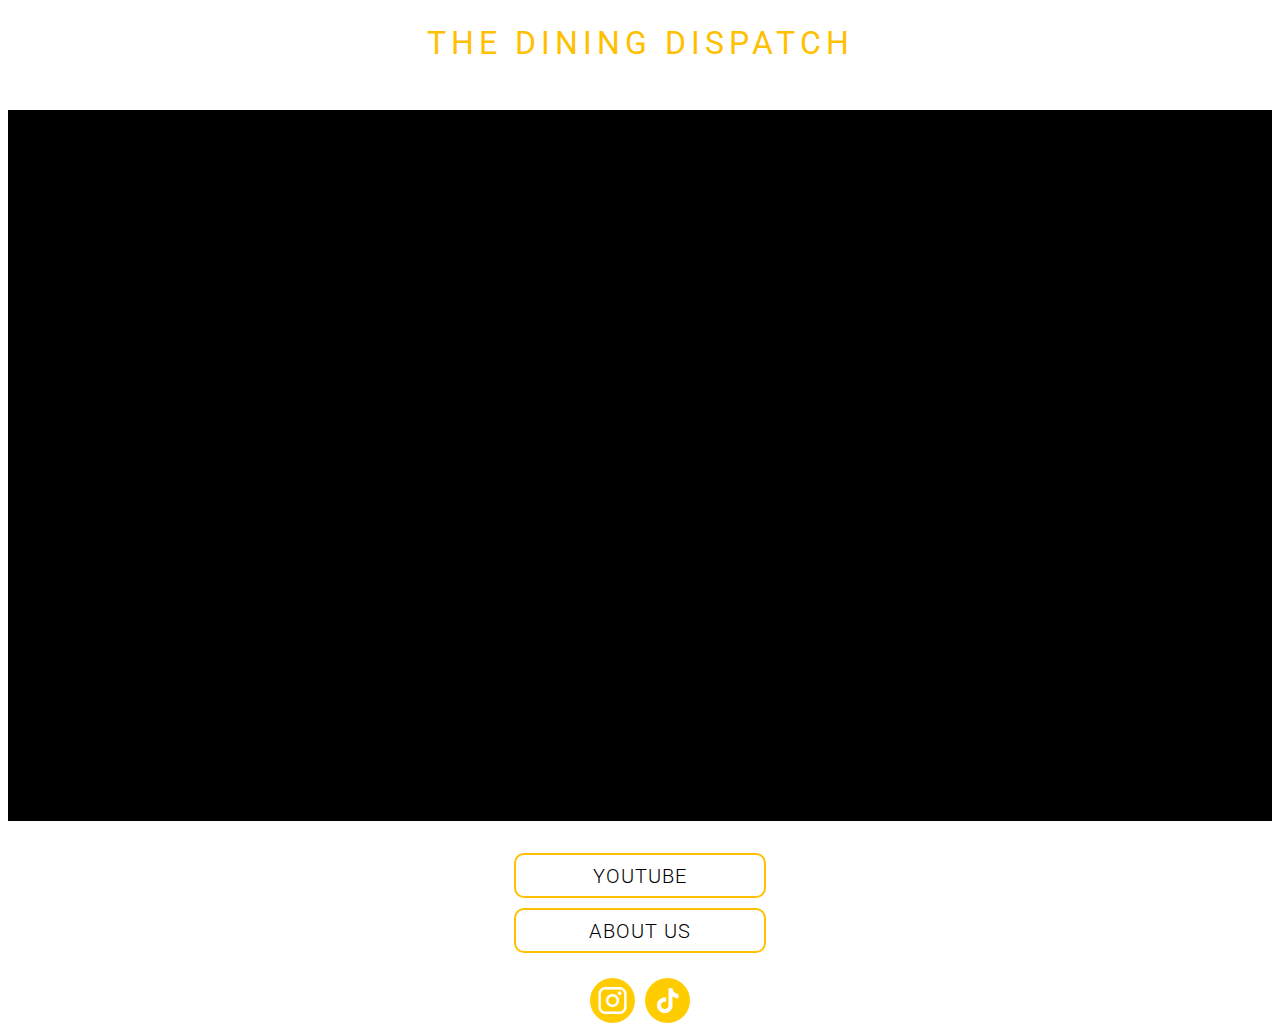
<file: index.html>
<!DOCTYPE html>
<html lang="en">
  <head>
    <meta charset="UTF-8" />
    <meta name="viewport" content="width=device-width, initial-scale=1.0" />
    <!-- Minimal title tag without the extra SEO meta tags -->
    <title>The Dining Dispatch</title>
    
    <!-- Fonts & Styles -->
    <link
      href="https://fonts.googleapis.com/css2?family=Roboto:wght@400;700&display=swap"
      rel="stylesheet"
    />
    <link href="static/styles.css" rel="stylesheet" />
    
    <style>
      /* Keep the video container styling */
      .video-container {
        position: relative;
        padding-bottom: 56.25%;
        height: 0;
        overflow: hidden;
        max-width: 100%;
        background: #000;
        margin: 2em auto;
      }
      .video-container iframe {
        position: absolute;
        top: 0;
        left: 0;
        width: 100%;
        height: 100%;
        border: none;
      }
      
      /* Optional additional styling for the header */
      header {
        text-align: center;
        padding: 1em 0;
      }
      header h1 {
        font-size: 2rem;
        margin: 0;
      }
    </style>
  </head>
  <body>
    <!-- Main title moved to the top -->
    <header>
      <h1>THE DINING DISPATCH</h1>
    </header>
    <div class="content-wrapper">
      <div class="video-container">
        <iframe
          src="https://www.youtube.com/embed/tFP2EgxV9ps?si=3oqmmgqpwNLSNggu"
          title="The Dining Dispatch YouTube Video"
          allowfullscreen
        ></iframe>
      </div>
      <nav class="button-container">
        <a href="https://youtube.com/@thediningdispatch?si=PPR5c_L7tSpsMAMQ" class="btn">YOUTUBE</a>
        <a href="aboutus.html" class="btn">ABOUT US</a>
        <div class="social-icons-wrapper">
          <a
            href="https://www.instagram.com/the_diningdispatch/"
            aria-label="Follow us on Instagram"
          >
            <img src="static/instagram.png" alt="Instagram" class="social-icon" />
          </a>
          <a
            href="https://www.tiktok.com/@thediningdispatch?is_from_webapp=1&sender_device=pc"
            aria-label="Follow us on TikTok"
          >
            <img src="static/tiktok.png" alt="TikTok" class="social-icon" />
          </a>
        </div>
      </nav>
    </div>
  </body>
</html>
</file>
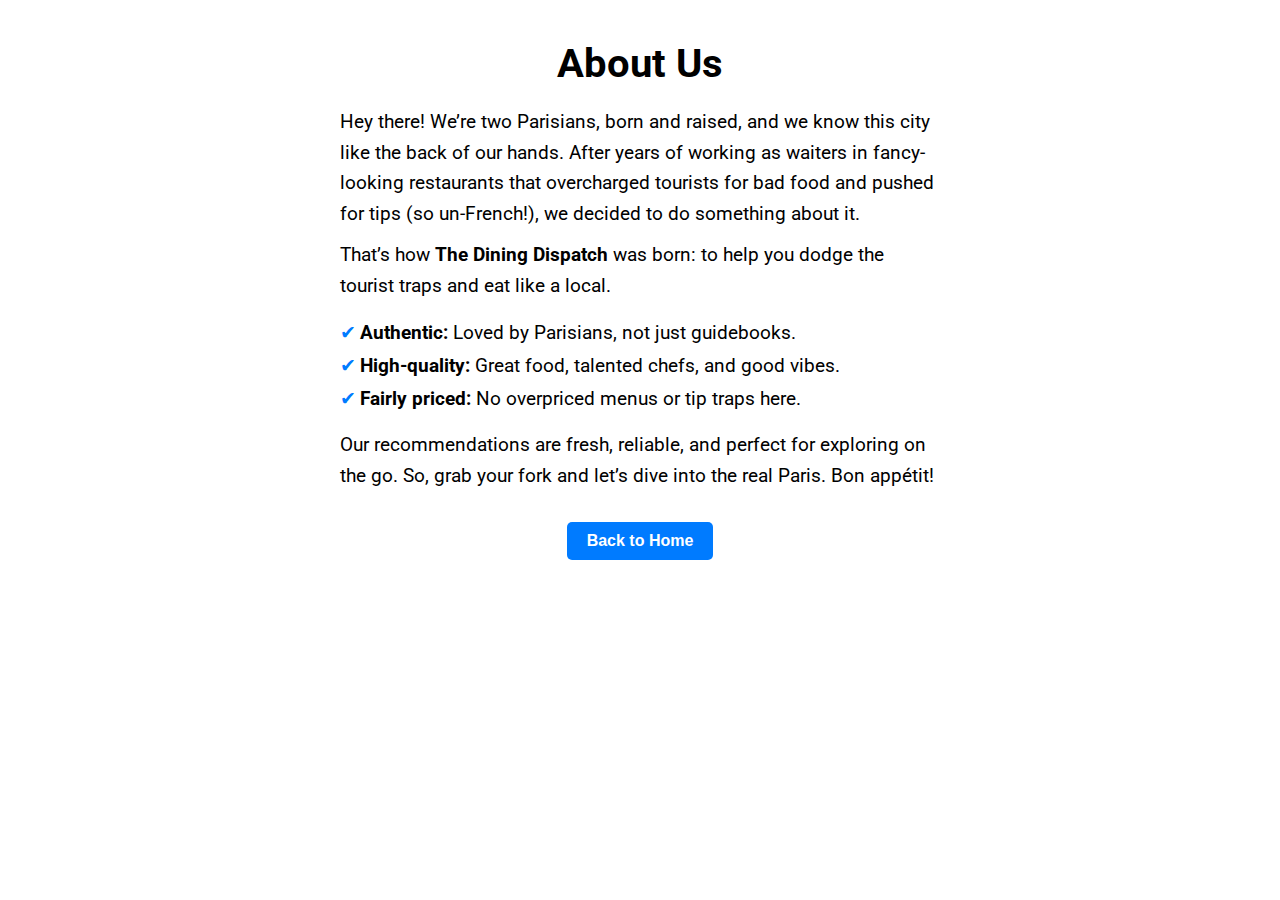
<file: about.html>
<!DOCTYPE html>
<html lang="en">
<head>
    <meta charset="UTF-8">
    <meta name="viewport" content="width=device-width, initial-scale=1.0">
    <title>About Us - The Dining Dispatch</title>
    <link href="https://fonts.googleapis.com/css2?family=Roboto:wght@400;700&display=swap" rel="stylesheet">
    <style>
        body {
            font-family: 'Roboto', sans-serif;
            background-color: #ffffff;
            color: #000000;
            margin: 0;
            padding: 0;
        }

        .container {
            max-width: 600px;
            margin: 0 auto;
            padding: 20px;
        }

        h1 {
            font-size: 2.5em;
            font-weight: 700;
            text-align: center;
            margin: 20px 0;
        }

        p {
            font-size: 1.2em;
            line-height: 1.6;
            margin: 10px 0;
        }

        ul {
            list-style-type: none;
            padding: 0;
            margin: 20px 0;
        }

        ul li {
            font-size: 1.2em;
            margin: 10px 0;
            padding-left: 20px;
            position: relative;
        }

        ul li::before {
            content: '✔';
            color: #007BFF;
            position: absolute;
            left: 0;
        }

        .cta {
            text-align: center;
            margin: 30px 0;
        }

        .cta button {
            font-size: 1em;
            font-weight: 700;
            padding: 10px 20px;
            background-color: #007BFF;
            color: #ffffff;
            border: none;
            border-radius: 5px;
            cursor: pointer;
        }

        .cta button:hover {
            background-color: #0056b3;
        }

        @media (max-width: 600px) {
            h1 {
                font-size: 2em;
            }

            p, ul li {
                font-size: 1em;
            }

            .cta button {
                width: 100%;
            }
        }
    </style>
</head>
<body>
    <div class="container">
        <h1>About Us</h1>
        <p>
            Hey there! We’re two Parisians, born and raised, and we know this city like the back of our hands. After years of working as waiters in fancy-looking restaurants that overcharged tourists for bad food and pushed for tips (so un-French!), we decided to do something about it.
        </p>
        <p>
            That’s how <strong>The Dining Dispatch</strong> was born: to help you dodge the tourist traps and eat like a local.
        </p>
        <ul>
            <li><strong>Authentic:</strong> Loved by Parisians, not just guidebooks.</li>
            <li><strong>High-quality:</strong> Great food, talented chefs, and good vibes.</li>
            <li><strong>Fairly priced:</strong> No overpriced menus or tip traps here.</li>
        </ul>
        <p>
            Our recommendations are fresh, reliable, and perfect for exploring on the go. So, grab your fork and let’s dive into the real Paris. Bon appétit!
        </p>
        <div class="cta">
            <button onclick="window.location.href='home.html'">Back to Home</button>
        </div>
    </div>
</body>
</html>
</file>
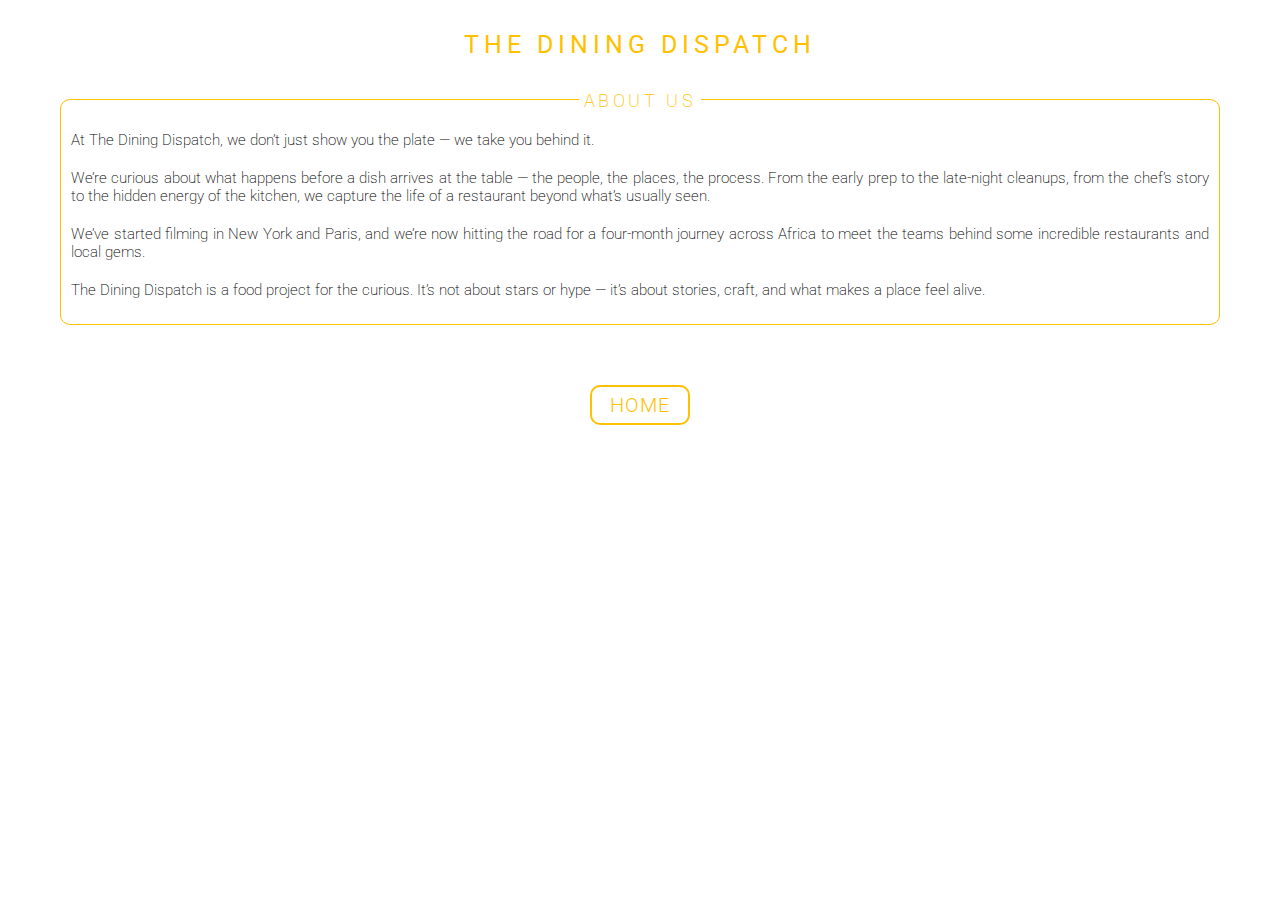
<file: aboutus.html>
<!DOCTYPE html>
<html lang="en">
<head>
    <meta charset="UTF-8">
    <meta name="viewport" content="width=device-width, initial-scale=1.0">
    <title>The Dining Dispatch: About Us</title>
    <link href="https://fonts.googleapis.com/css2?family=Roboto:wght@400;700&display=swap" rel="stylesheet">
    <link rel="stylesheet" href="articles/articles_style.css">
</head>
<body>
  <header>
    <h1>THE DINING DISPATCH</h1>
  </header>
  
  <!-- Article About Us -->
  <div class="article">
    <h2><span>ABOUT US</span></h2>
    <p>
        At The Dining Dispatch, we don’t just show you the plate — we take you behind it.
    </p>
    <p>
        We’re curious about what happens before a dish arrives at the table — the people, the places, the process. From the early prep to the late-night cleanups, from the chef’s story to the hidden energy of the kitchen, we capture the life of a restaurant beyond what’s usually seen.
    </p>
    <p>
        We’ve started filming in New York and Paris, and we’re now hitting the road for a four-month journey across Africa to meet the teams behind some incredible restaurants and local gems.
    </p>
    <p>
        The Dining Dispatch is a food project for the curious. It’s not about stars or hype — it’s about stories, craft, and what makes a place feel alive.
    </p>
  </div>

  <div class="home_style">
    <a href="index.html" class="homebtn">HOME</a>
  </div>

</body>
</html>
</file>
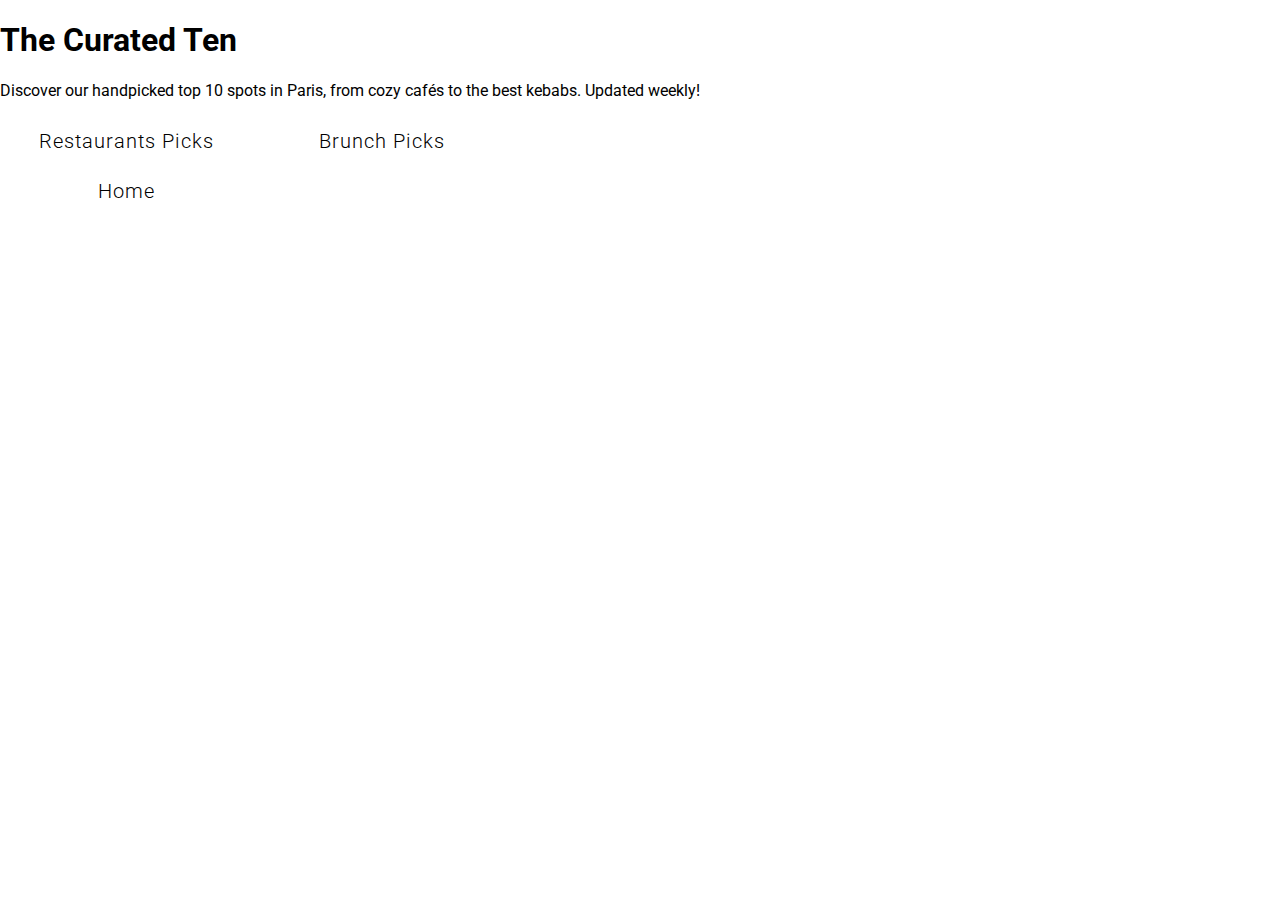
<file: articles.html>
<!DOCTYPE html>
<html lang="en">
<head>
    <meta charset="UTF-8">
    <meta name="viewport" content="width=device-width, initial-scale=1.0">
    <title>The Curated Ten</title>
    <link href="https://fonts.googleapis.com/css2?family=Roboto:wght@400;700&display=swap" rel="stylesheet">
    <link rel="stylesheet" href="static/main.css">
</head>
<body>
    <!-- Header Section -->
    <header>
        <h1>The Curated Ten</h1>
        <p>Discover our handpicked top 10 spots in Paris, from cozy cafés to the best kebabs. Updated weekly!</p>
        <div class="buttons">
            <a href="publications/decemberrestaurants.html" class="btn">Restaurants Picks</a>
            <a href="publications/brunchs.html" class="btn">Brunch Picks</a>
        </div>
    </header>

    <!-- This Week's Selection -->
    <section id="this-week">
    </section>

    <!-- Footer Section -->
    <footer>
        <div class="buttons">
            <a href="index.html" class="btn">Home</a>
        </div>
    </footer>
</body>
</html>
</file>
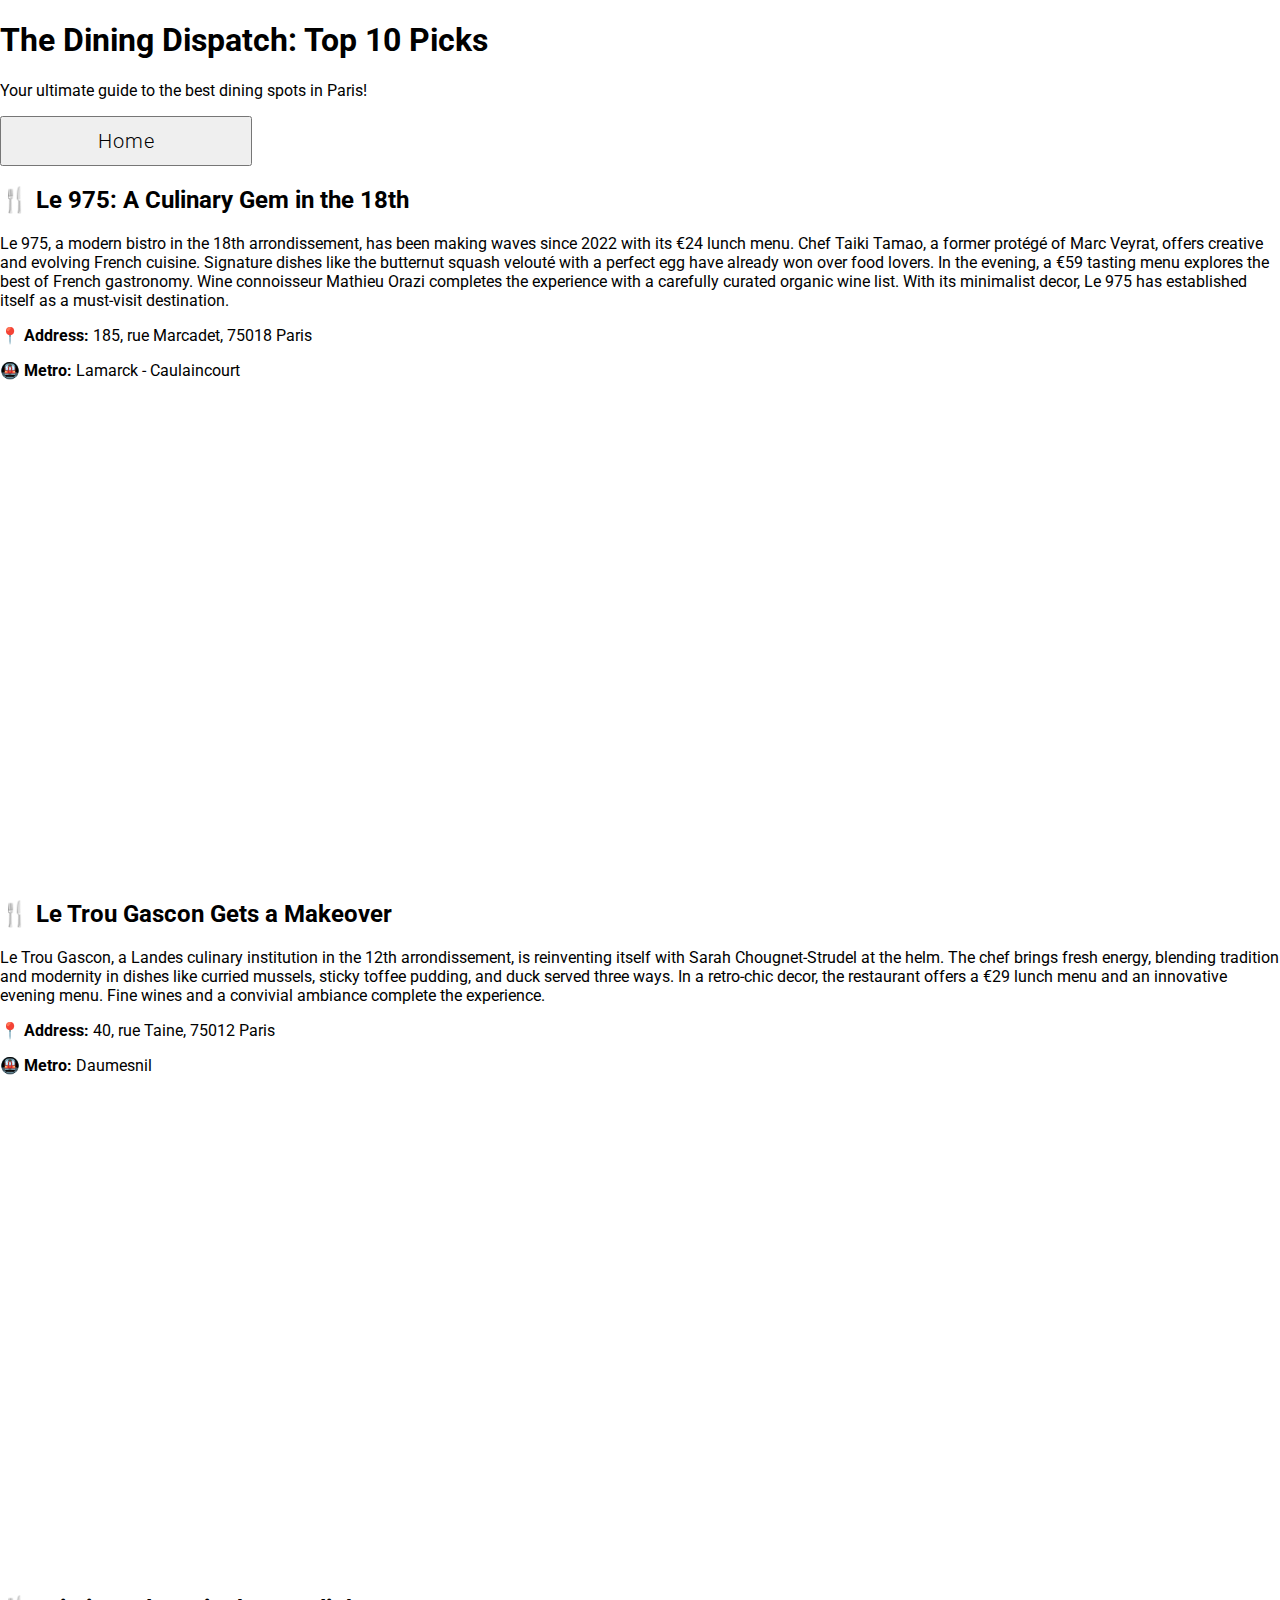
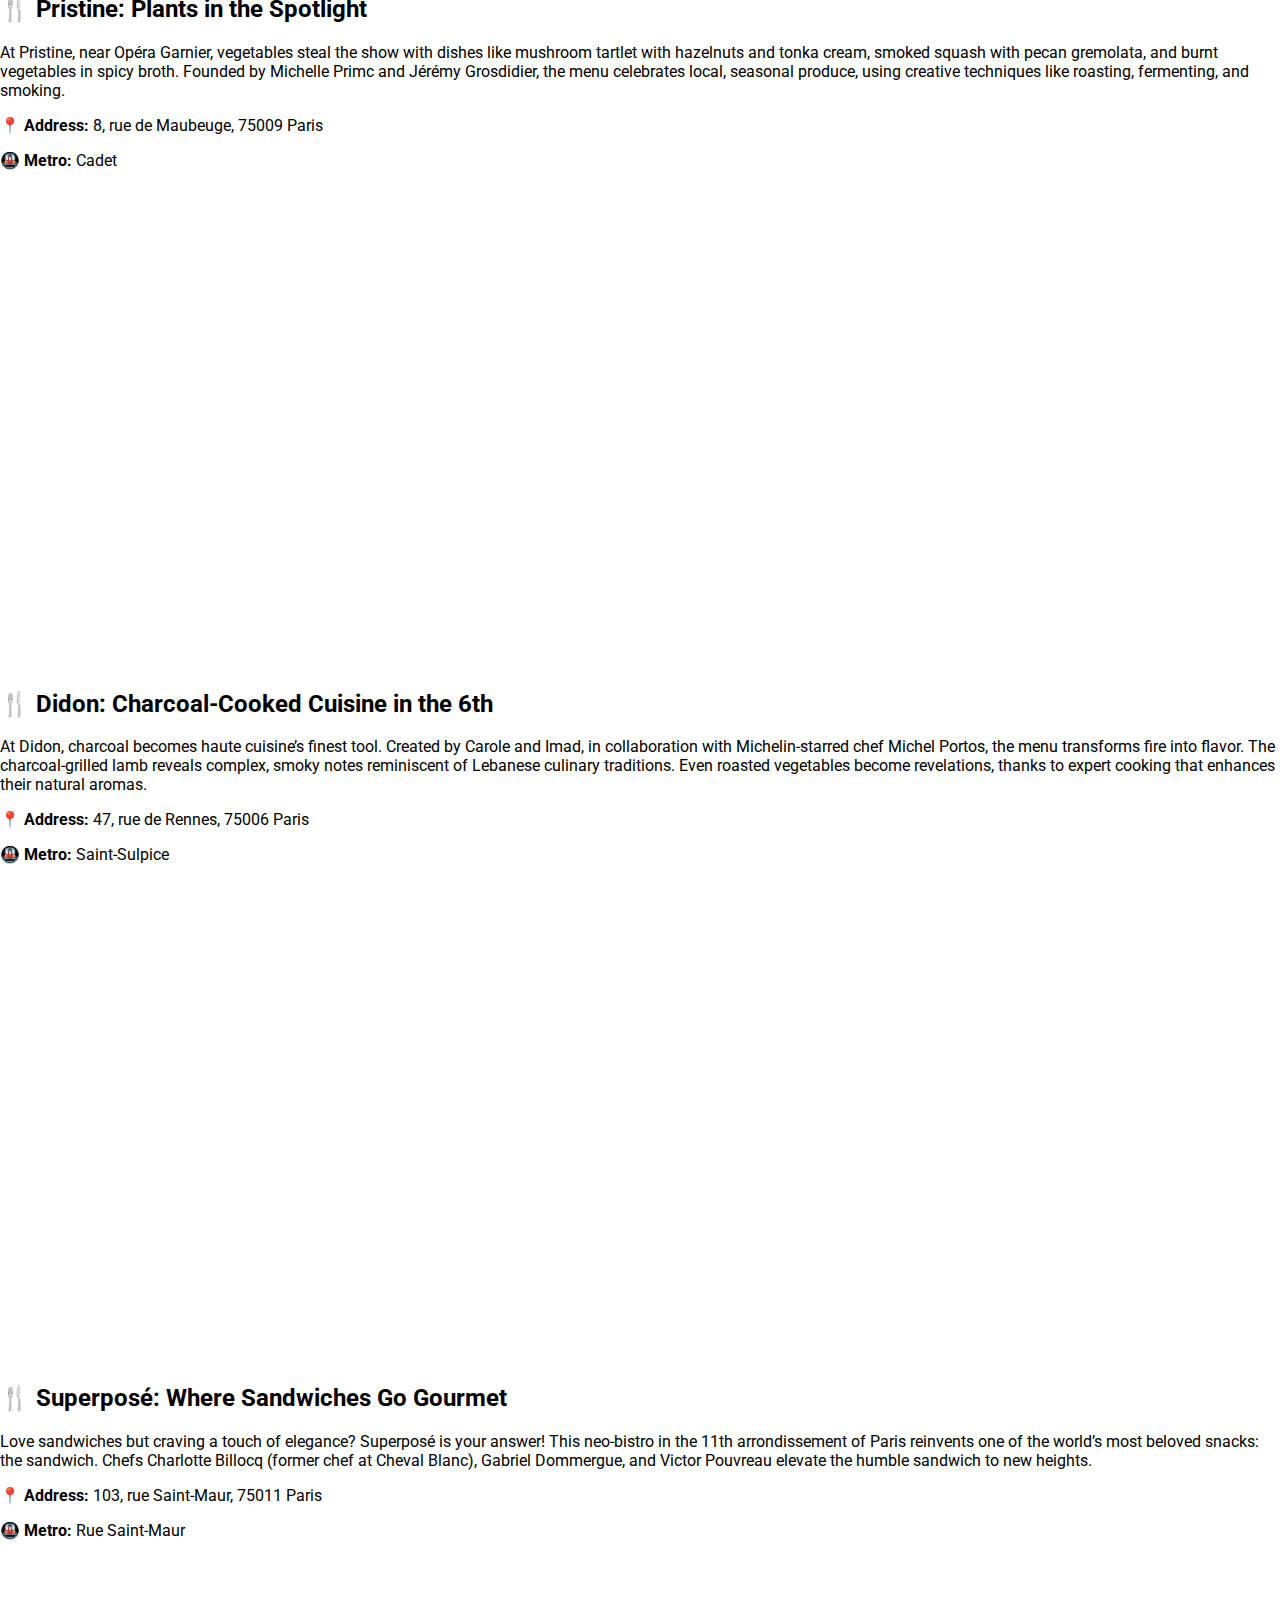
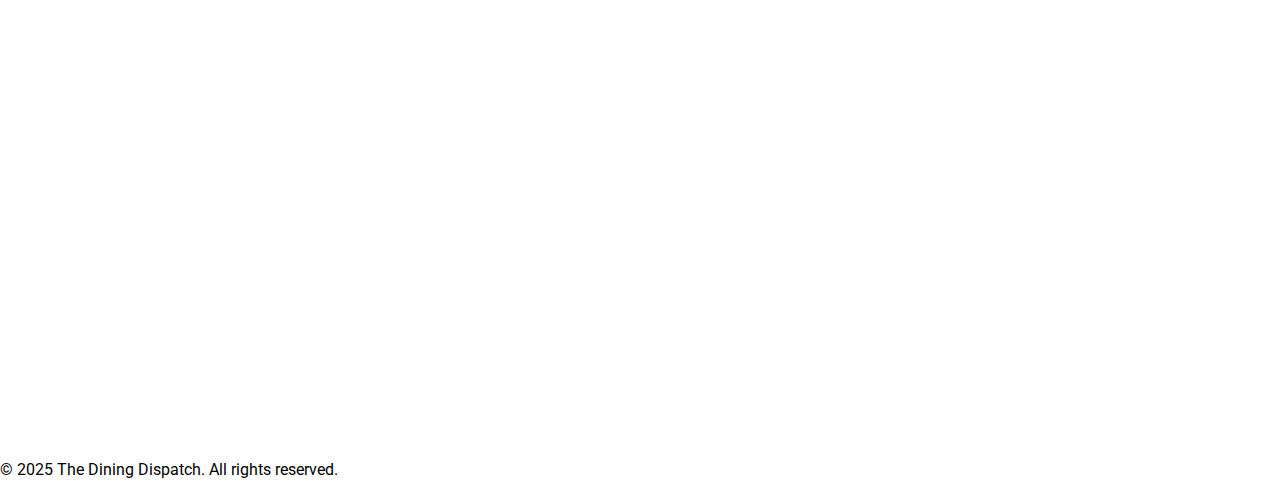
<file: decemberpicks.html>
<!DOCTYPE html>
<html lang="en">
<head>
    <meta charset="UTF-8">
    <meta name="viewport" content="width=device-width, initial-scale=1.0">
    <title>The Dining Dispatch: Top 10</title>
    <link href="https://fonts.googleapis.com/css2?family=Roboto:wght@400;700&display=swap" rel="stylesheet">
    <link rel="stylesheet" href="static/main.css">
    <style>
        .instagram-post {
            margin: 20px 0;
            display: flex;
            justify-content: center;
        }
    </style>
</head>
<body>
    <header>
        <h1>The Dining Dispatch: Top 10 Picks</h1>
        <p>Your ultimate guide to the best dining spots in Paris!</p>
        <button onclick="window.location.href='index.html'" class="btn">Home</button>
    </header>

    <main>
        <section id="articles">
            <!-- Article 1 -->
            <article>
                <h2>🍴 Le 975: A Culinary Gem in the 18th</h2>
                <p>Le 975, a modern bistro in the 18th arrondissement, has been making waves since 2022 with its €24 lunch menu. Chef Taiki Tamao, a former protégé of Marc Veyrat, offers creative and evolving French cuisine. Signature dishes like the butternut squash velouté with a perfect egg have already won over food lovers. In the evening, a €59 tasting menu explores the best of French gastronomy. Wine connoisseur Mathieu Orazi completes the experience with a carefully curated organic wine list. With its minimalist decor, Le 975 has established itself as a must-visit destination.</p>
                <p><strong>📍 Address:</strong> 185, rue Marcadet, 75018 Paris</p>
                <p><strong>🚇 Metro:</strong> Lamarck - Caulaincourt</p>
                <div class="instagram-post">
                    <iframe src="https://www.instagram.com/p/DEA1xxGCDqR/embed" width="400" height="480" frameborder="0" scrolling="no" allowtransparency="true"></iframe>
                </div>
            </article>

            <!-- Article 2 -->
            <article>
                <h2>🍴 Le Trou Gascon Gets a Makeover</h2>
                <p>Le Trou Gascon, a Landes culinary institution in the 12th arrondissement, is reinventing itself with Sarah Chougnet-Strudel at the helm. The chef brings fresh energy, blending tradition and modernity in dishes like curried mussels, sticky toffee pudding, and duck served three ways. In a retro-chic decor, the restaurant offers a €29 lunch menu and an innovative evening menu. Fine wines and a convivial ambiance complete the experience.</p>
                <p><strong>📍 Address:</strong> 40, rue Taine, 75012 Paris</p>
                <p><strong>🚇 Metro:</strong> Daumesnil</p>
                <div class="instagram-post">
                    <iframe src="https://www.instagram.com/p/DDHEM4osjvY/embed" width="400" height="480" frameborder="0" scrolling="no" allowtransparency="true"></iframe>
                </div>
            </article>

            <!-- Article 3 -->
            <article>
                <h2>🍴 Pristine: Plants in the Spotlight</h2>
                <p>At Pristine, near Opéra Garnier, vegetables steal the show with dishes like mushroom tartlet with hazelnuts and tonka cream, smoked squash with pecan gremolata, and burnt vegetables in spicy broth. Founded by Michelle Primc and Jérémy Grosdidier, the menu celebrates local, seasonal produce, using creative techniques like roasting, fermenting, and smoking.</p>
                <p><strong>📍 Address:</strong> 8, rue de Maubeuge, 75009 Paris</p>
                <p><strong>🚇 Metro:</strong> Cadet</p>
                <div class="instagram-post">
                    <iframe src="https://www.instagram.com/p/CzY5juINmbo/embed" width="400" height="480" frameborder="0" scrolling="no" allowtransparency="true"></iframe>
                </div>
            </article>

            <!-- Article 4 -->
            <article>
                <h2>🍴 Didon: Charcoal-Cooked Cuisine in the 6th</h2>
                <p>At Didon, charcoal becomes haute cuisine’s finest tool. Created by Carole and Imad, in collaboration with Michelin-starred chef Michel Portos, the menu transforms fire into flavor. The charcoal-grilled lamb reveals complex, smoky notes reminiscent of Lebanese culinary traditions. Even roasted vegetables become revelations, thanks to expert cooking that enhances their natural aromas.</p>
                <p><strong>📍 Address:</strong> 47, rue de Rennes, 75006 Paris</p>
                <p><strong>🚇 Metro:</strong> Saint-Sulpice</p>
                <div class="instagram-post">
                    <iframe src="https://www.instagram.com/p/C6gGEMyN_yF/embed" width="400" height="480" frameborder="0" scrolling="no" allowtransparency="true"></iframe>
                </div>
            </article>

            <!-- Add similar articles for the remaining six restaurants -->
            <!-- Example -->
            <article>
                <h2>🍴 Superposé: Where Sandwiches Go Gourmet</h2>
                <p>Love sandwiches but craving a touch of elegance? Superposé is your answer! This neo-bistro in the 11th arrondissement of Paris reinvents one of the world’s most beloved snacks: the sandwich. Chefs Charlotte Billocq (former chef at Cheval Blanc), Gabriel Dommergue, and Victor Pouvreau elevate the humble sandwich to new heights.</p>
                <p><strong>📍 Address:</strong> 103, rue Saint-Maur, 75011 Paris</p>
                <p><strong>🚇 Metro:</strong> Rue Saint-Maur</p>
                <div class="instagram-post">
                    <iframe src="https://www.instagram.com/p/DAOMdq9Ngzp/embed" width="400" height="480" frameborder="0" scrolling="no" allowtransparency="true"></iframe>
                </div>
            </article>

        </section>
    </main>

    <footer>
        <p>© 2025 The Dining Dispatch. All rights reserved.</p>
    </footer>
</body>
</html>
</file>
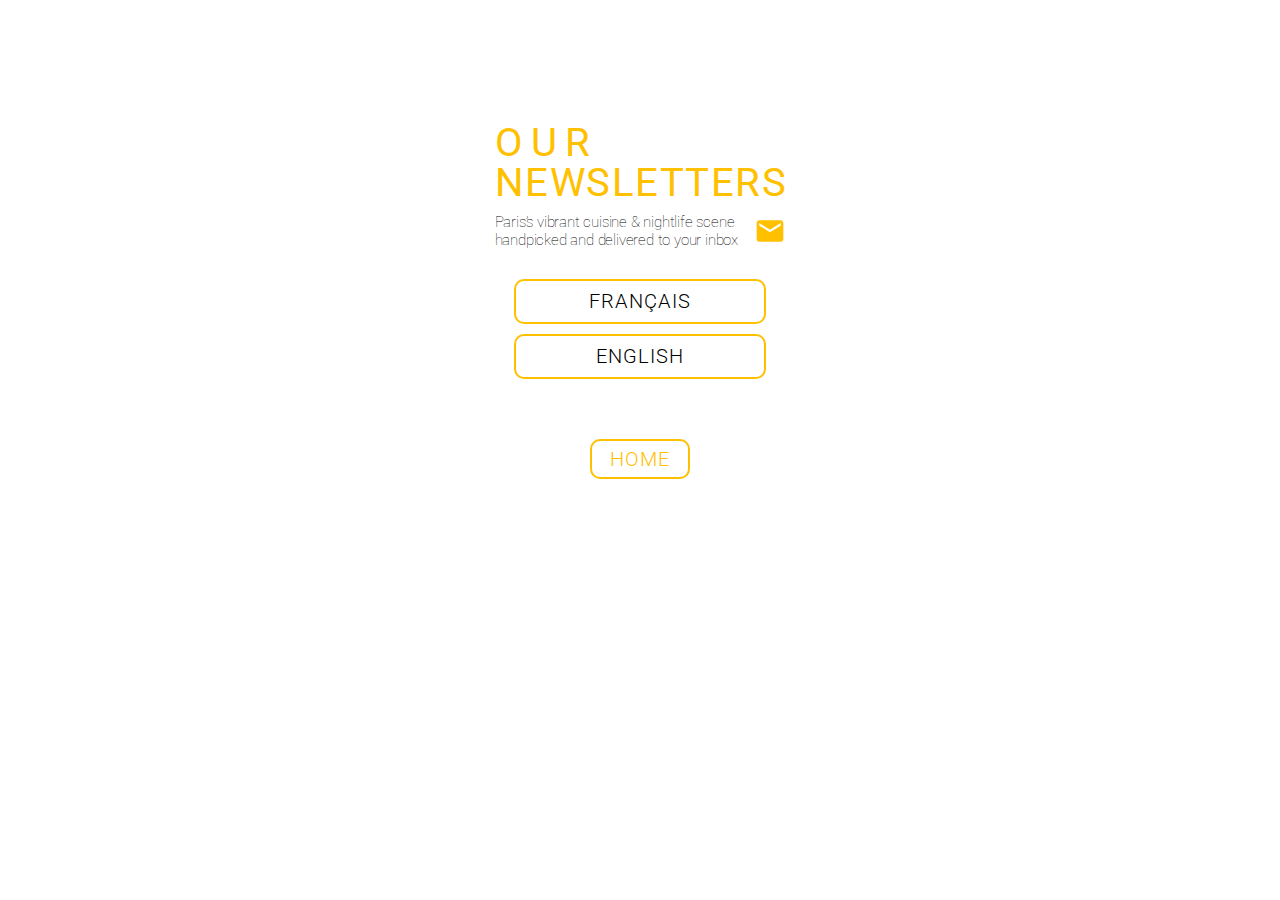
<file: newsletter.html>
<!DOCTYPE html>
<html lang="en">
<head>
  <link href="https://fonts.googleapis.com/css2?family=Roboto:wght@400;700&display=swap" rel="stylesheet">
  <meta name="viewport" content="width=device-width, initial-scale=1.0" />
  <link href="static/styles.css" rel="stylesheet" />
  <style>
    .newsletter-frame {
      display: flex;
      justify-content: center;
      align-items: center;
      margin-top: 20px;
    }

    .newsletter-frame iframe {
      width: 100%;
      max-width: 480px;
      height: auto;
      aspect-ratio: 480 / 320; /* Maintains the aspect ratio */
      border: 1px solid #EEE;
      background: white;
    }
  </style>
</head>
<body>
  <div class="wrapper">
    <div class="container">
      <div class="title">
        <span class="thedining">OUR</span><br>
        <span class="newsletter">NEWSLETTERS</span>
      </div>
    </div>

    <div class="subcontainer_nl">
      <div class="subtitle">
        <span class="Taste_nl">Paris’s vibrant cuisine & nightlife scene</span><br>
        <span class="Savor_nl">handpicked and delivered to your inbox</span>
      </div>
    </div>
  </div>

  <div class="button-container">
    <button class="btn" onclick="showNewsletter('french')">FRANÇAIS</button>
    <button class="btn" onclick="showNewsletter('english')">ENGLISH</button>
  </div>

  <div id="english-newsletter" class="newsletter-frame" style="display: none;">
    <iframe src="https://thediningdispatchv2.substack.com/embed" frameborder="0" scrolling="no"></iframe>
  </div>

  <div id="french-newsletter" class="newsletter-frame" style="display: none;">
    <iframe src="https://thediningdispatch.substack.com/embed" frameborder="0" scrolling="no"></iframe>
  </div>

  <div class="home_style">
    <a href="index.html" class="homebtn">HOME</a>
  </div>

  <script>
    function showNewsletter(language) {
      document.getElementById('english-newsletter').style.display = 'none';
      document.getElementById('french-newsletter').style.display = 'none';

      if (language === 'english') {
        document.getElementById('english-newsletter').style.display = 'flex';
      } else if (language === 'french') {
        document.getElementById('french-newsletter').style.display = 'flex';
      }
    }
  </script>
</body>
</html>
</file>
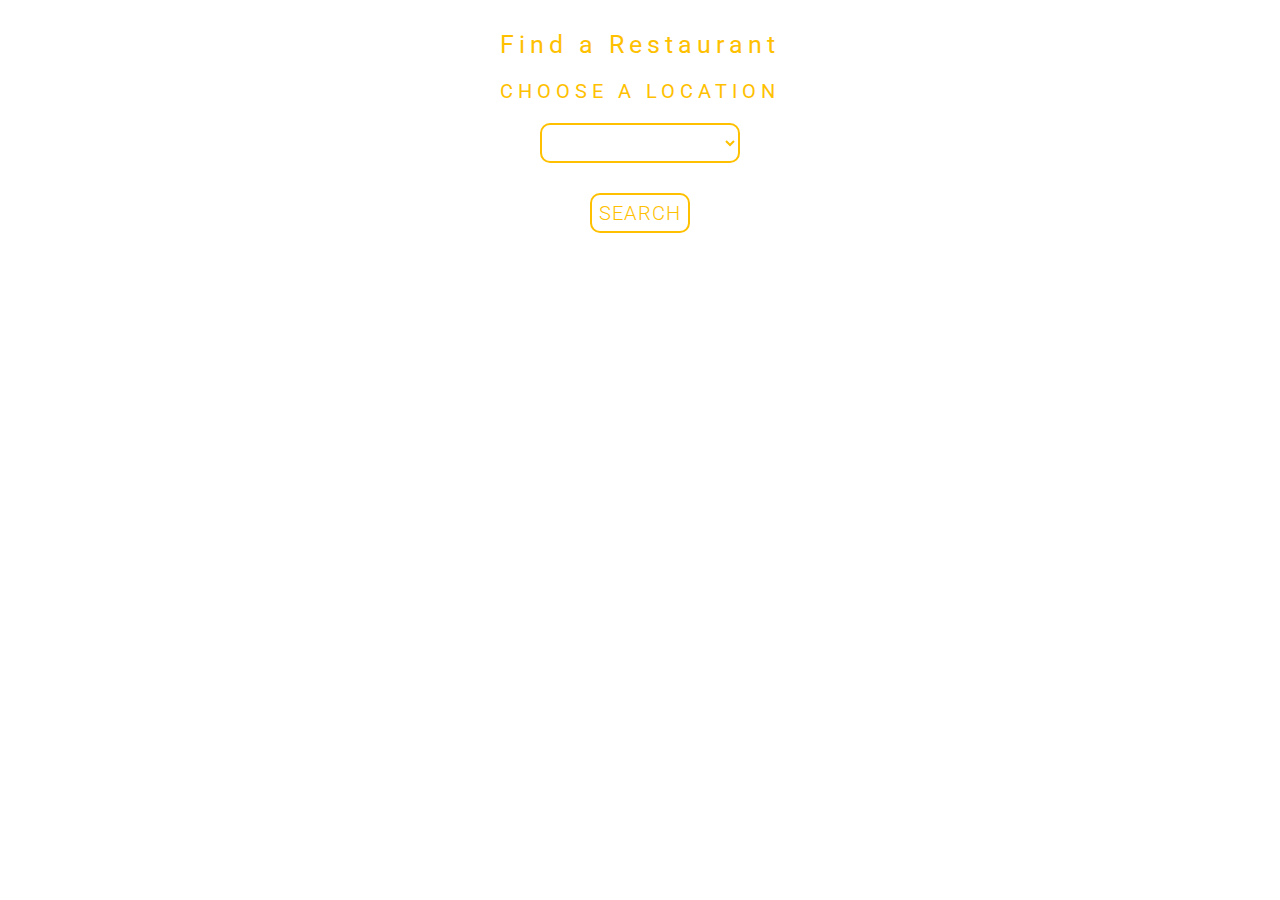
<file: search.html>
<!DOCTYPE html>
<html lang="fr">
  <head>
    <meta charset="UTF-8" />
    <meta name="viewport" content="width=device-width, initial-scale=1.0"/>
    <title>Find a Restaurant - The Dining Dispatch</title>
    <link href="static/styles.css" rel="stylesheet" />
    <link href="articles/articles_style.css" rel="stylesheet" />
  </head>
  <body>
    <h1>Find a Restaurant</h1>
    <div class="form-container">
      <!-- Dropdown pour la Localisation -->
      <label for="location" class="filter-label" id="location-label">CHOOSE A LOCATION</label>
      <select id="location" class="filter-dropdown">
        <option class="localisation-option" value=""></option>
        <option value="2nd District">2nd District</option>
        <option value="4th District">4th District</option>
        <option value="5th District">5th District</option>
        <option value="6th District">6th District</option>
        <option value="7th District">7th District</option>
        <option value="8th District">8th District</option>
        <option value="9th District">9th District</option>
        <option value="10th District">10th District</option>
        <option value="11th District">11th District</option>
        <option value="12th District">12th District</option>
        <option value="14th District">14th District</option>
        <option value="16th District">16th District</option>
        <option value="18th District">18th District</option>
        <option value="19th District">19th District</option>
        <option value="20th District">20th District</option>
        <option value="Issy-les-Moulineaux">Issy-les-Moulineaux</option>
      </select>
      <div class="button-container">
        <button id="search-button" class="homebtn">SEARCH</button>
      </div>
    </div>
    <div id="results-container">
        <!-- Les résultats de recherche seront insérés ici -->
    </div>
    
    <script>
      document.getElementById("search-button").addEventListener("click", async function () {
        const criteria = {
          location: document.getElementById("location").value
        };

        const resultsContainer = document.getElementById("results-container");
        resultsContainer.innerHTML = "<p>Loading...</p>";

        // Masquer le label "CHOOSE A LOCATION" si une localisation est sélectionnée
        const locationLabel = document.getElementById("location-label");
        if (criteria.location) {
          locationLabel.style.display = "none";
        }

        try {
          await searchRestaurants(criteria, resultsContainer);
        } catch (error) {
          console.error("Error fetching search results:", error);
          resultsContainer.innerHTML =
            '<p class="error-message">Une erreur est survenue lors de la récupération des résultats. Veuillez réessayer plus tard.</p>';
        }
      });

      async function searchRestaurants(criteria, resultsContainer) {
        const queryParams = [];
        if (criteria.location) queryParams.push(`Location=${encodeURIComponent(criteria.location)}`);

        const queryString = queryParams.join("&");

        const response = await fetch(
          `https://thediningdispatch.onrender.com/search?${queryString}`, {
            method: 'GET',
            headers: {
              'Accept': 'application/json'
            }
          }
        );

        if (!response.ok) {
          throw new Error(`HTTP error! status: ${response.status}`);
        }

        const data = await response.json();

        resultsContainer.innerHTML = "";
        if (data.data.length === 0) {
          resultsContainer.innerHTML =
            '<p class="message">Aucun restaurant ne correspond à la localisation sélectionnée.</p>';
        } else {
          displayResults(data.data, resultsContainer);
        }
      }

      // Fonction d'affichage des résultats
      function displayResults(data, resultsContainer) {
        data.forEach((restaurant) => {
          const resultItem = document.createElement("div");
          resultItem.classList.add("article");

          // Bouton de réservation
          const bookingButtonHtml = restaurant.Booking
            ? formatBooking(restaurant.Booking)
            : "";

          // Bouton de menu
          const menuButtonHtml = restaurant.Menu
            ? `<a href="${restaurant.Menu}" class="menu_book_btn" target="_blank">MENU</a>`
            : "";

          // Intégration Instagram
          const igEmbedHtml = restaurant.InstagramLink
            ? formatInstagramEmbed(restaurant.InstagramLink)
            : "";

          // Formatage du nom du chef avec lien Instagram
          const chefNameHtml = restaurant.ChefNameInsta
            ? formatChefNameInsta(restaurant.ChefNameInsta)
            : "";

          resultItem.innerHTML = `
            <h2><span>${restaurant.Restaurant}</span></h2>
            ${igEmbedHtml}
            <p>${restaurant.Comments}</p>
            <div class="menu_book_btn_style">
              ${bookingButtonHtml}
              ${menuButtonHtml}
            </div>
            <div class="location">
              <p>${restaurant.Address}</p>
            </div>
            <div class="subway">
              <p>${restaurant.Subway}</p>
            </div>
            <div class="mood">
              <p>${restaurant.Mood}</p>
            </div>
            <div class="chef">
              <p>${chefNameHtml}</p>
            </div>
          `;
          resultsContainer.appendChild(resultItem);
        });
      }

      // Fonction pour formater le bouton de réservation
      function formatBooking(bookingValue) {
        if (!bookingValue) return "";
        const trimmed = bookingValue.trim();
        if (trimmed.toLowerCase().startsWith("http")) {
          return `<a href="${trimmed}" class="menu_book_btn" target="_blank">BOOK</a>`;
        } else {
          return `<a class="menu_book_btn">${trimmed}</a>`;
        }
      }

      // Fonction pour intégrer Instagram
      function formatInstagramEmbed(igLink) {
        if (!igLink) return "";
        if (!igLink.includes("/p/")) return "";

        const parts = igLink.split("/");
        const postIndex = parts.findIndex(segment => segment === "p");
        if (postIndex === -1 || parts.length < postIndex + 2) {
          return "";
        }
        let postId = parts[postIndex + 1];
        postId = postId.split("?")[0];
        const embedUrl = `https://www.instagram.com/p/${postId}/embed`;

        return `
          <div class="instagram-post">
            <iframe
              src="${embedUrl}"
              width="400"
              height="480"
              frameborder="0"
              scrolling="no"
              allowtransparency="true"
            ></iframe>
          </div>
        `;
      }

      // Nouvelle fonction pour formater ChefNameInsta avec hyperlien
      function formatChefNameInsta(chefNameInsta) {
        if (!chefNameInsta) return "";
        
        // Vérifie si le format contient un nom suivi d'une URL entre parenthèses
        const match = chefNameInsta.match(/^(.*?)\s*\((https:\/\/www\.instagram\.com\/.*?)\)$/);
        if (match) {
          const name = match[1].trim();
          const url = match[2];
          return `<a href="${url}" target="_blank">${name}</a>`;
        }
        // Si pas de match, retourne le texte tel quel
        return chefNameInsta;
      }
    </script>
  </body>
</html>
</file>
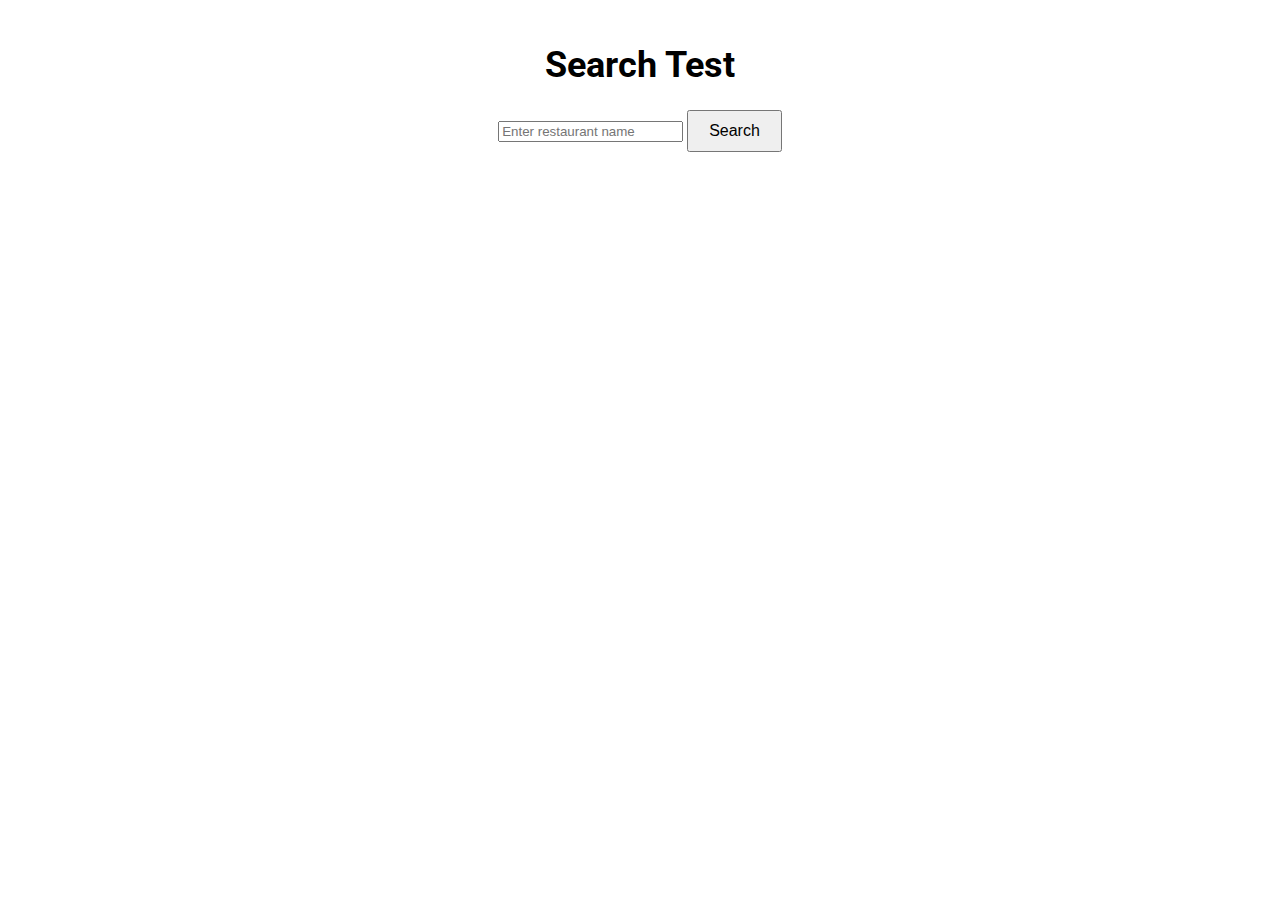
<file: search_test.html>
<!DOCTYPE html>
<html lang="en">
<head>
    <meta charset="UTF-8">
    <meta name="viewport" content="width=device-width, initial-scale=1.0">
    <title>Search Test - The Dining Dispatch</title>
    <link href="https://fonts.googleapis.com/css2?family=Roboto:wght@400;700&display=swap" rel="stylesheet">
    <style>
        body {
            font-family: 'Roboto', sans-serif;
            margin: 0;
            padding: 20px;
            text-align: center;
        }
        h1 {
            font-size: 36px;
        }
        .search-container {
            margin: 20px 0;
        }
        .btn {
            padding: 10px 20px;
            font-size: 16px;
            cursor: pointer;
        }
        .result-item {
            border: 1px solid #000;
            padding: 15px;
            margin: 10px 0;
            text-align: left;
        }
        .instagram-post {
            margin-top: 10px;
        }
    </style>
</head>
<body>
    <h1>Search Test</h1>
    <div class="search-container">
        <input id="restaurant-name" type="text" placeholder="Enter restaurant name" />
        <button id="search-button" class="btn">Search</button>
    </div>
    <div id="results-container"></div>

    <script>
        document.getElementById('search-button').addEventListener('click', async () => {
            const name = document.getElementById('restaurant-name').value.trim();
            const resultsContainer = document.getElementById('results-container');
            resultsContainer.innerHTML = '<p>Loading...</p>';

            if (!name) {
                resultsContainer.innerHTML = '<p>Please enter a restaurant name.</p>';
                return;
            }

            try {
                const response = await fetch(`http://localhost:5000/restaurant/${encodeURIComponent(name)}.json`);
                if (!response.ok) {
                    throw new Error('Restaurant not found or server error.');
                }
                const data = await response.json();
                displayResult(data, resultsContainer);
            } catch (error) {
                resultsContainer.innerHTML = `<p style="color: red;">Error: ${error.message}</p>`;
            }
        });

        function displayResult(data, resultsContainer) {
            resultsContainer.innerHTML = `
                <div class="result-item">
                    <h3>${data.name}</h3>
                    <p><strong>Address:</strong> ${data.address}</p>
                    <p><strong>Subway:</strong> ${data.subway}</p>
                    <p><strong>Comments:</strong> ${data.comments}</p>
                    <p><strong>Mood:</strong> ${data.mood}</p>
                    <div class="instagram-post">${data.instagram_iframe || 'No Instagram post available'}</div>
                    <p><strong>Booking:</strong> <a href="${data.booking_link}" target="_blank">Book Now</a></p>
                    <p><strong>Menu:</strong> <a href="${data.menu_link}" target="_blank">View Menu</a></p>
                    <p><strong>Chef:</strong> ${data.chef_link || 'Not available'}</p>
                </div>
            `;
        }
    </script>
</body>
</html>
</file>
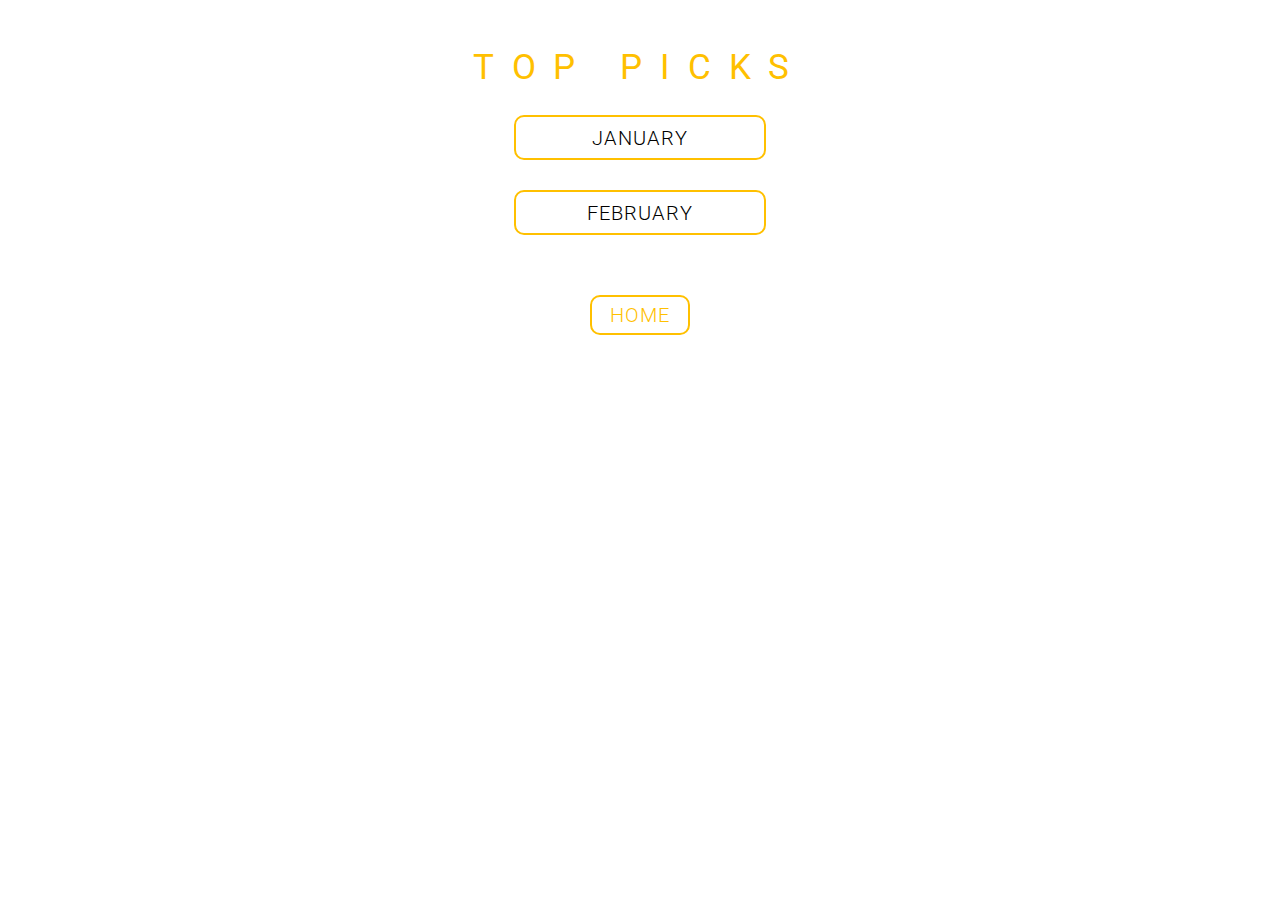
<file: toppicks.html>
<!DOCTYPE html>
<html lang="en">
<head>
  <meta charset="UTF-8" />
  <meta name="viewport" content="width=device-width, initial-scale=1.0" />
  <link href="https://fonts.googleapis.com/css2?family=Roboto:wght@400;700&display=swap" rel="stylesheet">
  <link href="static/styles.css" rel="stylesheet" />
  <title>Top Picks</title>
</head>
<body>
  <div class="title_toppicks">
    <span class="dispatch">TOP PICKS</span>
  </div>

  <div class="dropdown">
    <div class="button-container">
      <span class="btn">JANUARY</span>
    </div>
    <div class="dropdown_content">
      <a href="articles/december_restaurants.html" class="dropbtn">Restaurants</a>
      <a href="articles/brunch.html" class="dropbtn">Brunchs</a>
      <a href="articles/flan.html" class="dropbtn">Flans Pâtissiers</a>
      <a href="articles/matcha.html" class="dropbtn">Matcha</a>
      <a href="articles/fastfood.html" class="dropbtn">Fast Foods</a>
    </div>
  </div>

  <div class="dropdown">
    <div class="button-container">
      <span class="btn">FEBRUARY</span>
    </div>
    <div class="dropdown_content">
      <a href="articles/cookies.html" class="dropbtn">Cookies</a>
      <a href="articles/crepes.html" class="dropbtn">Crêpes</a>
      <a href="articles/date.html" class="dropbtn">Date nights</a>
      <a href="articles/kebab.html" class="dropbtn">Kebabs</a>
      <a href="articles/recordstore.html" class="dropbtn">Record Stores</a>
    </div>
  </div>

  <div class="home_style">
    <a href="index.html" class="homebtn">HOME</a>
  </div>

  <script src="static/script.js"></script>
</body>
</html>
</file>
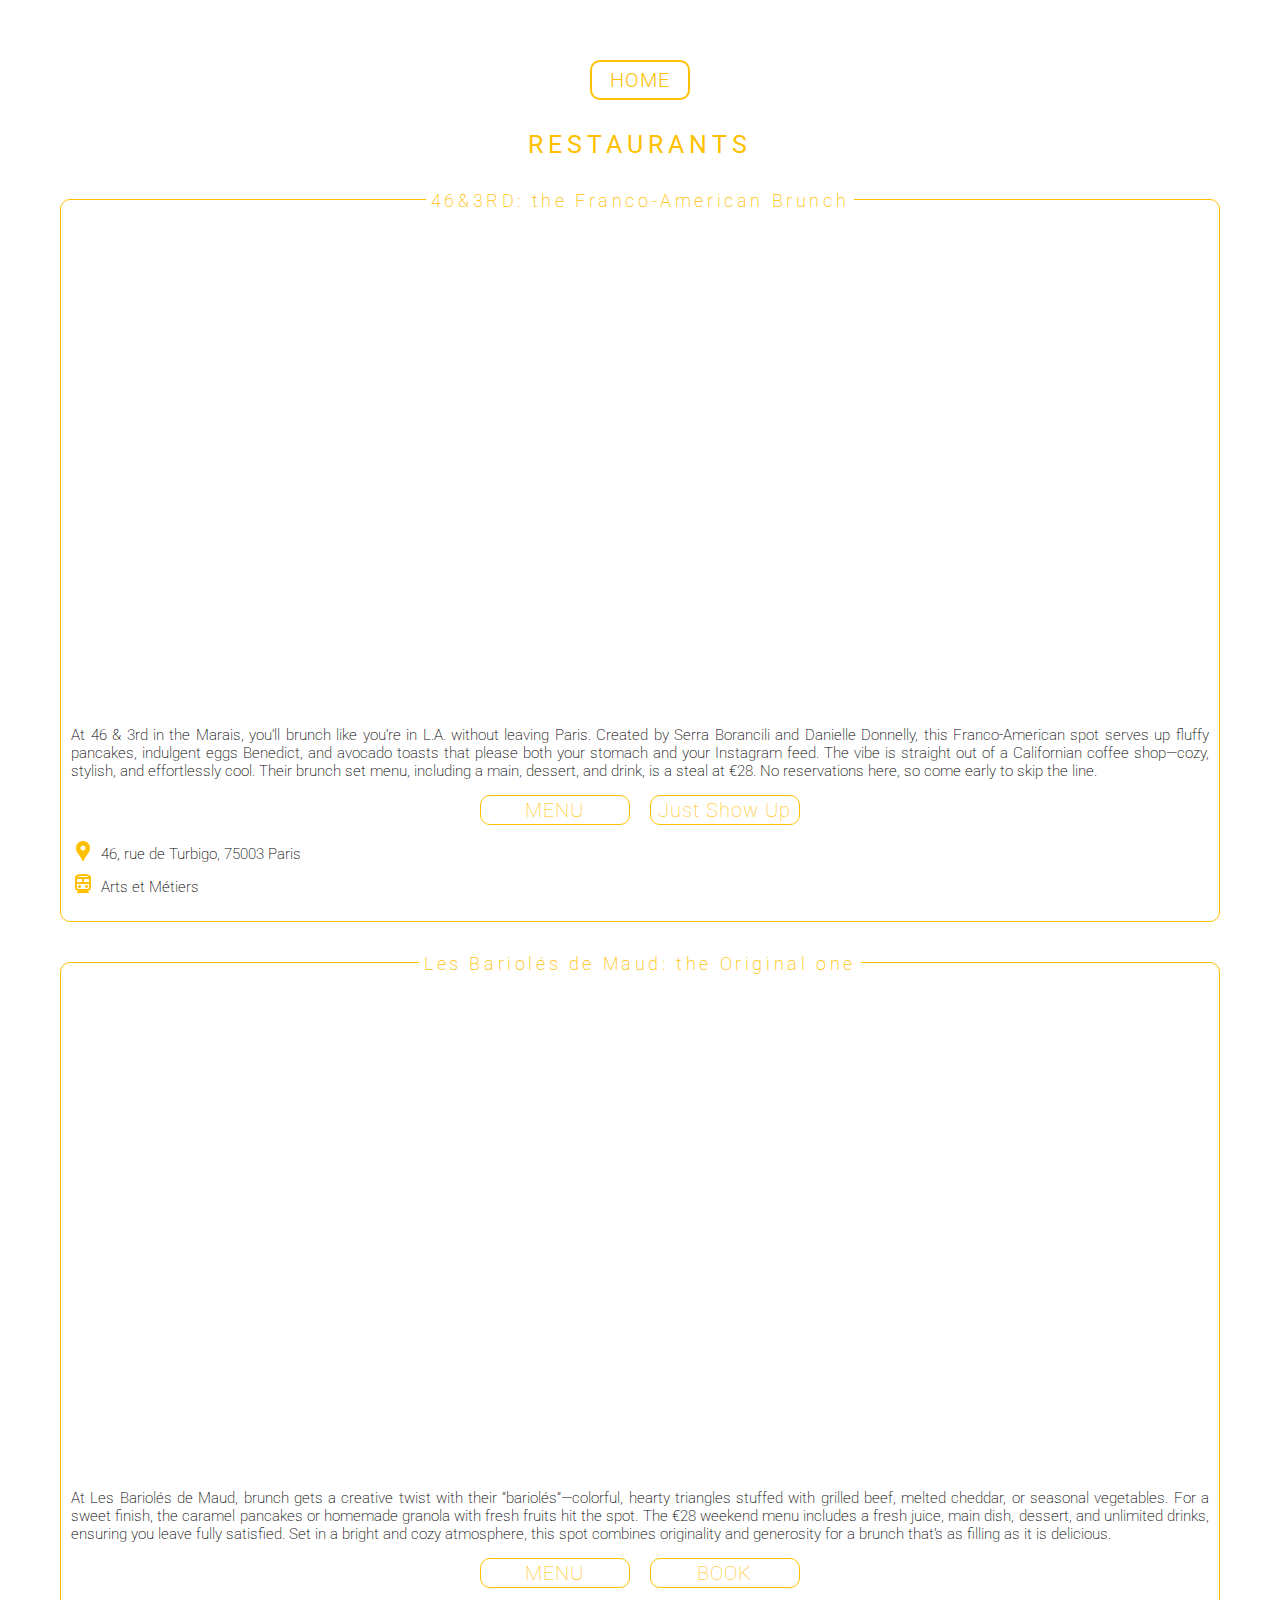
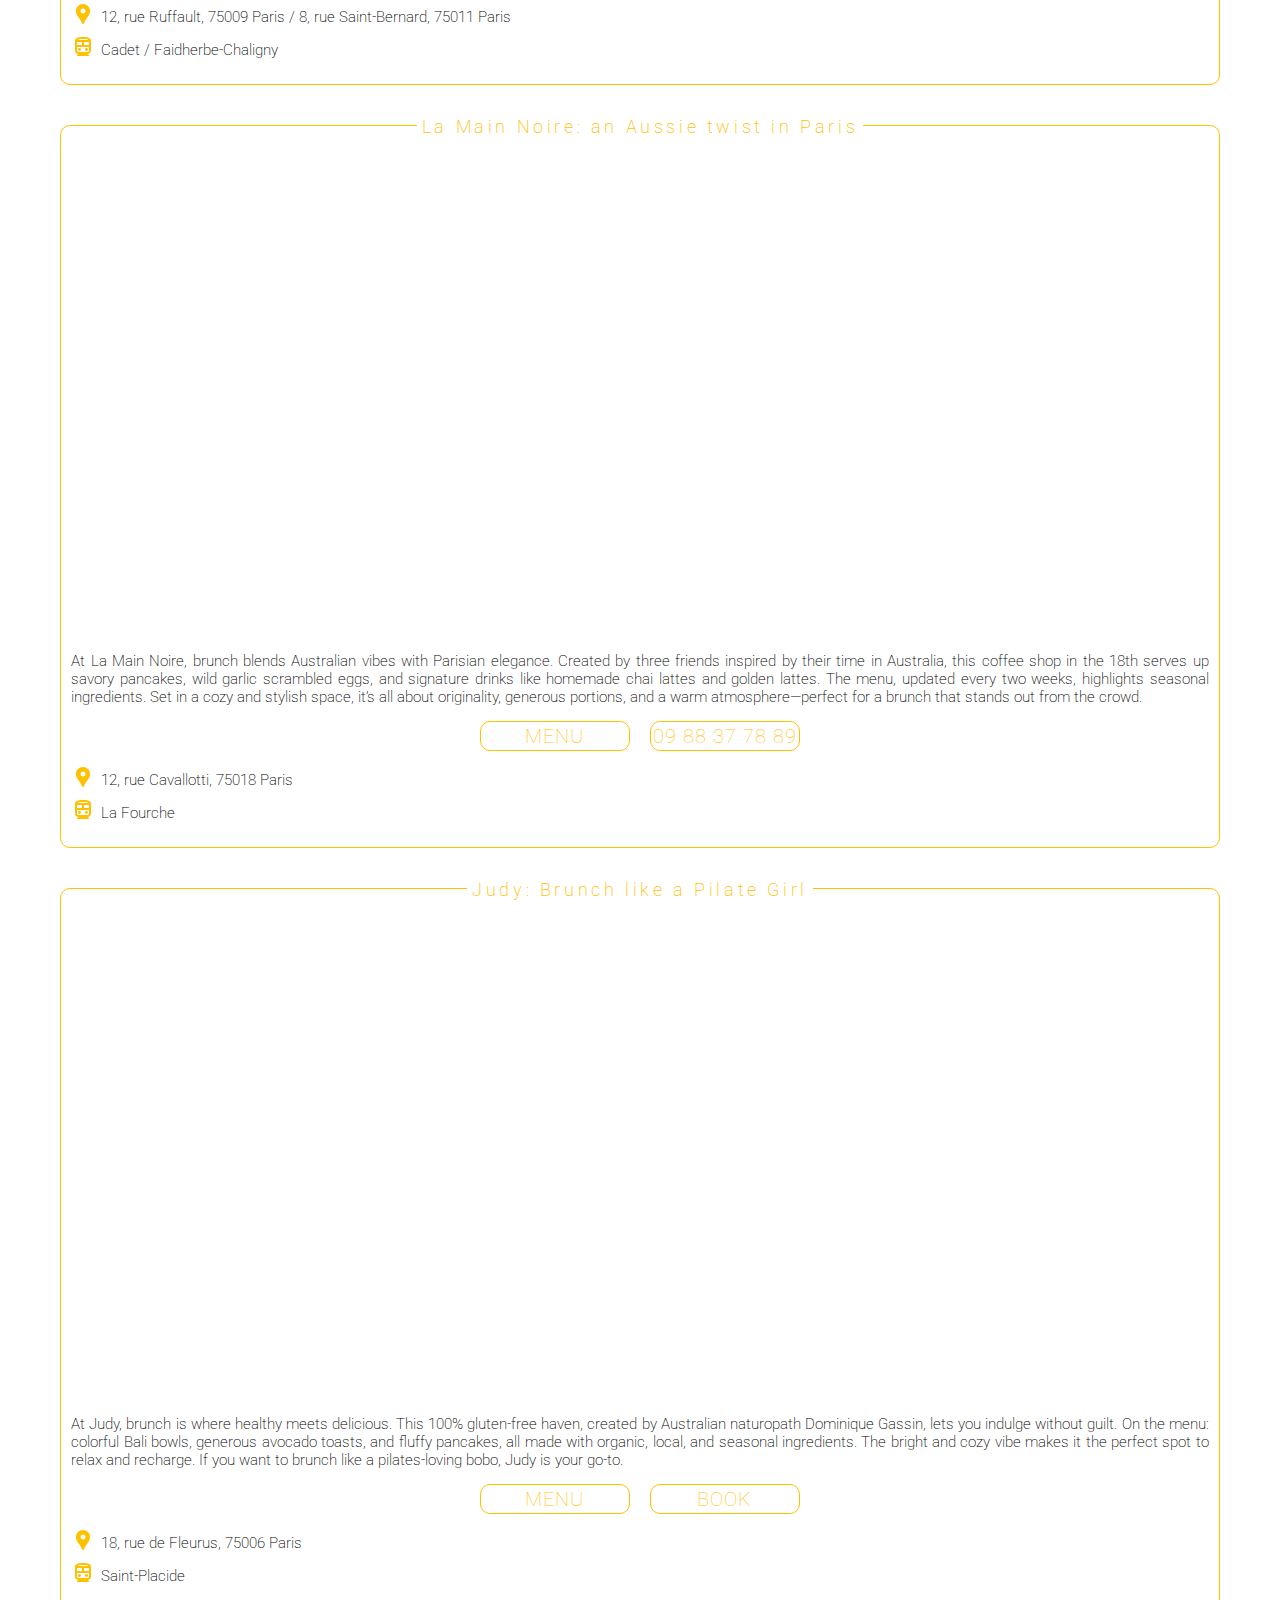
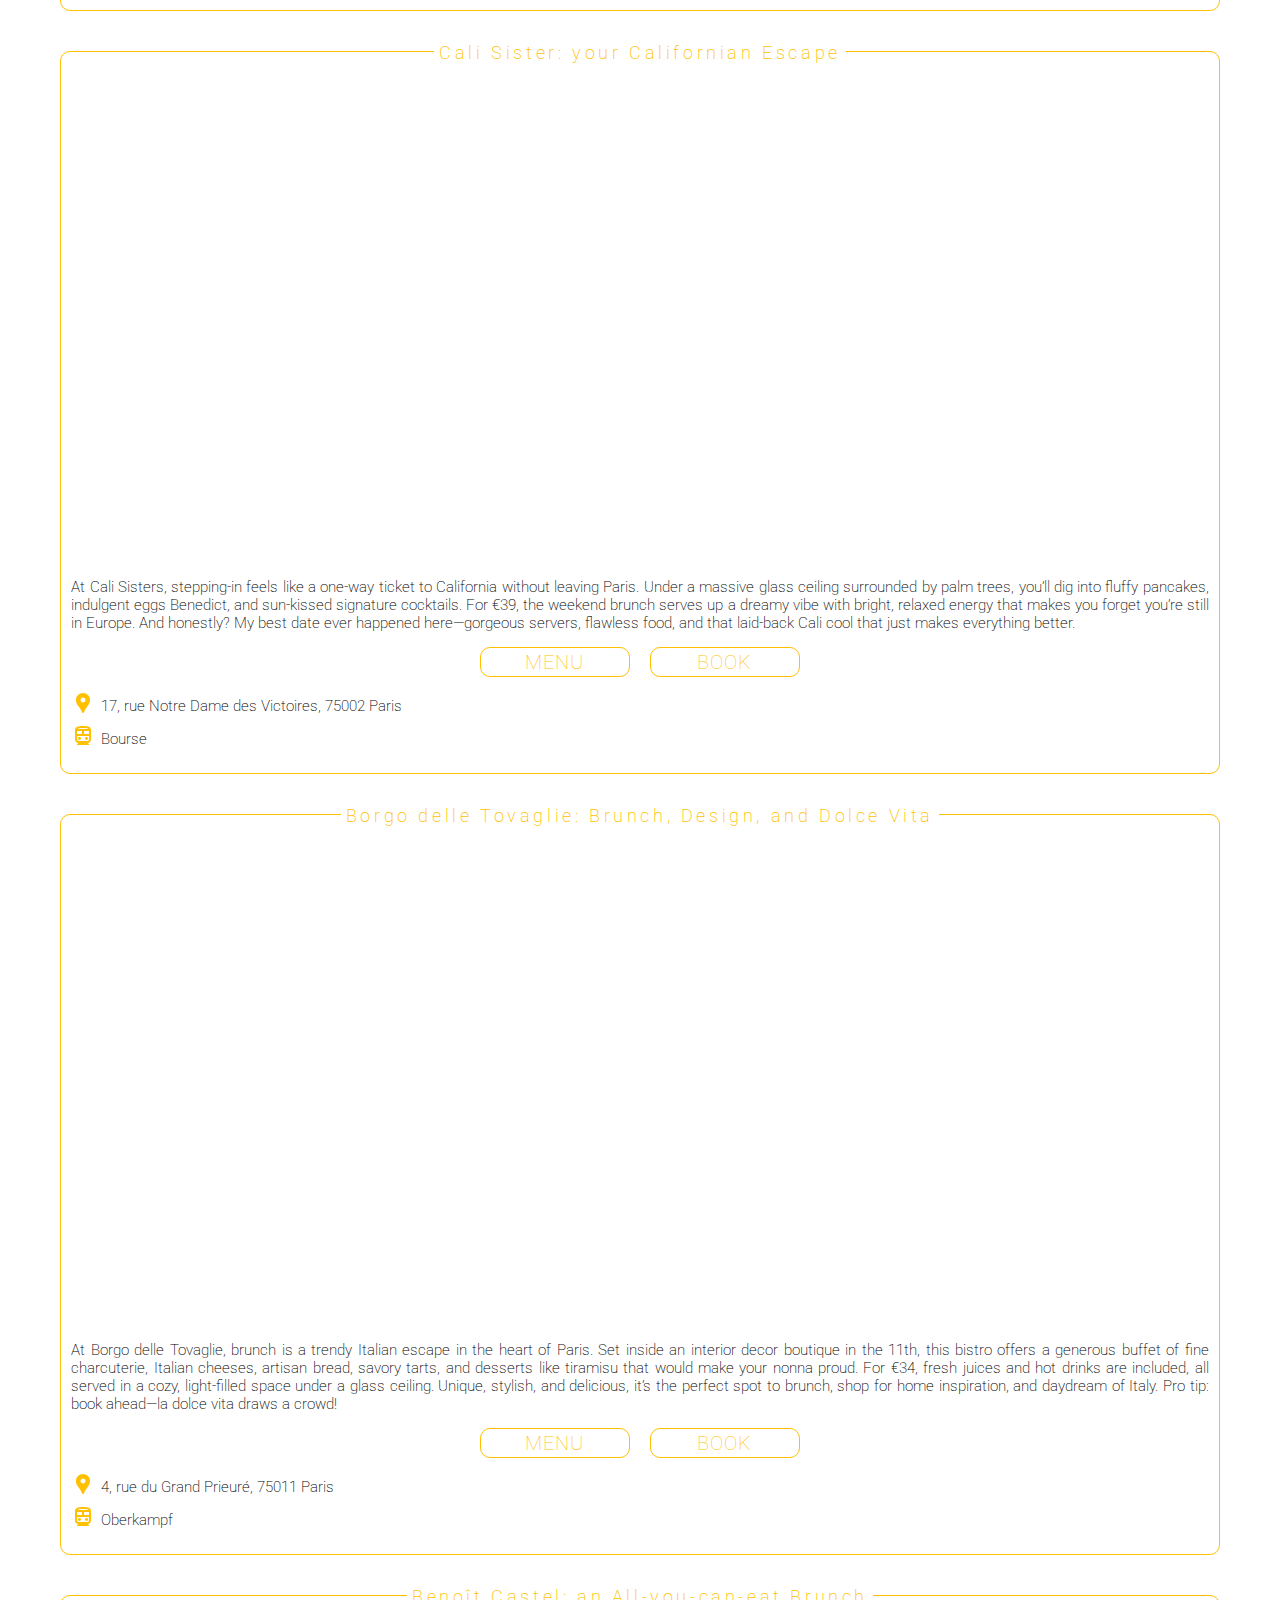
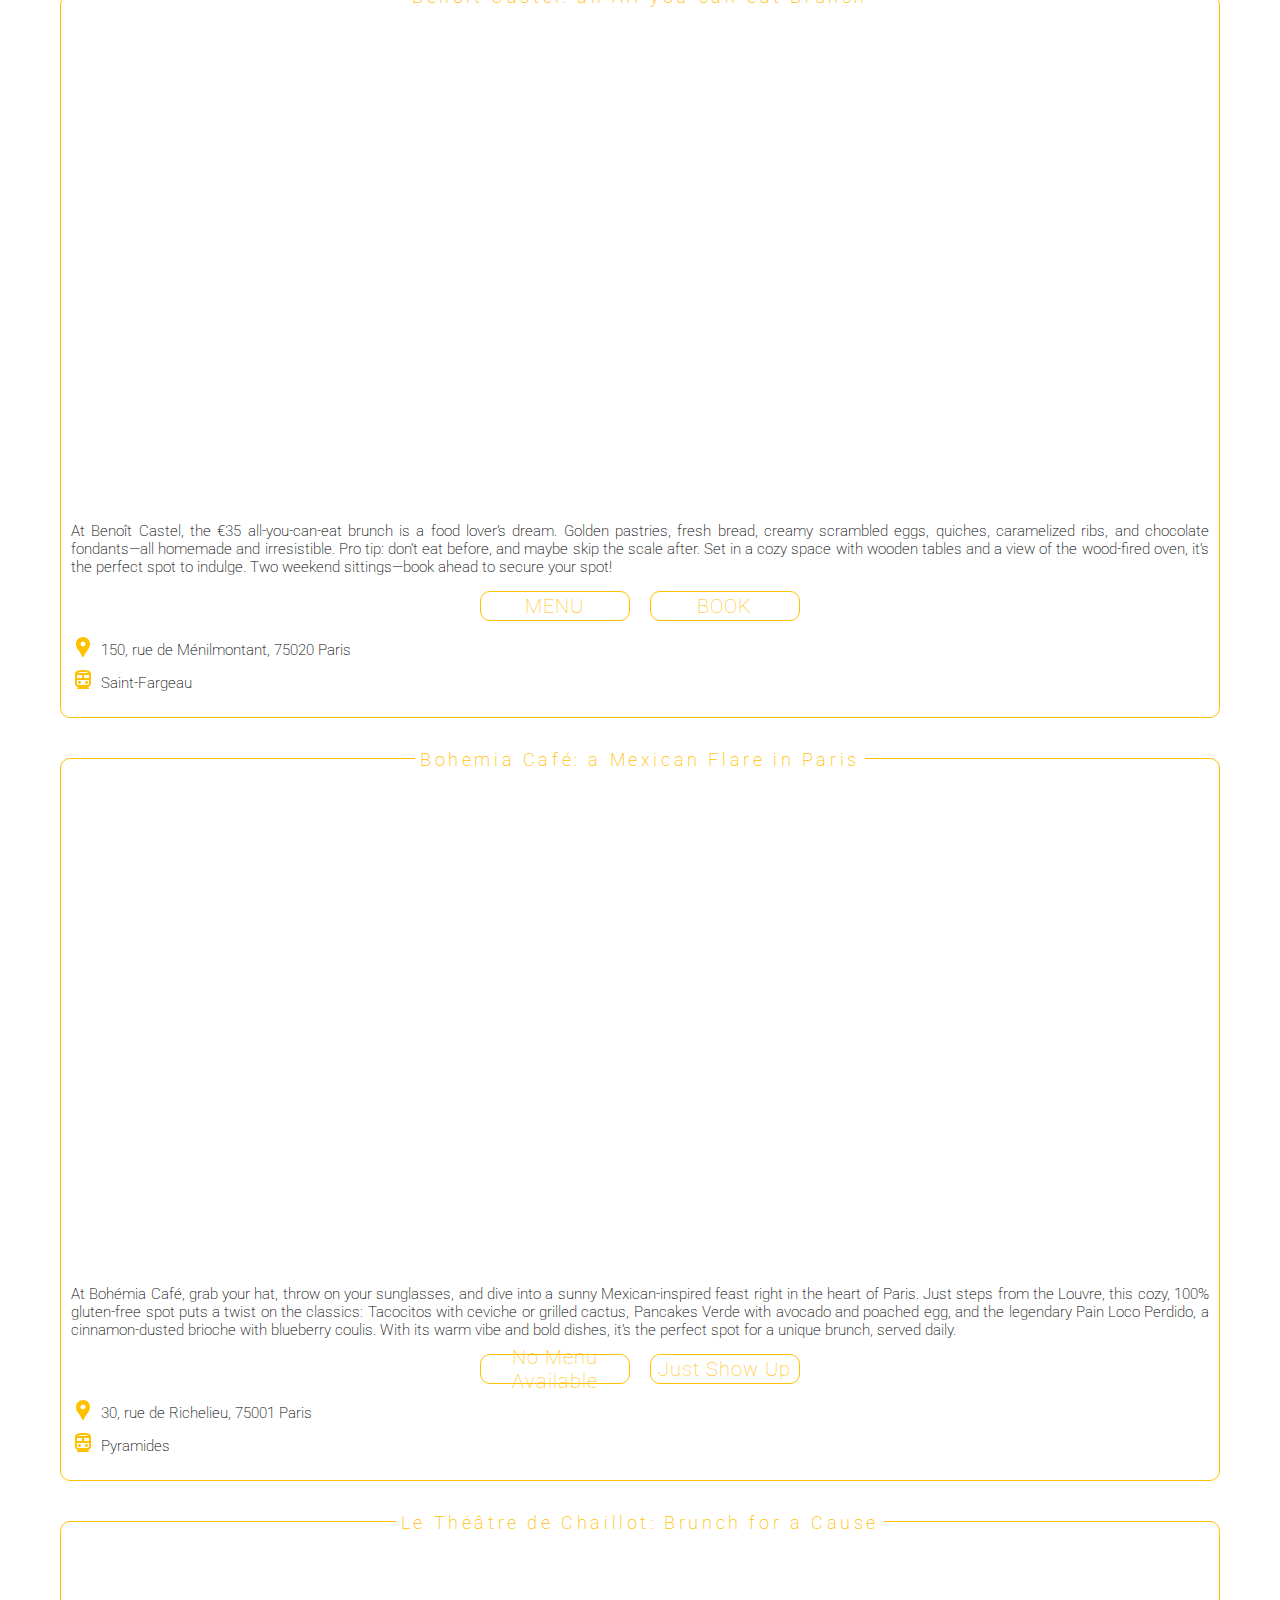
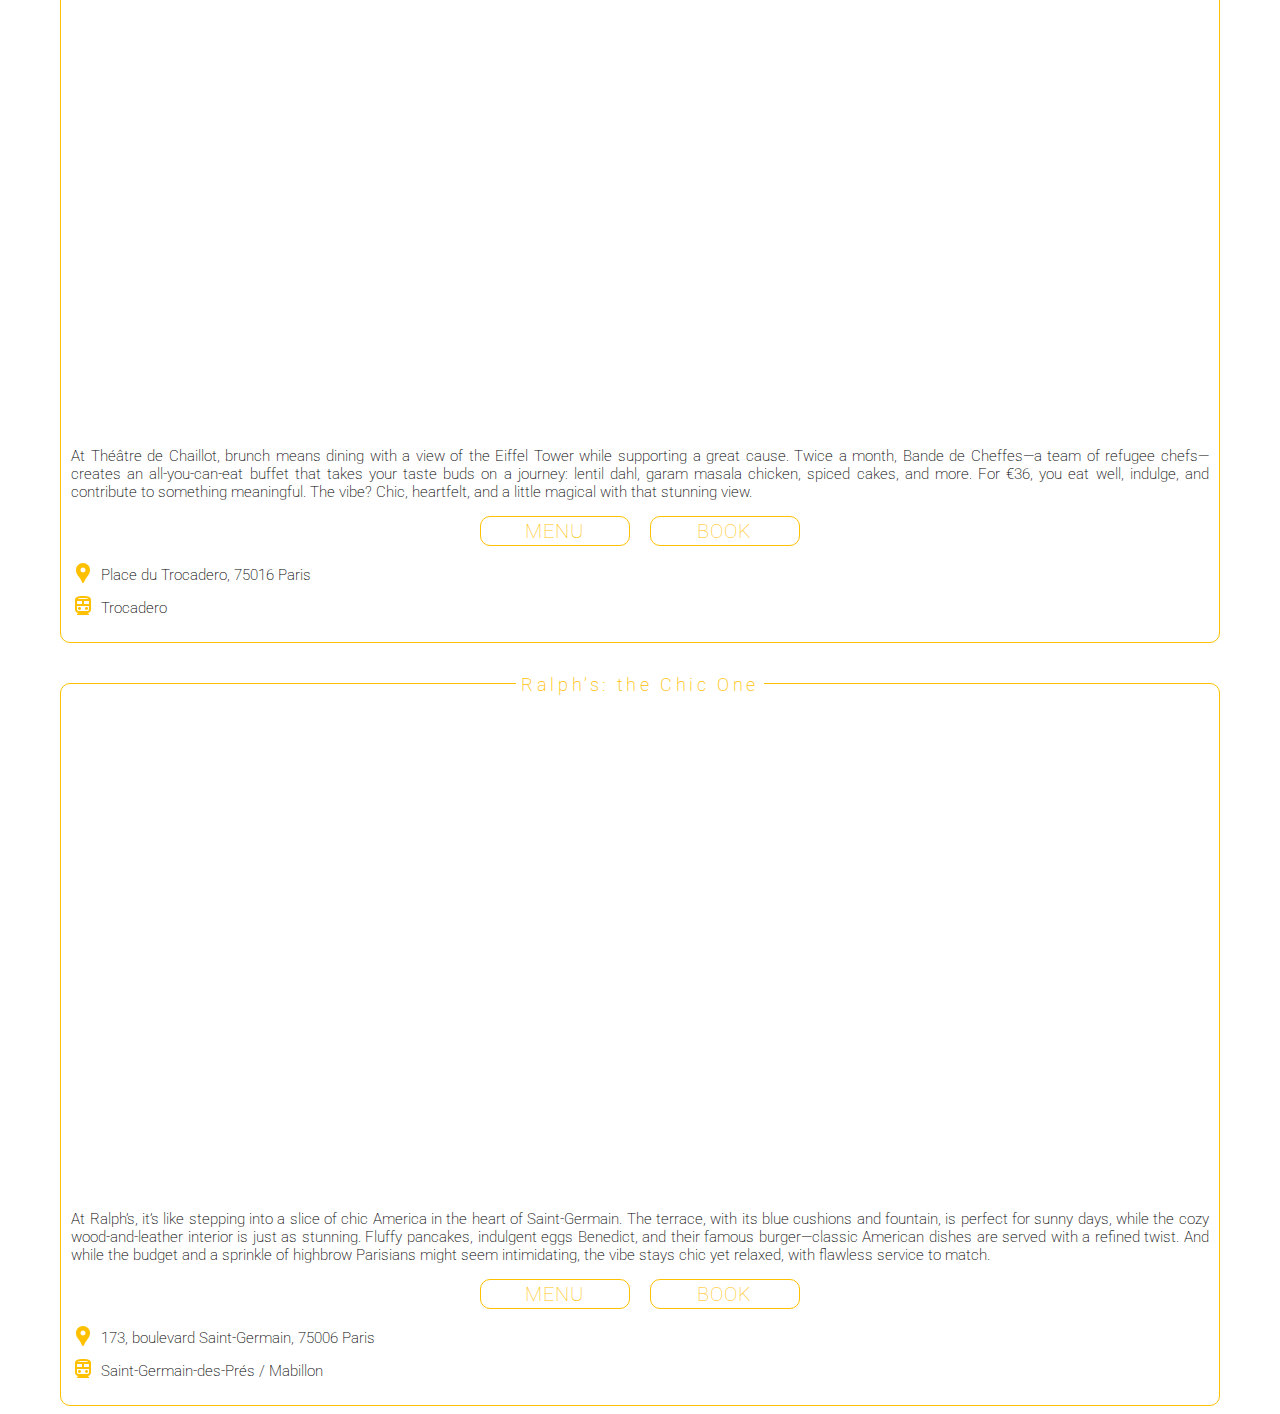
<file: articles/brunch.html>
<!DOCTYPE html>
<html lang="en">
<head>
    <meta charset="UTF-8">
    <meta name="viewport" content="width=device-width, initial-scale=1.0">
    <title>The Dining Dispatch: Top 10 Picks</title>
    <link href="https://fonts.googleapis.com/css2?family=Roboto:wght@400;700&display=swap" rel="stylesheet">
    <link rel="stylesheet" href="articles_style.css">
</head>
<body>
  <header>
    <div class="home_style">
      <a href="../index.html" class="homebtn">HOME</a>
    </div>
    <h1>RESTAURANTS</h1>
  </header>

  <!-- Article 1 -->
<div class="article">
    <h2><span>46&3RD: the Franco-American Brunch</span></h2>
    <div class="instagram-post">
      <iframe src="https://www.instagram.com/p/C2zK7aBIF3o/embed" width="400" height="480" frameborder="0" scrolling="no" allowtransparency="true"></iframe>
    </div>
    <p>At 46 & 3rd in the Marais, you’ll brunch like you’re in L.A. without leaving Paris. Created by Serra Borancili and Danielle Donnelly, this Franco-American spot serves up fluffy pancakes, indulgent eggs Benedict, and avocado toasts that please both your stomach and your Instagram feed. The vibe is straight out of a Californian coffee shop—cozy, stylish, and effortlessly cool. Their brunch set menu, including a main, dessert, and drink, is a steal at €28. No reservations here, so come early to skip the line.</p>
    <div class="menu_book_btn_style">
    <a href="https://userdocs.zenchef.com/352258/58YdNcxToGr6anLL9Sf1OCyXFIWS6fBsaOA4kKda.pdf" class="menu_book_btn">MENU</a>
    <button class="menu_book_btn" disabled>Just Show Up</button>
    </div>
    <div class="location">
      <p>46, rue de Turbigo, 75003 Paris</p>
    </div>
    <div class="subway">
      <p>Arts et Métiers</p>
    </div>
    </div>
    
    <!-- Article 2 -->
    <div class="article">
    <h2><span>Les Bariolés de Maud: the Original one</span></h2>
    <div class="instagram-post">
      <iframe src="https://www.instagram.com/p/C522OowA4md/embed" width="400" height="480" frameborder="0" scrolling="no" allowtransparency="true"></iframe>
    </div>
    <p>At Les Bariolés de Maud, brunch gets a creative twist with their “bariolés”—colorful, hearty triangles stuffed with grilled beef, melted cheddar, or seasonal vegetables. For a sweet finish, the caramel pancakes or homemade granola with fresh fruits hit the spot. The €28 weekend menu includes a fresh juice, main dish, dessert, and unlimited drinks, ensuring you leave fully satisfied. Set in a bright and cozy atmosphere, this spot combines originality and generosity for a brunch that’s as filling as it is delicious.</p>
    <div class="menu_book_btn_style">
    <a href="https://www.lesbariolesdemaud.fr/_files/ugd/61b72d_10a06ab600574d54ac3f39157d769960.pdf" class="menu_book_btn">MENU</a>
    <a href="https://www.lesbariolesdemaud.fr/meilleur-brunch-paris" class="menu_book_btn">BOOK</a>
    </div>
    <div class="location">
      <p>12, rue Ruffault, 75009 Paris / 8, rue Saint-Bernard, 75011 Paris</p>
    </div>
    <div class="subway">
      <p>Cadet / Faidherbe-Chaligny</p>
    </div>
    </div>
    
    <!-- Article 3 -->
    <div class="article">
    <h2><span>La Main Noire: an Aussie twist in Paris</span></h2>
    <div class="instagram-post">
      <iframe src="https://www.instagram.com/p/C9xdZRUsgRB/embed" width="400" height="480" frameborder="0" scrolling="no" allowtransparency="true"></iframe>
    </div>
    <p>At La Main Noire, brunch blends Australian vibes with Parisian elegance. Created by three friends inspired by their time in Australia, this coffee shop in the 18th serves up savory pancakes, wild garlic scrambled eggs, and signature drinks like homemade chai lattes and golden lattes. The menu, updated every two weeks, highlights seasonal ingredients. Set in a cozy and stylish space, it’s all about originality, generous portions, and a warm atmosphere—perfect for a brunch that stands out from the crowd.</p>
    <div class="menu_book_btn_style">
    <a href="https://lamainnoirecollective.com/fr/la-main-noire-lab-coffee-shop-menu/#sidewidgetarea" class="menu_book_btn">MENU</a>
    <button class="menu_book_btn" disabled>09 88 37 78 89</button>
    </div>
    <div class="location">
      <p>12, rue Cavallotti, 75018 Paris</p>
    </div>
    <div class="subway">
      <p>La Fourche</p>
    </div>
    </div>
    
    <!-- Article 4 -->
    <div class="article">
    <h2><span>Judy: Brunch like a Pilate Girl</span></h2>
    <div class="instagram-post">
      <iframe src="https://www.instagram.com/p/DDoU0NBIACt/embed" width="400" height="480" frameborder="0" scrolling="no" allowtransparency="true"></iframe>
    </div>
    <p>At Judy, brunch is where healthy meets delicious. This 100% gluten-free haven, created by Australian naturopath Dominique Gassin, lets you indulge without guilt. On the menu: colorful Bali bowls, generous avocado toasts, and fluffy pancakes, all made with organic, local, and seasonal ingredients. The bright and cozy vibe makes it the perfect spot to relax and recharge. If you want to brunch like a pilates-loving bobo, Judy is your go-to.</p>
    <div class="menu_book_btn_style">
    <a href="https://www.judy-paris.com/_files/ugd/731ff6_3d45e927722847b385faeddc92ac0710.pdf" class="menu_book_btn">MENU</a>
    <a href="https://www.judy-paris.com/reservation-judy-rousseau-paris-1" class="menu_book_btn">BOOK</a>
    </div>
    <div class="location">
      <p>18, rue de Fleurus, 75006 Paris</p>
    </div>
    <div class="subway">
      <p>Saint-Placide</p>
    </div>
    </div>
    
    <!-- Article 5 -->
    <div class="article">
    <h2><span>Cali Sister: your Californian Escape</span></h2>
    <div class="instagram-post">
      <iframe src="https://www.instagram.com/p/C8mCTvro-0d/embed" width="400" height="480" frameborder="0" scrolling="no" allowtransparency="true"></iframe>
    </div>
    <p>At Cali Sisters, stepping-in feels like a one-way ticket to California without leaving Paris. Under a massive glass ceiling surrounded by palm trees, you’ll dig into fluffy pancakes, indulgent eggs Benedict, and sun-kissed signature cocktails. For €39, the weekend brunch serves up a dreamy vibe with bright, relaxed energy that makes you forget you’re still in Europe. And honestly? My best date ever happened here—gorgeous servers, flawless food, and that laid-back Cali cool that just makes everything better.</p>
    <div class="menu_book_btn_style">
    <a href="https://calisisters.thecalisisters.com/wp-content/uploads/2024/05/Brunch-CS-mai-24.pdf" class="menu_book_btn">MENU</a>
    <a href="https://calisisters.thecalisisters.com/reservation/" class="menu_book_btn">BOOK</a>
    </div>
    <div class="location">
      <p>17, rue Notre Dame des Victoires, 75002 Paris</p>
    </div>
    <div class="subway">
      <p>Bourse</p>
    </div>
    </div>
    
    <!-- Article 6 -->
    <div class="article">
    <h2><span>Borgo delle Tovaglie: Brunch, Design, and Dolce Vita</span></h2>
    <div class="instagram-post">
      <iframe src="https://www.instagram.com/p/C_ZtI_6t-gu/embed" width="400" height="480" frameborder="0" scrolling="no" allowtransparency="true"></iframe>
    </div>
    <p>At Borgo delle Tovaglie, brunch is a trendy Italian escape in the heart of Paris. Set inside an interior decor boutique in the 11th, this bistro offers a generous buffet of fine charcuterie, Italian cheeses, artisan bread, savory tarts, and desserts like tiramisu that would make your nonna proud. For €34, fresh juices and hot drinks are included, all served in a cozy, light-filled space under a glass ceiling. Unique, stylish, and delicious, it’s the perfect spot to brunch, shop for home inspiration, and daydream of Italy. Pro tip: book ahead—la dolce vita draws a crowd!</p>
    <div class="menu_book_btn_style">
    <a href="https://www.borgodelletovaglie.com/img/cms/Borgo%20Menu.pdf" class="menu_book_btn">MENU</a>
    <a href="https://www.borgodelletovaglie.com/it/content/8-parigi-bistrot" class="menu_book_btn">BOOK</a>
    </div>
    <div class="location">
      <p>4, rue du Grand Prieuré, 75011 Paris</p>
    </div>
    <div class="subway">
      <p>Oberkampf</p>
    </div>
    </div>
    
    <!-- Article 7 -->
    <div class="article">
    <h2><span>Benoît Castel: an All-you-can-eat Brunch</span></h2>
    <div class="instagram-post">
      <iframe src="https://www.instagram.com/p/C_kdzq5gVbf/embed" width="400" height="480" frameborder="0" scrolling="no" allowtransparency="true"></iframe>
    </div>
    <p>At Benoît Castel, the €35 all-you-can-eat brunch is a food lover’s dream. Golden pastries, fresh bread, creamy scrambled eggs, quiches, caramelized ribs, and chocolate fondants—all homemade and irresistible. Pro tip: don’t eat before, and maybe skip the scale after. Set in a cozy space with wooden tables and a view of the wood-fired oven, it’s the perfect spot to indulge. Two weekend sittings—book ahead to secure your spot!</p>
    <div class="menu_book_btn_style">
    <a href="https://benoitcastel.com/pages/brunch-a-volonte" class="menu_book_btn">MENU</a>
    <a href="https://benoitcastel.com/pages/brunch-a-volonte" class="menu_book_btn">BOOK</a>
    </div>
    <div class="location">
      <p>150, rue de Ménilmontant, 75020 Paris</p>
    </div>
    <div class="subway">
      <p>Saint-Fargeau</p>
    </div>
    </div>
    
    <!-- Article 8 -->
    <div class="article">
    <h2><span>Bohemia Café: a Mexican Flare in Paris</span></h2>
    <div class="instagram-post">
      <iframe src="https://www.instagram.com/p/DC8xAP2IqHH/embed" width="400" height="480" frameborder="0" scrolling="no" allowtransparency="true"></iframe>
    </div>
    <p>At Bohémia Café, grab your hat, throw on your sunglasses, and dive into a sunny Mexican-inspired feast right in the heart of Paris. Just steps from the Louvre, this cozy, 100% gluten-free spot puts a twist on the classics: Tacocitos with ceviche or grilled cactus, Pancakes Verde with avocado and poached egg, and the legendary Pain Loco Perdido, a cinnamon-dusted brioche with blueberry coulis. With its warm vibe and bold dishes, it’s the perfect spot for a unique brunch, served daily.</p>
    <div class="menu_book_btn_style">
    <button class="menu_book_btn" disabled>No Menu Available</button>
    <button class="menu_book_btn" disabled>Just Show Up</button>
    </div>
    <div class="location">
      <p>30, rue de Richelieu, 75001 Paris</p>
    </div>
    <div class="subway">
      <p>Pyramides</p>
    </div>
    </div>
    
    <!-- Article 9 -->
    <div class="article">
    <h2><span>Le Théâtre de Chaillot: Brunch for a Cause</span></h2>
    <div class="instagram-post">
      <iframe src="https://www.instagram.com/p/DA2p9bFiRm2/embed" width="400" height="480" frameborder="0" scrolling="no" allowtransparency="true"></iframe>
    </div>
    <p>At Théâtre de Chaillot, brunch means dining with a view of the Eiffel Tower while supporting a great cause. Twice a month, Bande de Cheffes—a team of refugee chefs—creates an all-you-can-eat buffet that takes your taste buds on a journey: lentil dahl, garam masala chicken, spiced cakes, and more. For €36, you eat well, indulge, and contribute to something meaningful. The vibe? Chic, heartfelt, and a little magical with that stunning view.</p>
    <div class="menu_book_btn_style">
    <a href="https://theatre-chaillot.fr/fr/restauration-chaillot-x-bande-de-cheffes" class="menu_book_btn">MENU</a>
    <a href="https://bookings.zenchef.com/results?rid=362528" class="menu_book_btn">BOOK</a>
    </div>
    <div class="location">
      <p>Place du Trocadero, 75016 Paris</p>
    </div>
    <div class="subway">
      <p>Trocadero</p>
    </div>
    </div>
    
    <!-- Article 10 -->
    <div class="article">
    <h2><span>Ralph’s: the Chic One</span></h2>
    <div class="instagram-post">
      <iframe src="https://www.instagram.com/p/C_MDBuVJptH/embed" width="400" height="480" frameborder="0" scrolling="no" allowtransparency="true"></iframe>
    </div>
    <p>At Ralph’s, it’s like stepping into a slice of chic America in the heart of Saint-Germain. The terrace, with its blue cushions and fountain, is perfect for sunny days, while the cozy wood-and-leather interior is just as stunning. Fluffy pancakes, indulgent eggs Benedict, and their famous burger—classic American dishes are served with a refined twist. And while the budget and a sprinkle of highbrow Parisians might seem intimidating, the vibe stays chic yet relaxed, with flawless service to match.</p>
    <div class="menu_book_btn_style">
    <a href="https://www.ralphlauren.fr/fr/global/ralphs-paris/7120?srsltid=AfmBOorj_oXjTQoXyf8VE_bCgGuq8S1xznnk5OYAhB8Wo_yaJpoOXTJZ" class="menu_book_btn">MENU</a>
    <a href="https://www.sevenrooms.com/reservations/ralphs" class="menu_book_btn">BOOK</a>
    </div>
    <div class="location">
      <p>173, boulevard Saint-Germain, 75006 Paris</p>
    </div>
    <div class="subway">
      <p>Saint-Germain-des-Prés / Mabillon</p>
    </div>
    </div>
</file>
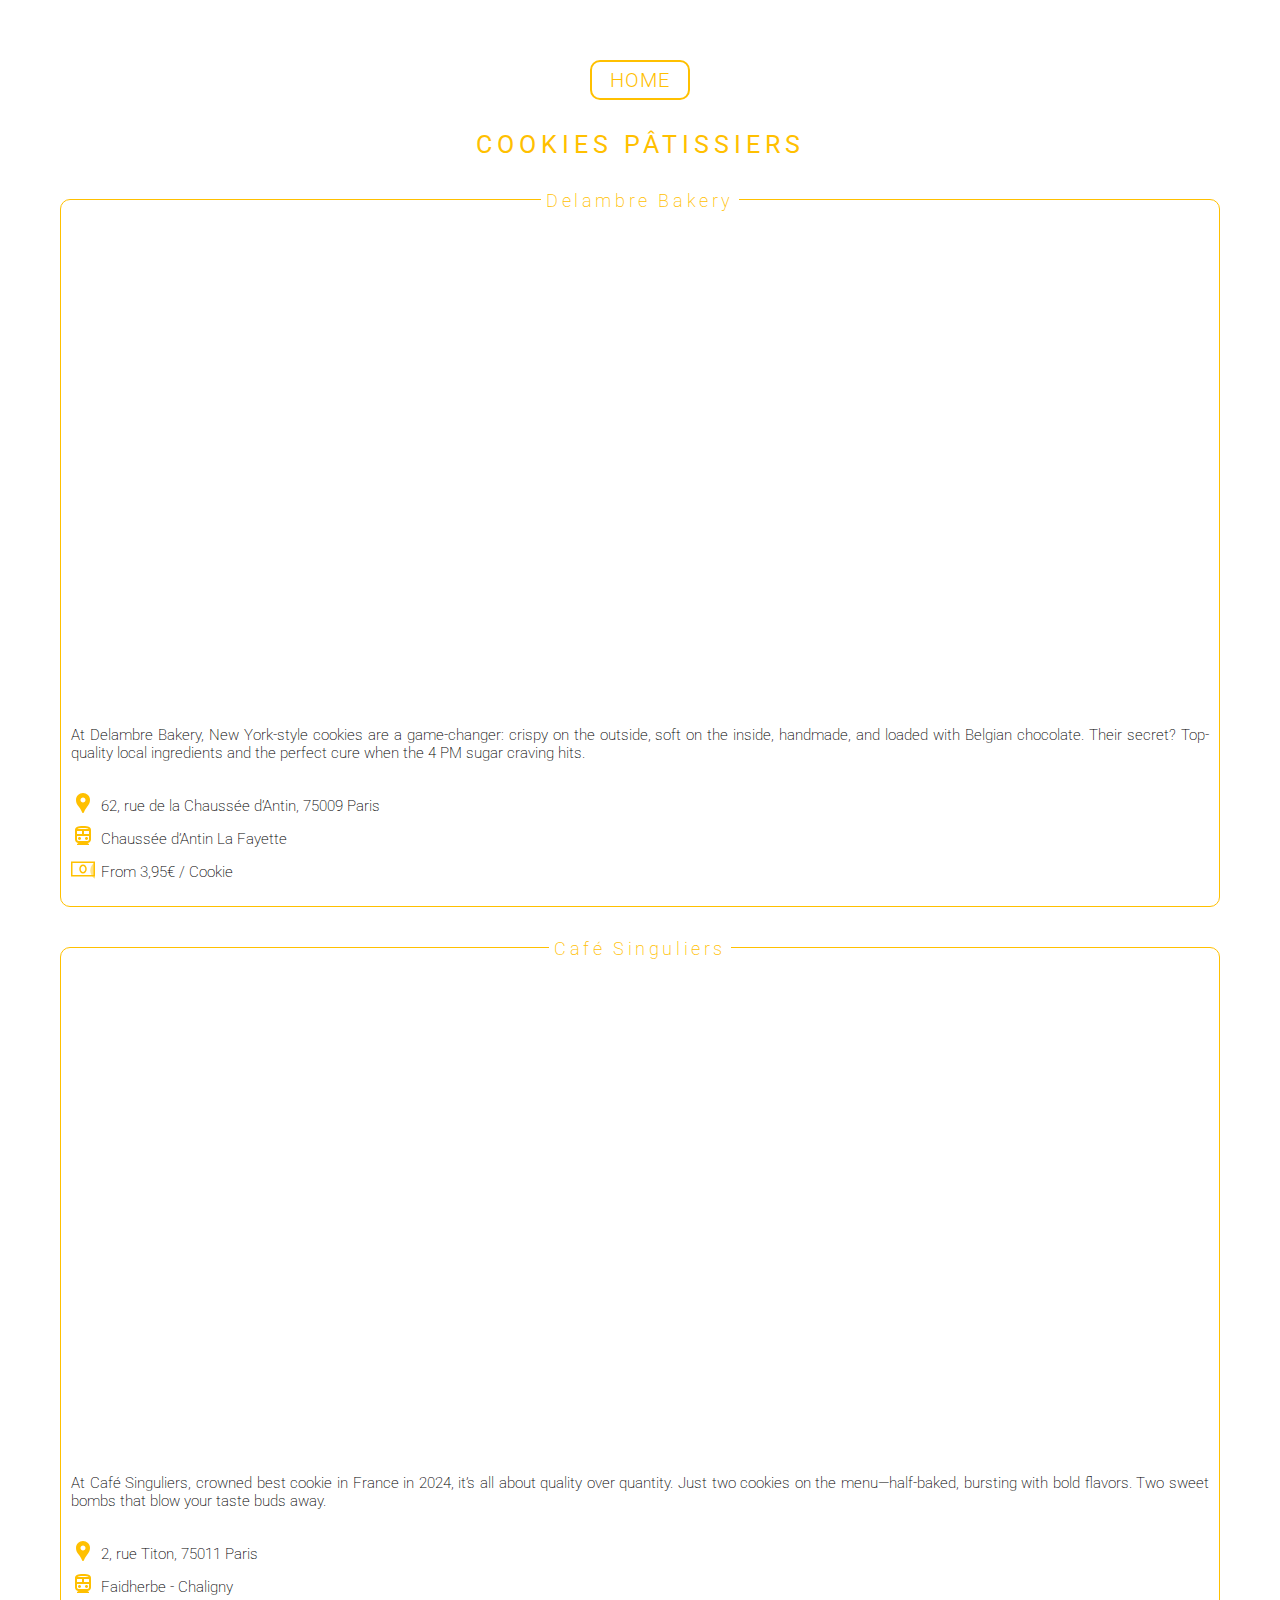
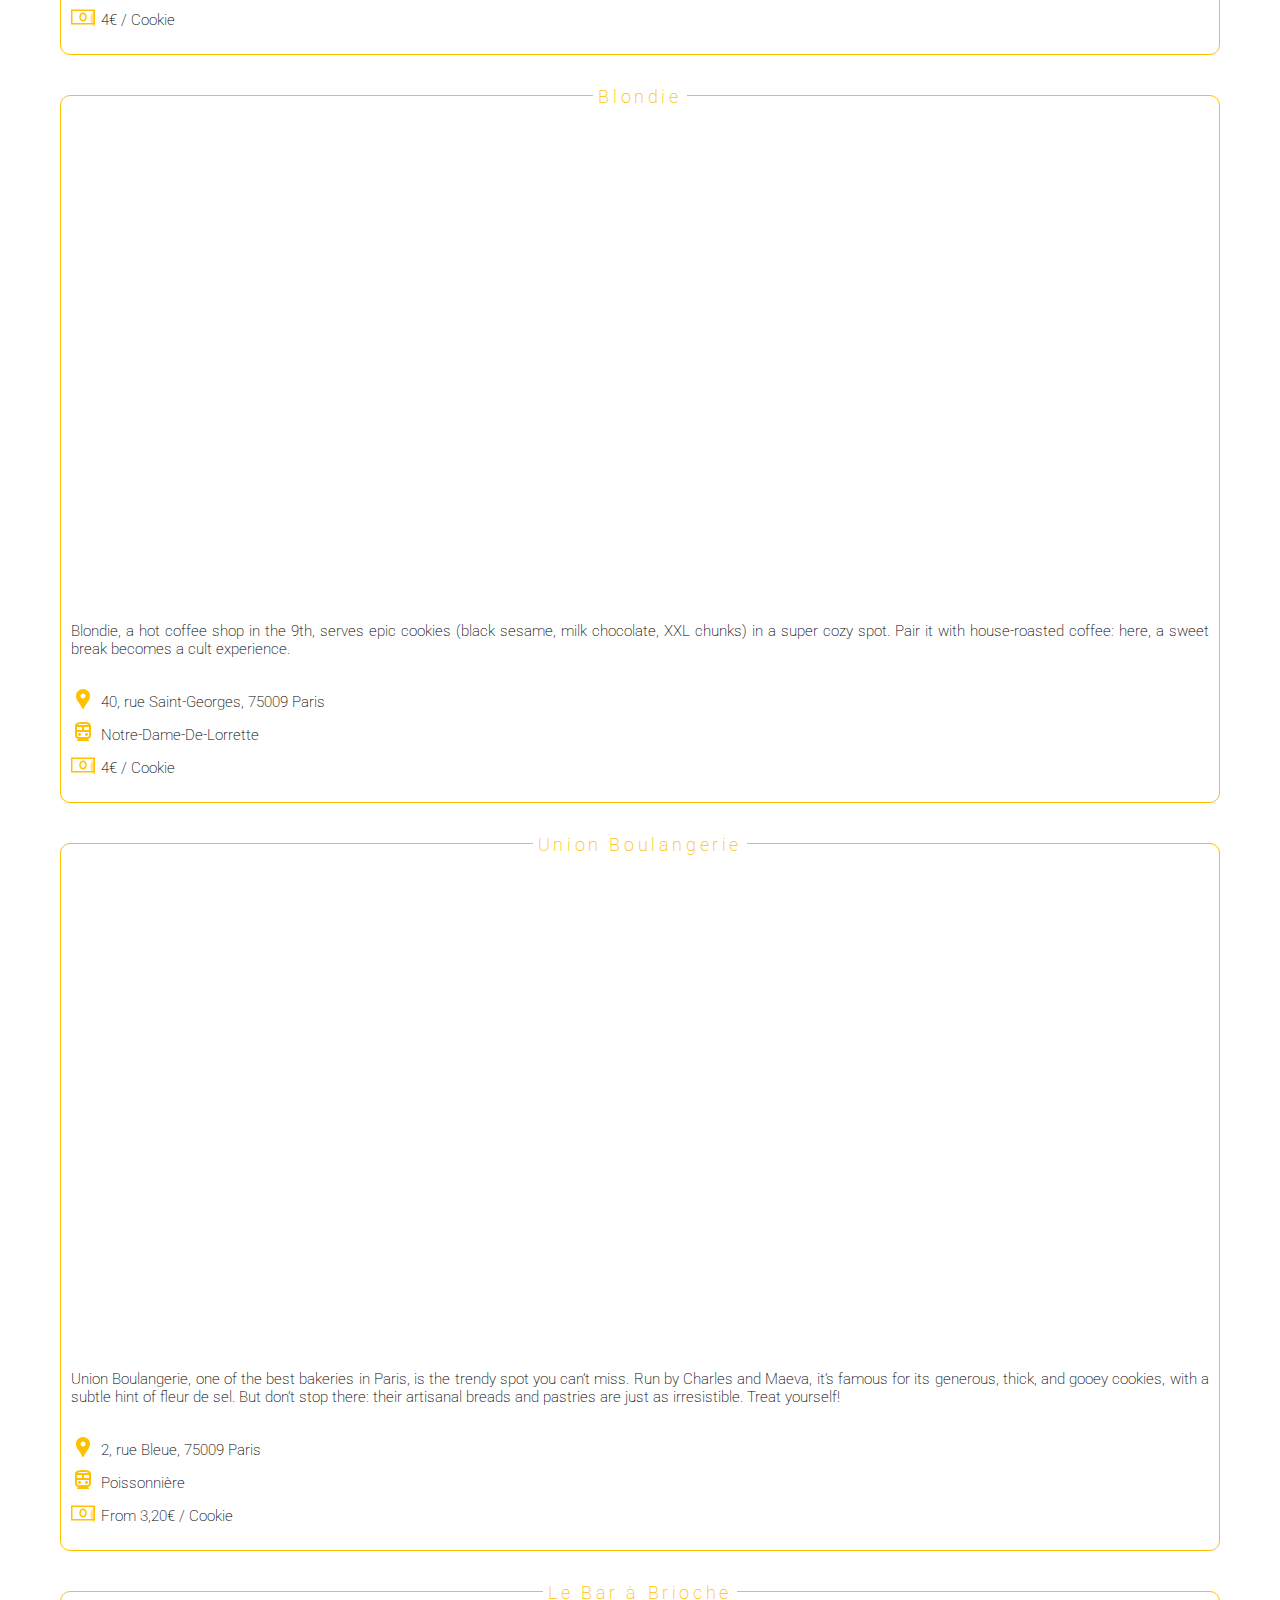
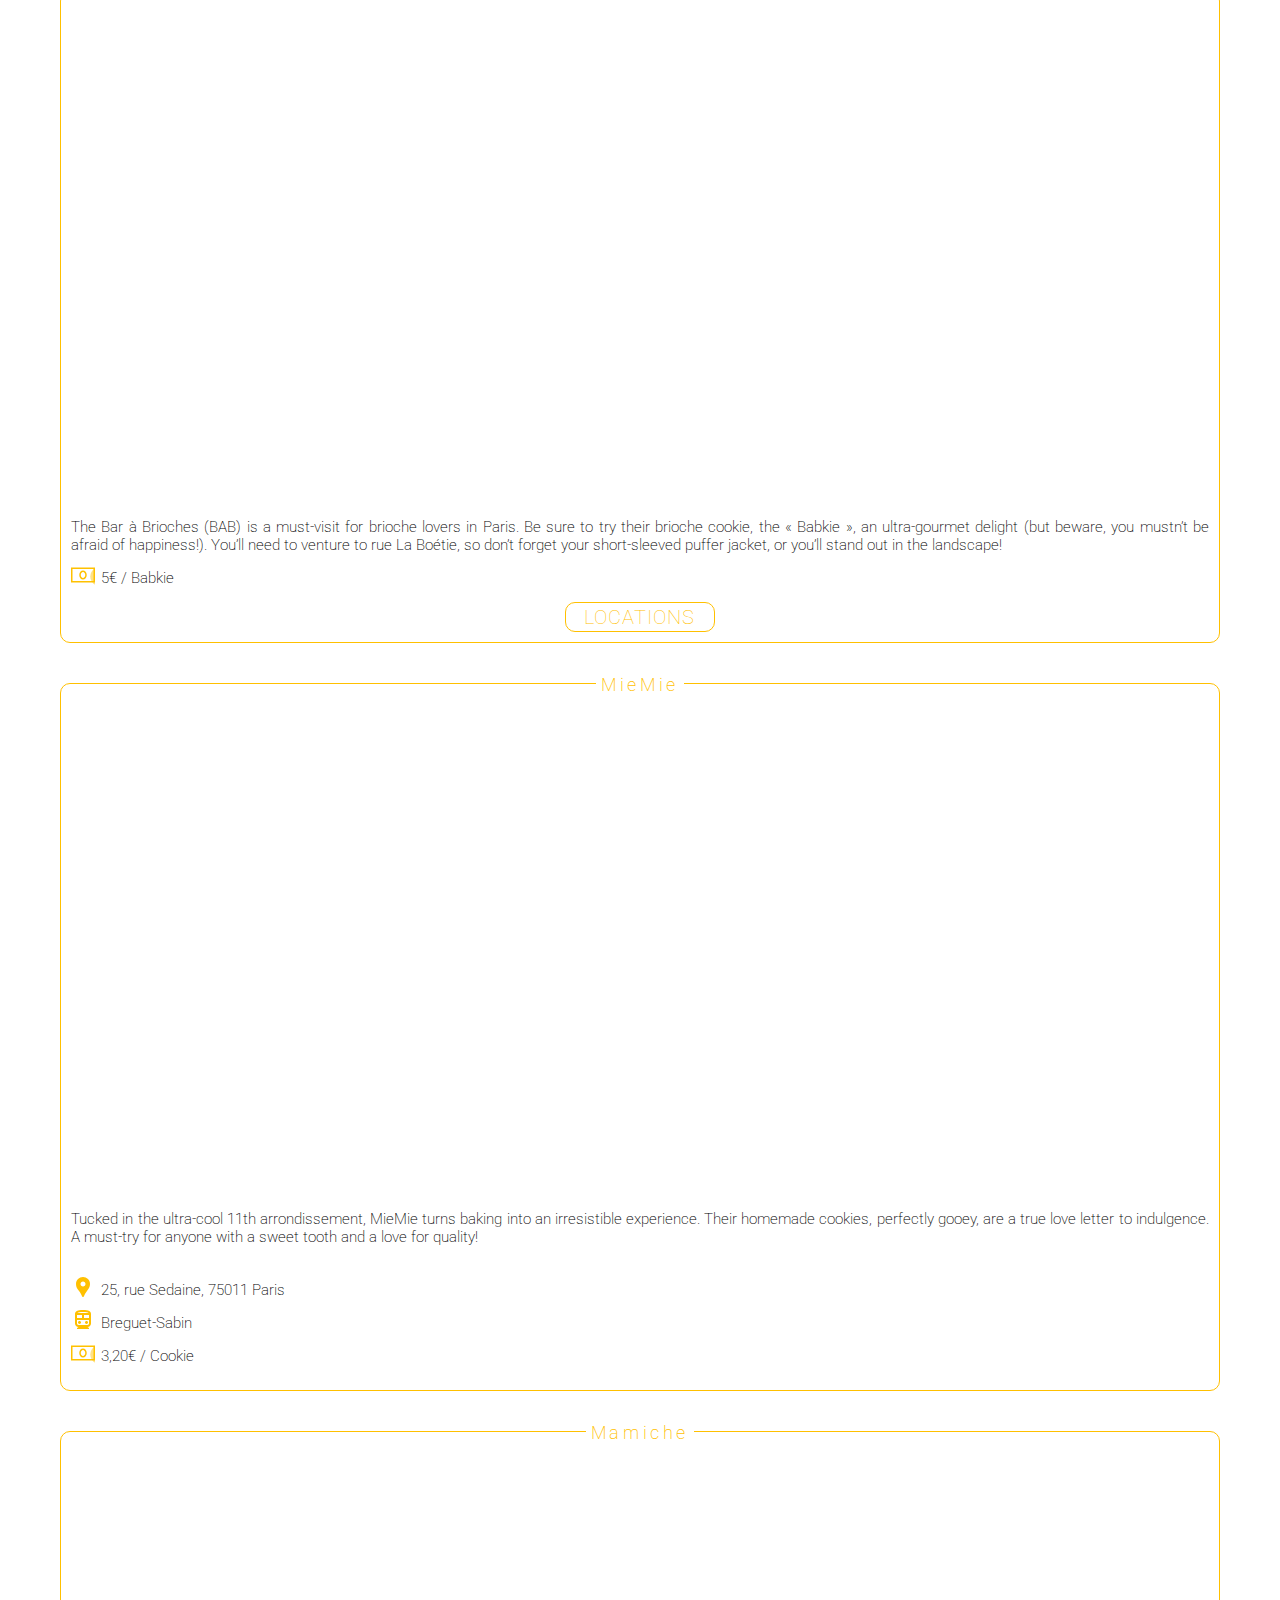
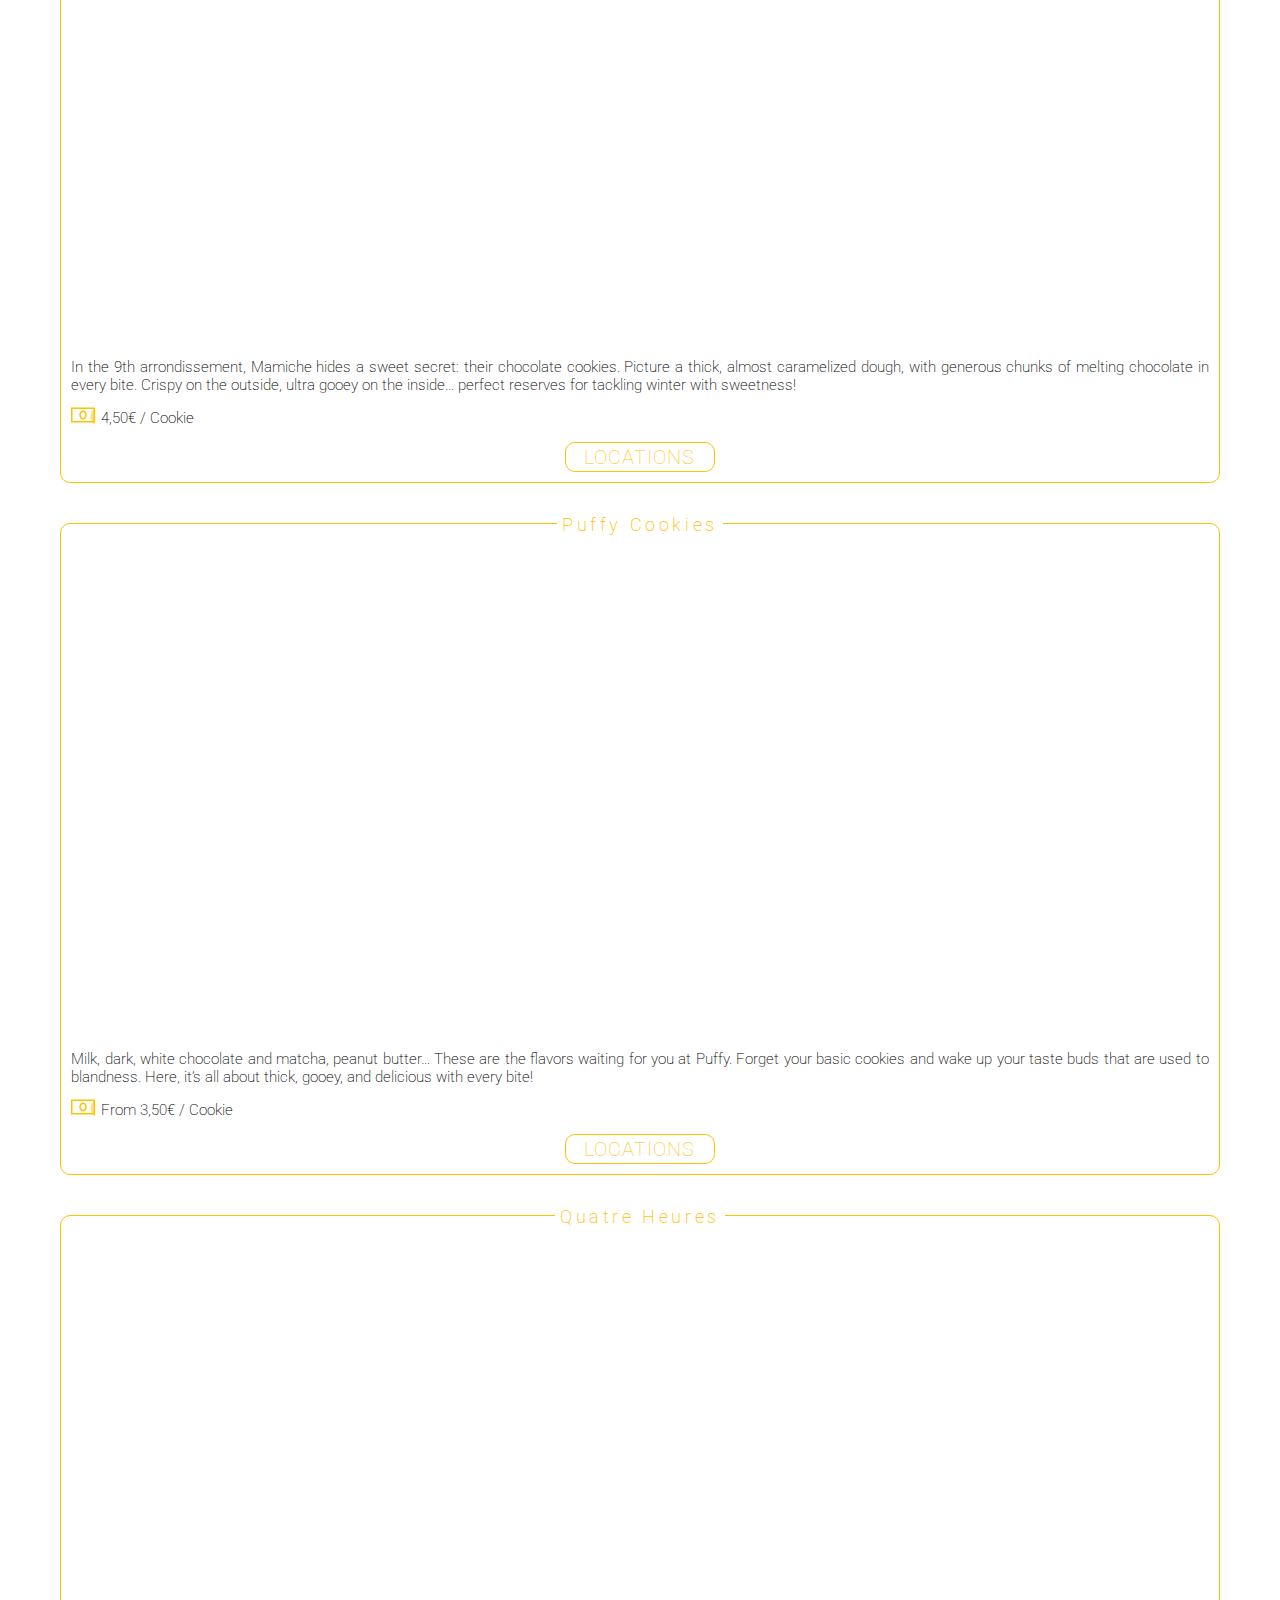
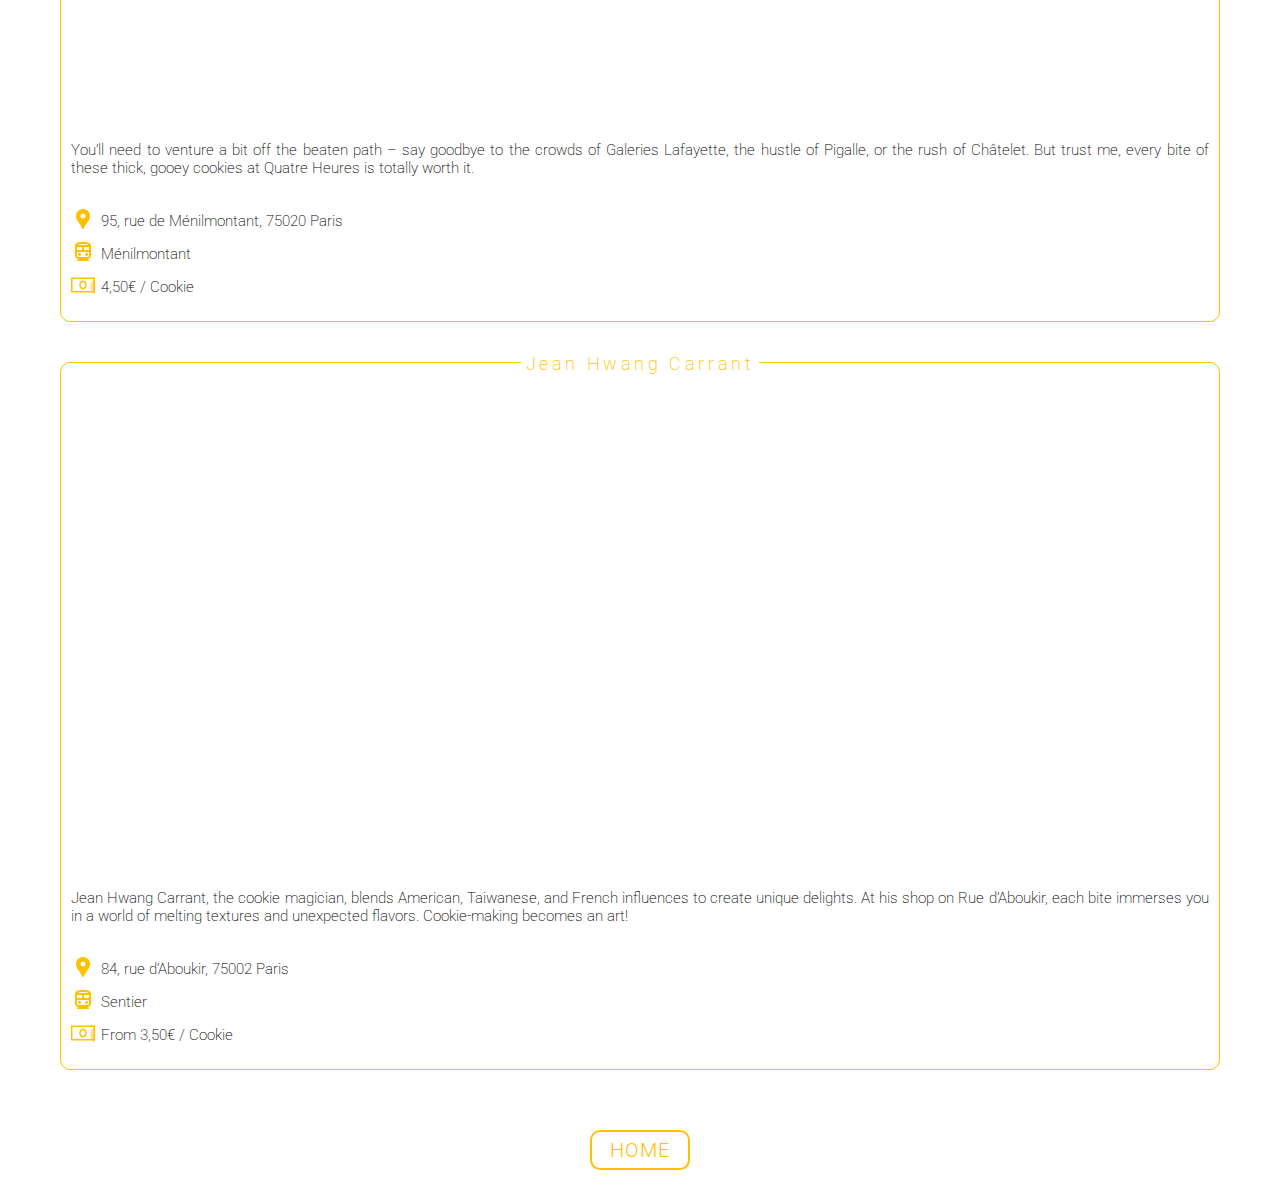
<file: articles/cookies.html>
<!DOCTYPE html>
<html lang="en">
<head>
    <meta charset="UTF-8">
    <meta name="viewport" content="width=device-width, initial-scale=1.0">
    <title>The Dining Dispatch: Top 10 Picks</title>
    <link href="https://fonts.googleapis.com/css2?family=Roboto:wght@400;700&display=swap" rel="stylesheet">
    <link rel="stylesheet" href="articles_style.css">
</head>
<body>
  <header>
    <div class="home_style">
      <a href="../index.html" class="homebtn">HOME</a>
    </div>
    <h1>COOKIES PÂTISSIERS</h1>
  </header>

  <!-- Article 1 -->
<div class="article">
    <h2><span>Delambre Bakery</span></h2>
    <div class="instagram-post">
      <iframe src="https://www.instagram.com/p/DEkg8EfscSs/embed" width="400" height="480" frameborder="0" scrolling="no" allowtransparency="true"></iframe>
    </div>
    <p>At Delambre Bakery, New York-style cookies are a game-changer: crispy on the outside, soft on the inside, handmade, and loaded with Belgian chocolate. Their secret? Top-quality local ingredients and the perfect cure when the 4 PM sugar craving hits.</p>
    <div class="menu_book_btn_style">
    </div>
    <div class="location">
      <p>62, rue de la Chaussée d’Antin, 75009 Paris</p>
    </div>
    <div class="subway">
      <p>Chaussée d’Antin La Fayette</p>
    </div>
    <div class="money">
     <p>From 3,95€ / Cookie</p>
    </div>
</div>

<!-- Article 2 -->
<div class="article">
    <h2><span>Café Singuliers</span></h2>
    <div class="instagram-post">
      <iframe src="https://www.instagram.com/p/DD4q6KWAa1f/embed" width="400" height="480" frameborder="0" scrolling="no" allowtransparency="true"></iframe>
    </div>
    <p>At Café Singuliers, crowned best cookie in France in 2024, it’s all about quality over quantity. Just two cookies on the menu—half-baked, bursting with bold flavors. Two sweet bombs that blow your taste buds away.</p>
    <div class="menu_book_btn_style">
    </div>
    <div class="location">
      <p>2, rue Titon, 75011 Paris</p>
    </div>
    <div class="subway">
      <p>Faidherbe - Chaligny</p>
    </div>
    <div class="money">
     <p>4€ / Cookie</p>
    </div>
</div>

<!-- Article 3 -->
<div class="article">
    <h2><span>Blondie</span></h2>
    <div class="instagram-post">
      <iframe src="https://www.instagram.com/p/Csq9wB8NbMr/embed" width="400" height="480" frameborder="0" scrolling="no" allowtransparency="true"></iframe>
    </div>
    <p>Blondie, a hot coffee shop in the 9th, serves epic cookies (black sesame, milk chocolate, XXL chunks) in a super cozy spot. Pair it with house-roasted coffee: here, a sweet break becomes a cult experience.</p>
    <div class="menu_book_btn_style">
    </div>
    <div class="location">
      <p>40, rue Saint-Georges, 75009 Paris</p>
    </div>
    <div class="subway">
      <p>Notre-Dame-De-Lorrette</p>
    </div>
    <div class="money">
     <p>4€ / Cookie</p>
    </div>
</div>

<!-- Article 4 -->
<div class="article">
    <h2><span>Union Boulangerie</span></h2>
    <div class="instagram-post">
      <iframe src="https://www.instagram.com/p/C32ZME1IkIx/embed" width="400" height="480" frameborder="0" scrolling="no" allowtransparency="true"></iframe>
    </div>
    <p>Union Boulangerie, one of the best bakeries in Paris, is the trendy spot you can’t miss. Run by Charles and Maeva, it’s famous for its generous, thick, and gooey cookies, with a subtle hint of fleur de sel. But don’t stop there: their artisanal breads and pastries are just as irresistible. Treat yourself!</p>
    <div class="menu_book_btn_style">
    </div>
    <div class="location">
      <p>2, rue Bleue, 75009 Paris</p>
    </div>
    <div class="subway">
      <p>Poissonnière</p>
    </div>
    <div class="money">
     <p>From 3,20€ / Cookie</p>
    </div>
</div>

<!-- Article 5 -->
<div class="article">
    <h2><span>Le Bar à Brioche</span></h2>
    <div class="instagram-post">
      <iframe src="https://www.instagram.com/p/DEu9Ip4IrWR/embed" width="400" height="480" frameborder="0" scrolling="no" allowtransparency="true"></iframe>
    </div>
    <p>The Bar à Brioches (BAB) is a must-visit for brioche lovers in Paris. Be sure to try their brioche cookie, the « Babkie », an ultra-gourmet delight (but beware, you mustn’t be afraid of happiness!). You’ll need to venture to rue La Boétie, so don’t forget your short-sleeved puffer jacket, or you’ll stand out in the landscape!</p>
    <div class="menu_book_btn_style">
    </div>
    <div class="money">
     <p>5€ / Babkie</p>
    </div>
    <div class="menu_book_btn_style">
      <a href="https://www.le-bab.fr/" class="menu_book_btn">LOCATIONS</a>
    </div>
</div>

<!-- Article 6 -->
<div class="article">
    <h2><span>MieMie</span></h2>
    <div class="instagram-post">
      <iframe src="https://www.instagram.com/p/C0j1liyrAF0/embed" width="400" height="480" frameborder="0" scrolling="no" allowtransparency="true"></iframe>
    </div>
    <p>Tucked in the ultra-cool 11th arrondissement, MieMie turns baking into an irresistible experience. Their homemade cookies, perfectly gooey, are a true love letter to indulgence. A must-try for anyone with a sweet tooth and a love for quality!</p>
    <div class="menu_book_btn_style">
    </div>
    <div class="location">
      <p>25, rue Sedaine, 75011 Paris</p>
    </div>
    <div class="subway">
      <p>Breguet-Sabin</p>
    </div>
    <div class="money">
     <p>3,20€ / Cookie</p>
    </div>
</div>

<!-- Article 7 -->
<div class="article">
    <h2><span>Mamiche</span></h2>
    <div class="instagram-post">
      <iframe src="https://www.instagram.com/p/C9ehclvIXoA/embed" width="400" height="480" frameborder="0" scrolling="no" allowtransparency="true"></iframe>
    </div>
    <p>In the 9th arrondissement, Mamiche hides a sweet secret: their chocolate cookies. Picture a thick, almost caramelized dough, with generous chunks of melting chocolate in every bite. Crispy on the outside, ultra gooey on the inside… perfect reserves for tackling winter with sweetness!</p>
    <div class="menu_book_btn_style">
    </div>
    <div class="money">
     <p>4,50€ / Cookie</p>
    </div>
    <div class="menu_book_btn_style">
      <a href="https://www.mamiche.fr/" class="menu_book_btn">LOCATIONS</a>
    </div>
</div>

<!-- Article 8 -->
<div class="article">
    <h2><span>Puffy Cookies</span></h2>
    <div class="instagram-post">
      <iframe src="https://www.instagram.com/p/DEkYrybt3dv/embed" width="400" height="480" frameborder="0" scrolling="no" allowtransparency="true"></iframe>
    </div>
    <p>Milk, dark, white chocolate and matcha, peanut butter… These are the flavors waiting for you at Puffy. Forget your basic cookies and wake up your taste buds that are used to blandness. Here, it’s all about thick, gooey, and delicious with every bite!</p>
    <div class="menu_book_btn_style">
    </div>
    <div class="money">
     <p>From 3,50€ / Cookie</p>
    </div>
    <div class="menu_book_btn_style">
      <a href="https://www.puffycookies.fr/" class="menu_book_btn">LOCATIONS</a>
    </div>
</div>

<!-- Article 9 -->
<div class="article">
    <h2><span>Quatre Heures</span></h2>
    <div class="instagram-post">
      <iframe src="https://www.instagram.com/p/Cn_sZ4oox3G/embed" width="400" height="480" frameborder="0" scrolling="no" allowtransparency="true"></iframe>
    </div>
    <p>You’ll need to venture a bit off the beaten path – say goodbye to the crowds of Galeries Lafayette, the hustle of Pigalle, or the rush of Châtelet. But trust me, every bite of these thick, gooey cookies at Quatre Heures is totally worth it.</p>
    <div class="menu_book_btn_style">
    </div>
    <div class="location">
      <p>95, rue de Ménilmontant, 75020 Paris</p>
    </div>
    <div class="subway">
      <p>Ménilmontant</p>
    </div>
    <div class="money">
     <p>4,50€ / Cookie</p>
    </div>
</div>

<!-- Article 10 -->
<div class="article">
    <h2><span>Jean Hwang Carrant</span></h2>
    <div class="instagram-post">
      <iframe src="https://www.instagram.com/p/C5zJsUcIy4f/embed" width="400" height="480" frameborder="0" scrolling="no" allowtransparency="true"></iframe>
    </div>
    <p>Jean Hwang Carrant, the cookie magician, blends American, Taiwanese, and French influences to create unique delights. At his shop on Rue d’Aboukir, each bite immerses you in a world of melting textures and unexpected flavors. Cookie-making becomes an art!</p>
    <div class="menu_book_btn_style">
    </div>
    <div class="location">
      <p>84, rue d’Aboukir, 75002 Paris</p>
    </div>
    <div class="subway">
      <p>Sentier</p>
    </div>
    <div class="money">
     <p>From 3,50€ / Cookie</p>
    </div>
</div>
<div class="home_style">
  <a href="../index.html" class="homebtn">HOME</a>
</div>
</body>
</html>
</file>
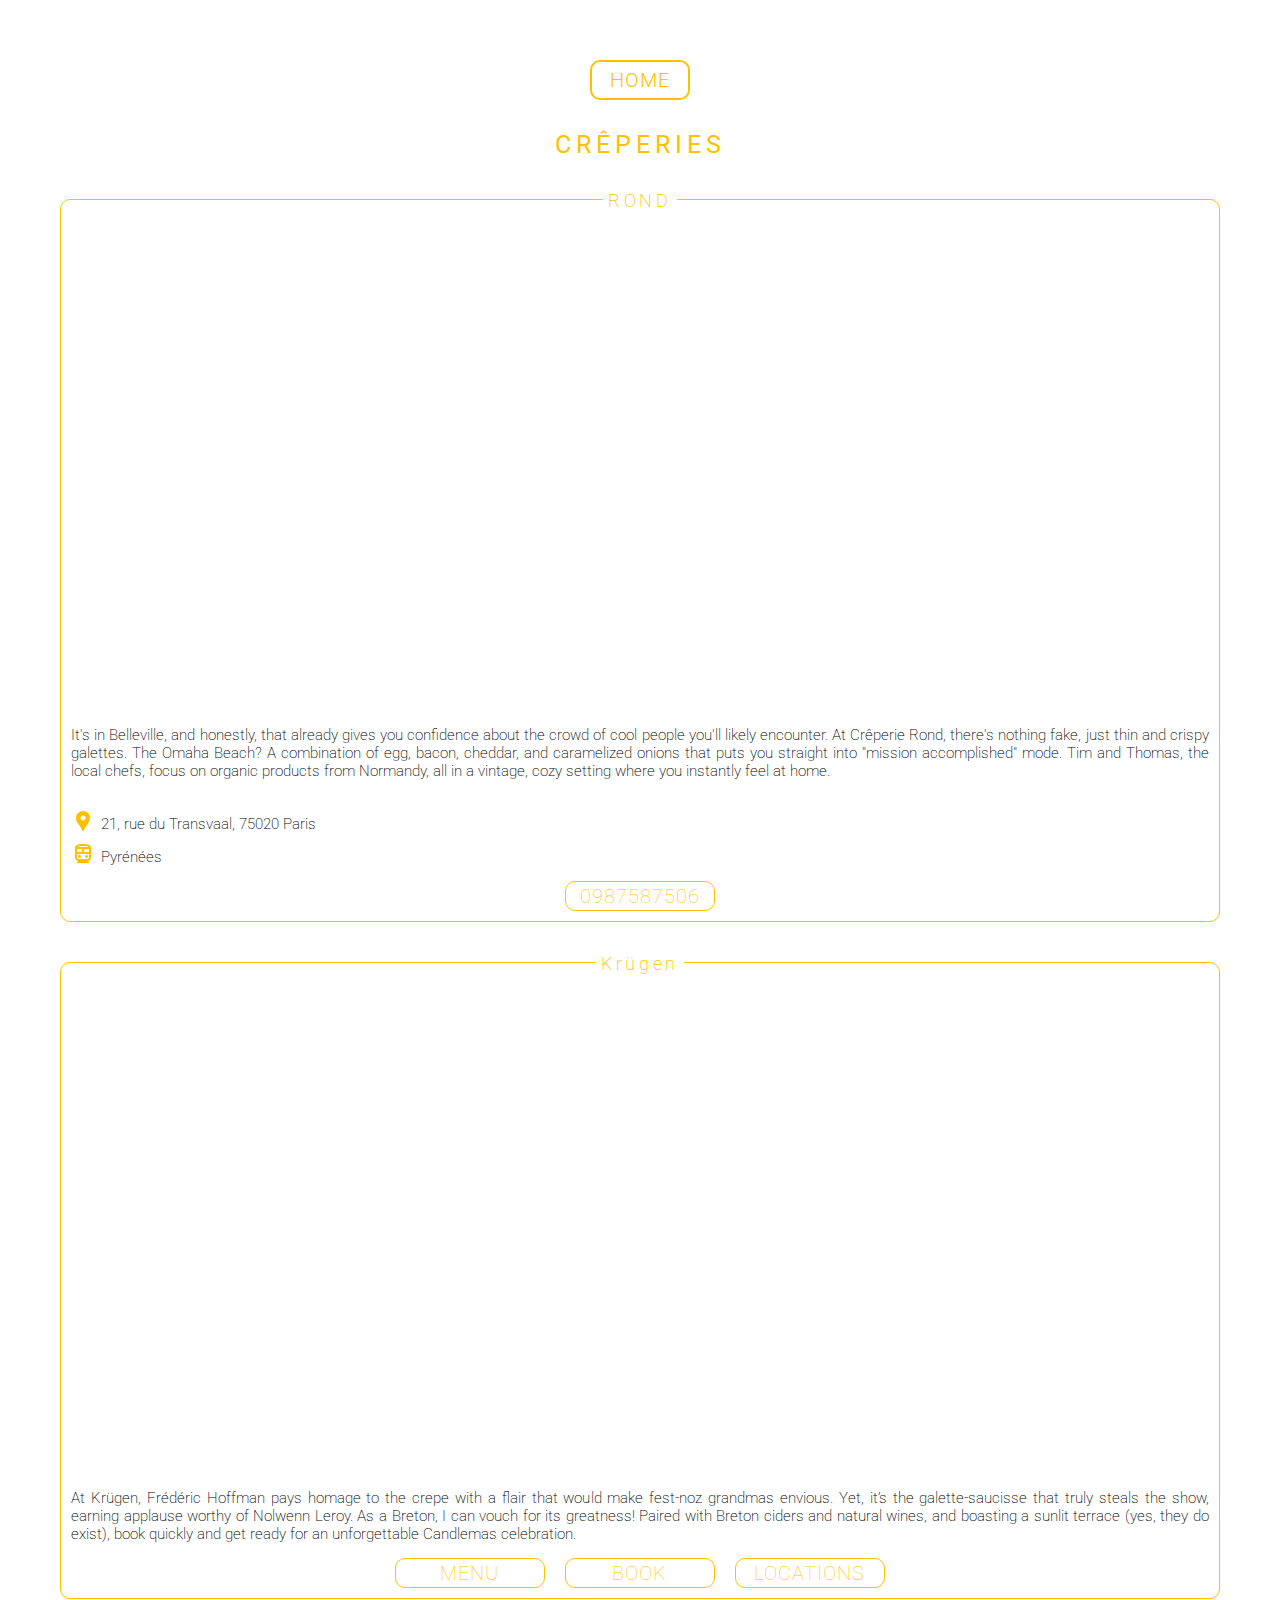
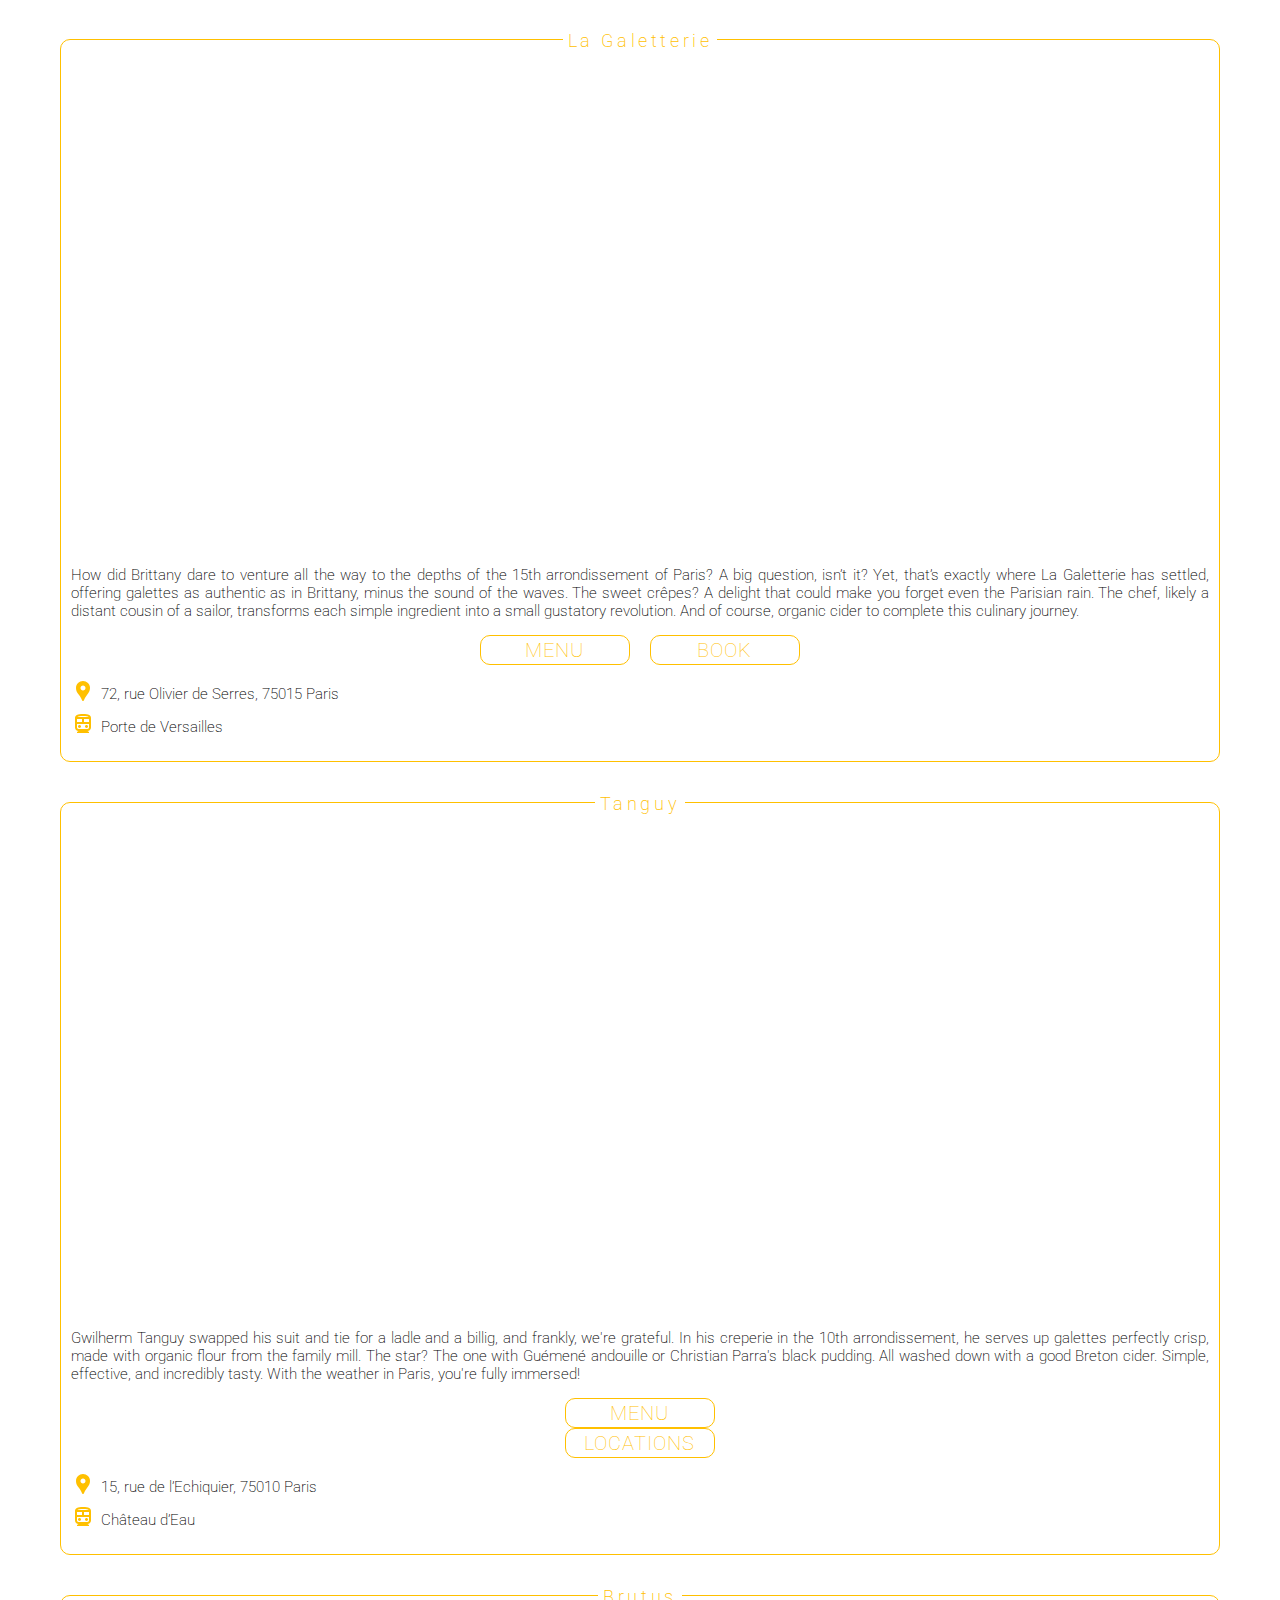
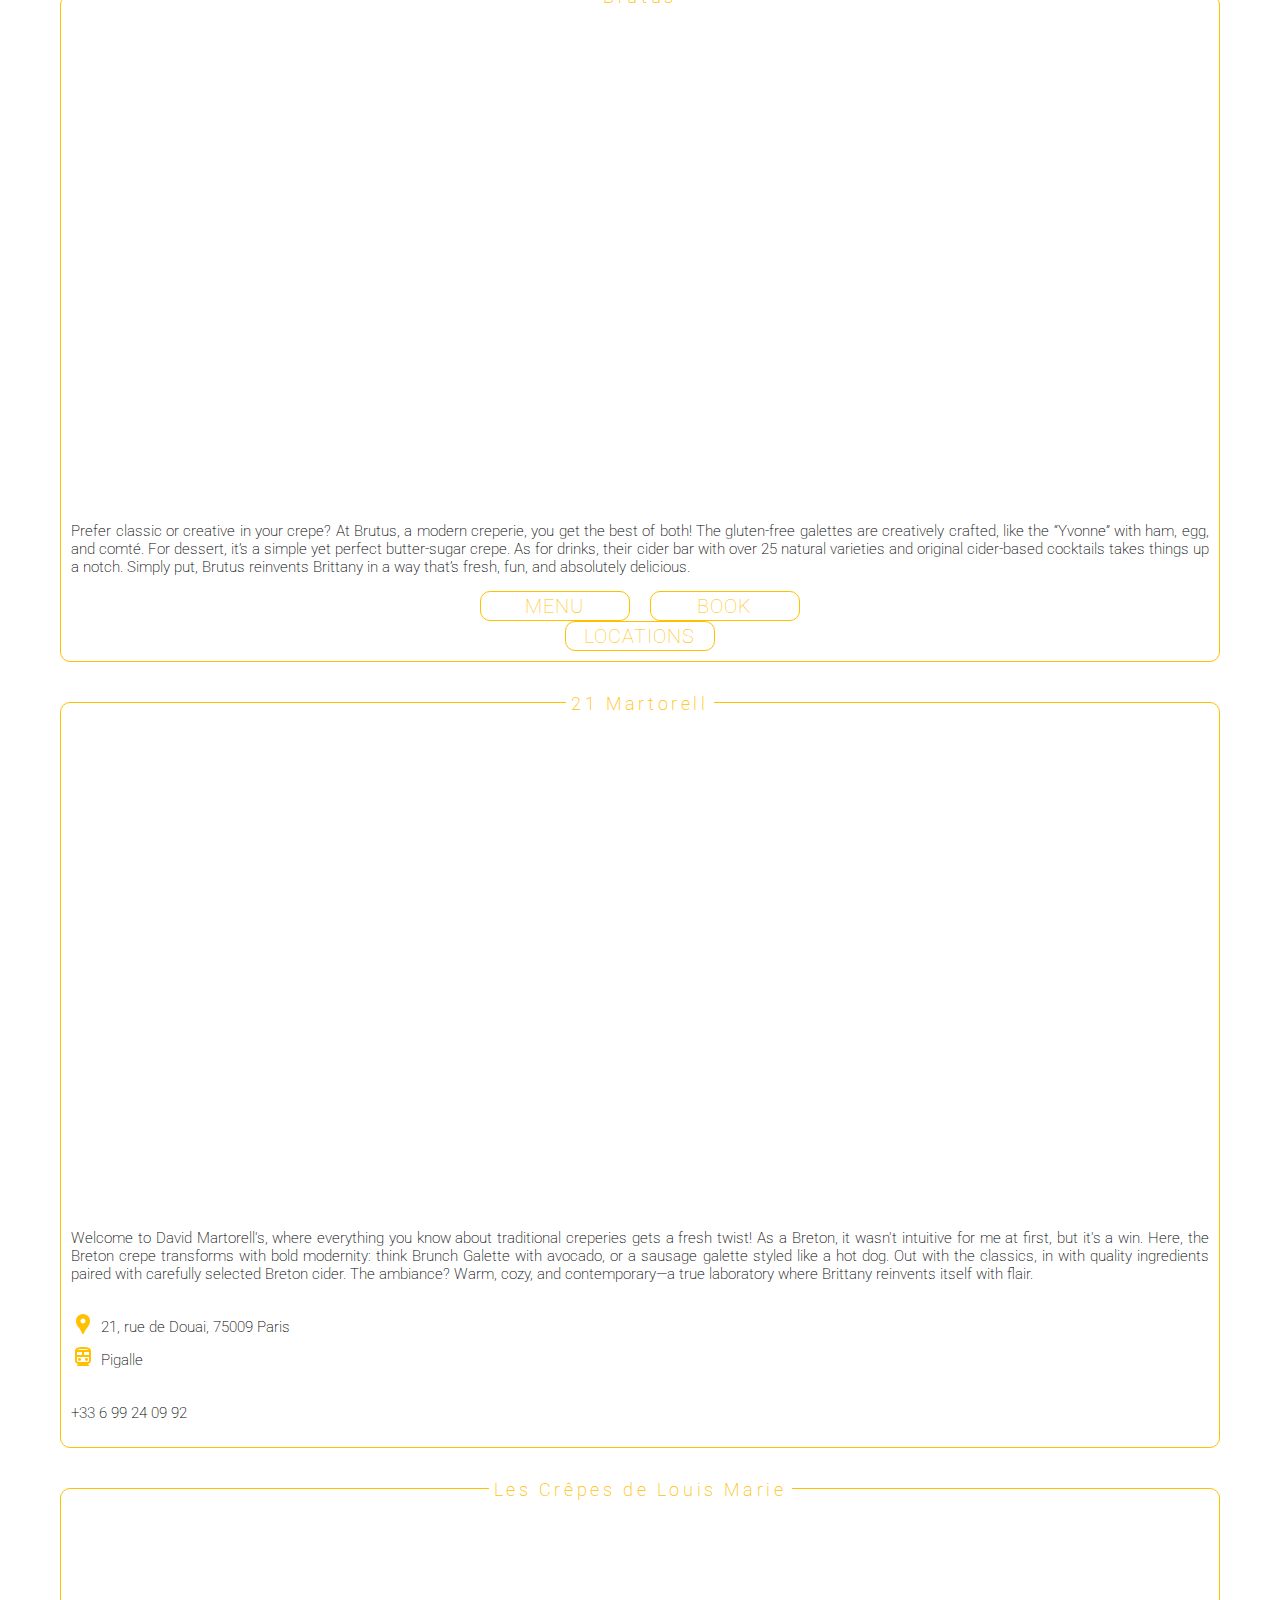
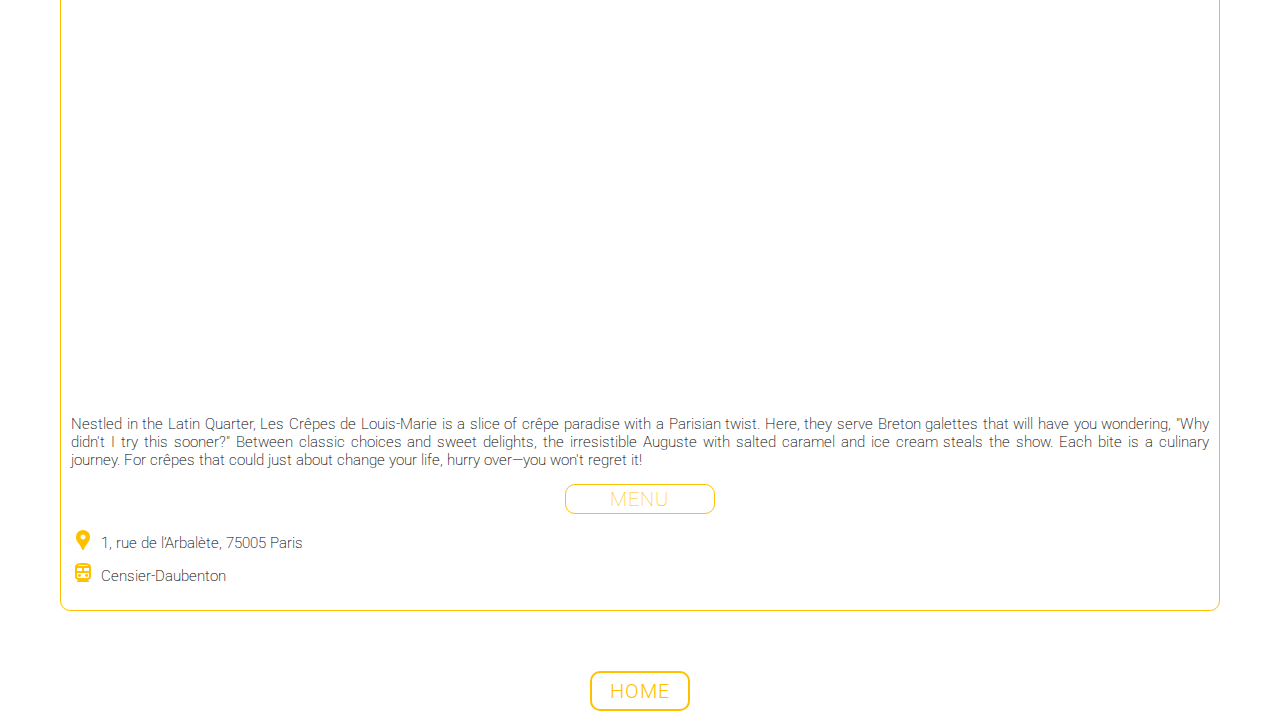
<file: articles/crepes.html>
<!DOCTYPE html>
<html lang="en">
<head>
    <meta charset="UTF-8">
    <meta name="viewport" content="width=device-width, initial-scale=1.0">
    <title>The Dining Dispatch: Top 10 Picks</title>
    <link href="https://fonts.googleapis.com/css2?family=Roboto:wght@400;700&display=swap" rel="stylesheet">
    <link rel="stylesheet" href="articles_style.css">
</head>
<body>
  <header>
    <div class="home_style">
      <a href="../index.html" class="homebtn">HOME</a>
    </div>
    <h1>CRÊPERIES</h1>
  </header>

  <!-- Article 1 -->
<div class="article">
    <h2><span>ROND</span></h2>
    <div class="instagram-post">
      <iframe src="https://www.instagram.com/p/DEHjRb1ggth/embed" width="400" height="480" frameborder="0" scrolling="no" allowtransparency="true"></iframe>
    </div>
    <p>It's in Belleville, and honestly, that already gives you confidence about the crowd of cool people you'll likely encounter. At Crêperie Rond, there's nothing fake, just thin and crispy galettes. The Omaha Beach? A combination of egg, bacon, cheddar, and caramelized onions that puts you straight into "mission accomplished" mode. Tim and Thomas, the local chefs, focus on organic products from Normandy, all in a vintage, cozy setting where you instantly feel at home.</p>
    <div class="location">
      <p>21, rue du Transvaal, 75020 Paris</p>
    </div>
    <div class="subway">
      <p>Pyrénées</p>
    </div>
    <div class="menu_book_btn_style">
        <a class="menu_book_btn">0987587506</a>
</div>
</div>

<!-- Article 2 -->
<div class="article">
    <h2><span>Krügen</span></h2>
    <div class="instagram-post">
      <iframe src="https://www.instagram.com/p/DCRF-4ngjCT/embed" width="400" height="480" frameborder="0" scrolling="no" allowtransparency="true"></iframe>
    </div>
    <p>At Krügen, Frédéric Hoffman pays homage to the crepe with a flair that would make fest-noz grandmas envious. Yet, it’s the galette-saucisse that truly steals the show, earning applause worthy of Nolwenn Leroy. As a Breton, I can vouch for its greatness! Paired with Breton ciders and natural wines, and boasting a sunlit terrace (yes, they do exist), book quickly and get ready for an unforgettable Candlemas celebration.</p>
    <div class="menu_book_btn_style_2">
      <a href="https://krugenparis.com/menu-1" class="menu_book_btn">MENU</a>
      <a href="https://krugenparis.com/BOOK-1" class="menu_book_btn">BOOK</a>
      <a href="https://krugenparis.com/ladresse" class="menu_book_btn">LOCATIONS</a>
    </div>
</div>

<!-- Article 3 -->
<div class="article">
    <h2><span>La Galetterie</span></h2>
    <div class="instagram-post">
      <iframe src="https://www.instagram.com/p/DEHjRb1ggth/embed" width="400" height="480" frameborder="0" scrolling="no" allowtransparency="true"></iframe>
    </div>
    <p>How did Brittany dare to venture all the way to the depths of the 15th arrondissement of Paris? A big question, isn’t it? Yet, that’s exactly where La Galetterie has settled, offering galettes as authentic as in Brittany, minus the sound of the waves. The sweet crêpes? A delight that could make you forget even the Parisian rain. The chef, likely a distant cousin of a sailor, transforms each simple ingredient into a small gustatory revolution. And of course, organic cider to complete this culinary journey.</p>
    <div class="menu_book_btn_style">
      <a href="https://la-galetterie-paris.fr/fr/services" class="menu_book_btn">MENU</a>
      <a href="https://la-galetterie-paris.fr/fr/booking" class="menu_book_btn">BOOK</a>
    </div>
    <div class="location">
      <p>72, rue Olivier de Serres, 75015 Paris</p>
    </div>
    <div class="subway">
      <p>Porte de Versailles</p>
    </div>
</div>

<!-- Article 4 -->
<div class="article">
    <h2><span>Tanguy</span></h2>
    <div class="instagram-post">
      <iframe src="https://www.instagram.com/p/CsyD9AgLiat/embed" width="400" height="480" frameborder="0" scrolling="no" allowtransparency="true"></iframe>
    </div>
    <p>Gwilherm Tanguy swapped his suit and tie for a ladle and a billig, and frankly, we're grateful. In his creperie in the 10th arrondissement, he serves up galettes perfectly crisp, made with organic flour from the family mill. The star? The one with Guémené andouille or Christian Parra's black pudding. All washed down with a good Breton cider. Simple, effective, and incredibly tasty. With the weather in Paris, you're fully immersed!</p>
    <div class="menu_book_btn_style">
      <a href="https://www.tanguy-crepes.fr/menus-carte/" class="menu_book_btn">MENU</a>
    </div>
    <div class="menu_book_btn_style">
      <a href="https://www.tanguy-crepes.fr/" class="menu_book_btn">LOCATIONS</a>
    </div>
    <div class="location">
      <p>15, rue de l’Echiquier, 75010 Paris</p>
    </div>
    <div class="subway">
      <p>Château d’Eau</p>
    </div>
</div>

<!-- Article 5 -->
<div class="article">
    <h2><span>Brutus</span></h2>
    <div class="instagram-post">
      <iframe src="https://www.instagram.com/p/DEwrKvwolfF/embed" width="400" height="480" frameborder="0" scrolling="no" allowtransparency="true"></iframe>
    </div>
    <p>Prefer classic or creative in your crepe? At Brutus, a modern creperie, you get the best of both! The gluten-free galettes are creatively crafted, like the “Yvonne” with ham, egg, and comté. For dessert, it’s a simple yet perfect butter-sugar crepe. As for drinks, their cider bar with over 25 natural varieties and original cider-based cocktails takes things up a notch. Simply put, Brutus reinvents Brittany in a way that’s fresh, fun, and absolutely delicious.</p>
    <div class="menu_book_btn_style">
      <a href="https://www.brutus-creperies.com/menu" class="menu_book_btn">MENU</a>
      <a href="https://www.brutus-creperies.com/reserver" class="menu_book_btn">BOOK</a>
    </div>
    <div class="menu_book_btn_style">
      <a href="https://www.brutus-creperies.com/adresses" class="menu_book_btn">LOCATIONS</a>
    </div>
</div>

<!-- Article 6 -->
<div class="article">
    <h2><span>21 Martorell</span></h2>
    <div class="instagram-post">
      <iframe src="https://www.instagram.com/p/DBa4YujANhz/embed" width="400" height="480" frameborder="0" scrolling="no" allowtransparency="true"></iframe>
    </div>
    <p>Welcome to David Martorell's, where everything you know about traditional creperies gets a fresh twist! As a Breton, it wasn't intuitive for me at first, but it's a win. Here, the Breton crepe transforms with bold modernity: think Brunch Galette with avocado, or a sausage galette styled like a hot dog. Out with the classics, in with quality ingredients paired with carefully selected Breton cider. The ambiance? Warm, cozy, and contemporary—a true laboratory where Brittany reinvents itself with flair.</p>
    <div class="location">
      <p>21, rue de Douai, 75009 Paris</p>
    </div>
    <div class="subway">
      <p>Pigalle</p>
    </div>
    <div class="contact">
      <p>+33 6 99 24 09 92</p>
    </div>
</div>

<!-- Article 7 -->
<div class="article">
    <h2><span>Les Crêpes de Louis Marie</span></h2>
    <div class="instagram-post">
      <iframe src="https://www.instagram.com/p/DE0O13TKS4K/embed" width="400" height="480" frameborder="0" scrolling="no" allowtransparency="true"></iframe>
    </div>
    <p>Nestled in the Latin Quarter, Les Crêpes de Louis-Marie is a slice of crêpe paradise with a Parisian twist. Here, they serve Breton galettes that will have you wondering, "Why didn't I try this sooner?" Between classic choices and sweet delights, the irresistible Auguste with salted caramel and ice cream steals the show. Each bite is a culinary journey. For crêpes that could just about change your life, hurry over—you won't regret it!</p>
    <div class="menu_book_btn_style">
      <a href="https://drive.google.com/file/d/1LconxrBvbySwnsREHYzLRSpfC7f_7iv4/view" class="menu_book_btn">MENU</a>
    </div>
    <div class="location">
      <p>1, rue de l’Arbalète, 75005 Paris</p>
    </div>
    <div class="subway">
      <p>Censier-Daubenton</p>
    </div>
</div>
<div class="home_style">
  <a href="../index.html" class="homebtn">HOME</a>
</div>
</body>
</html>
</file>
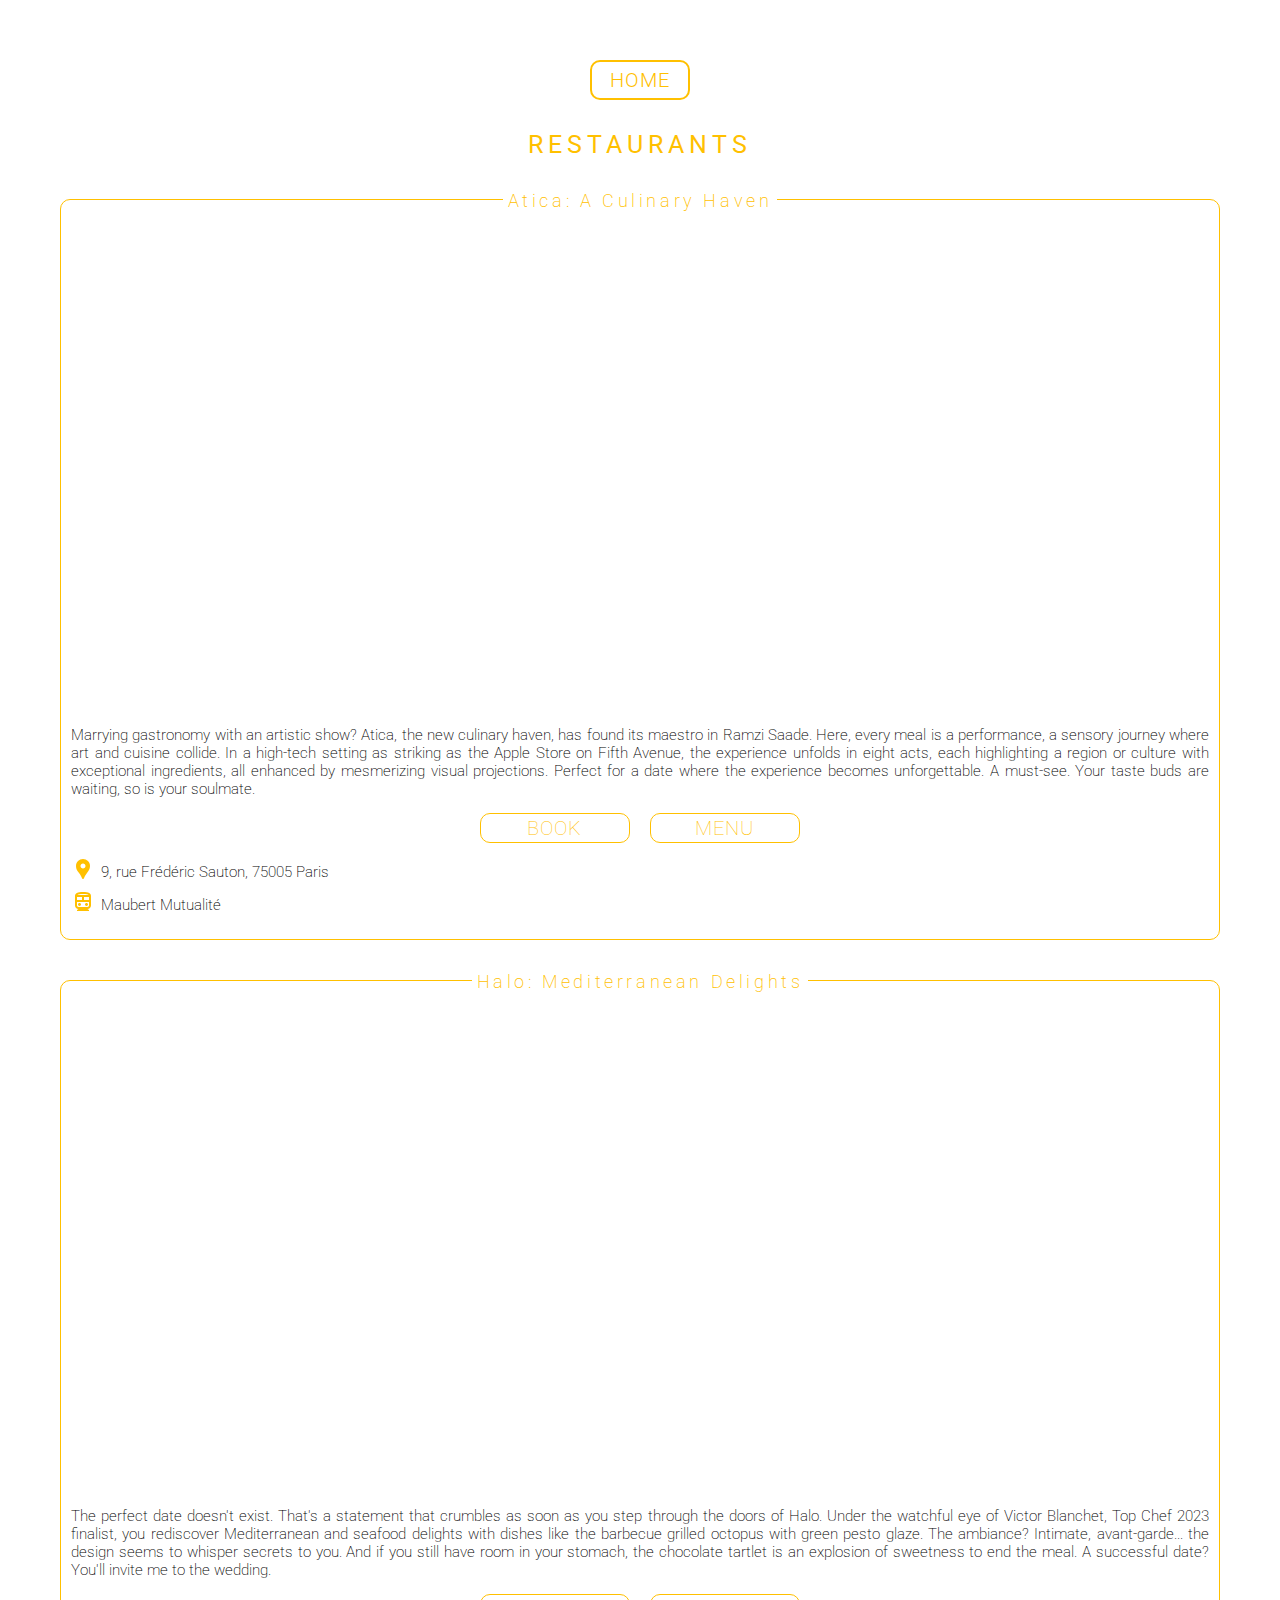
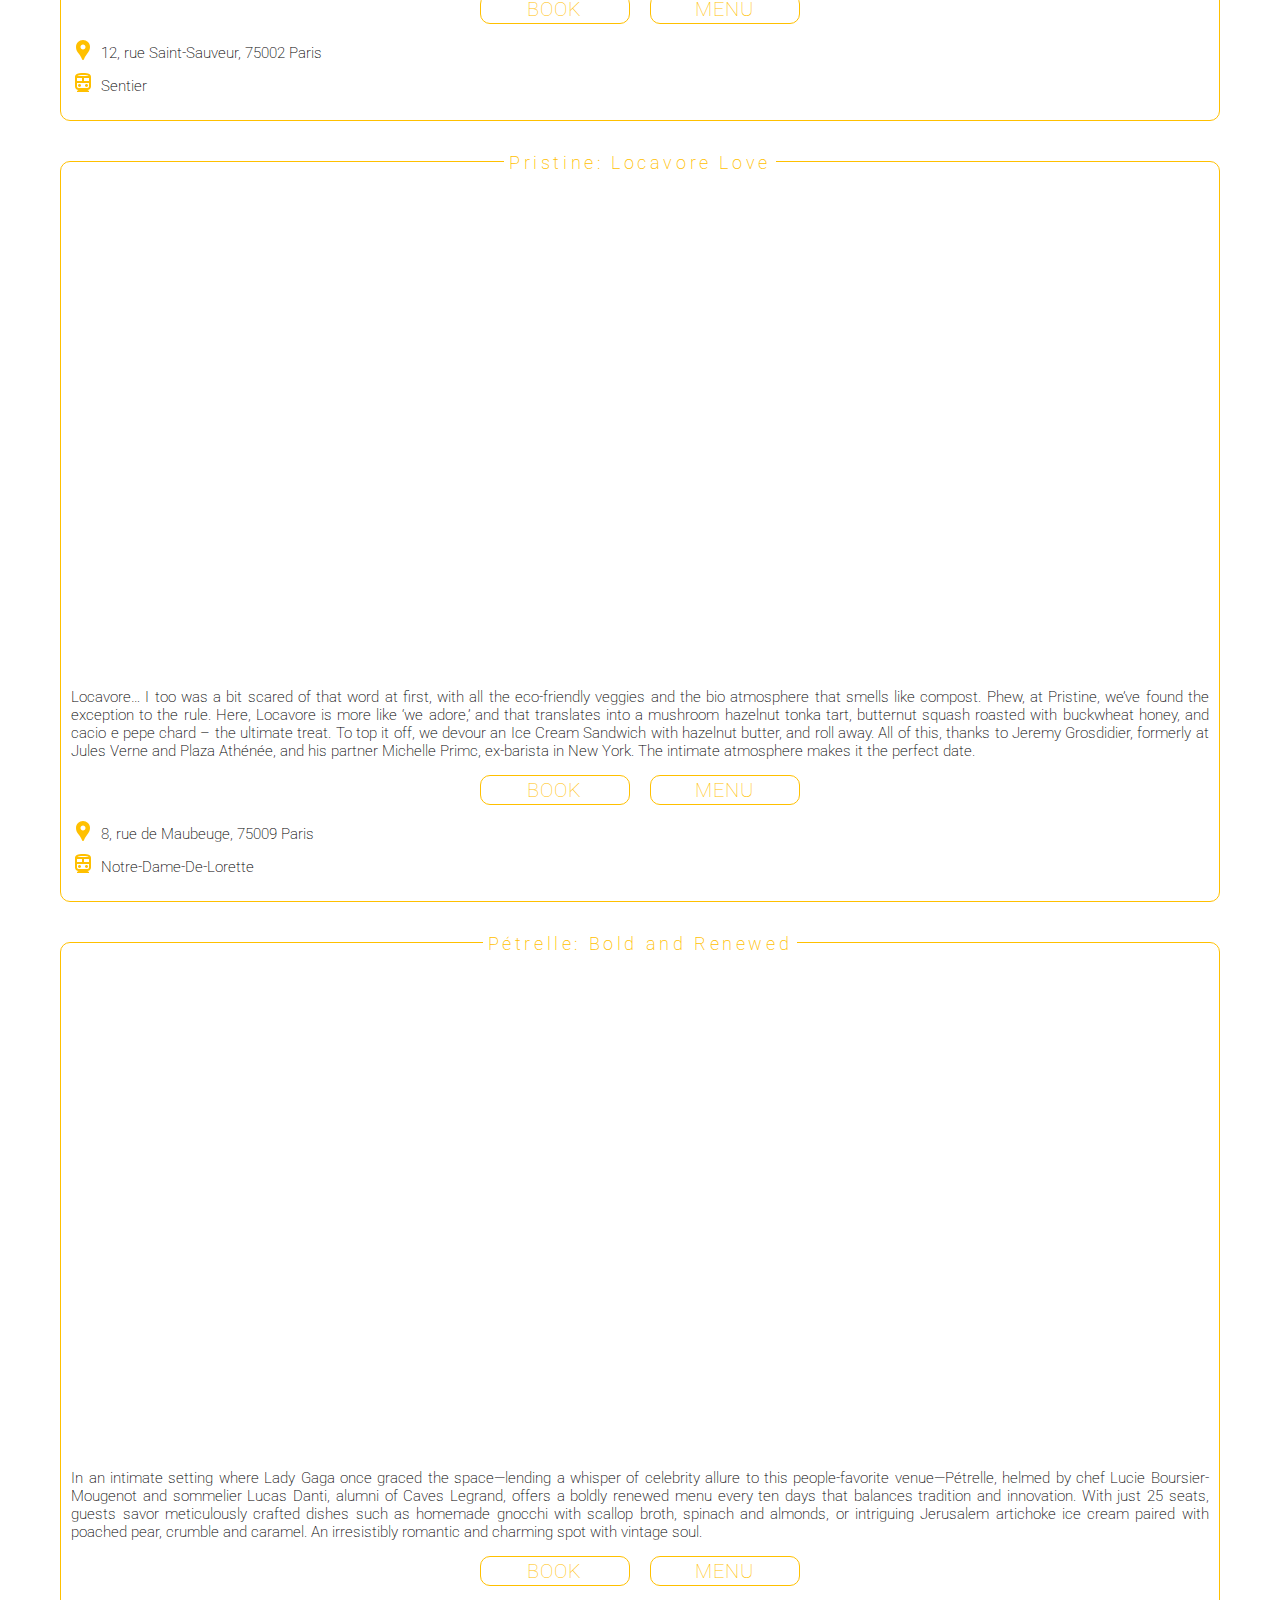
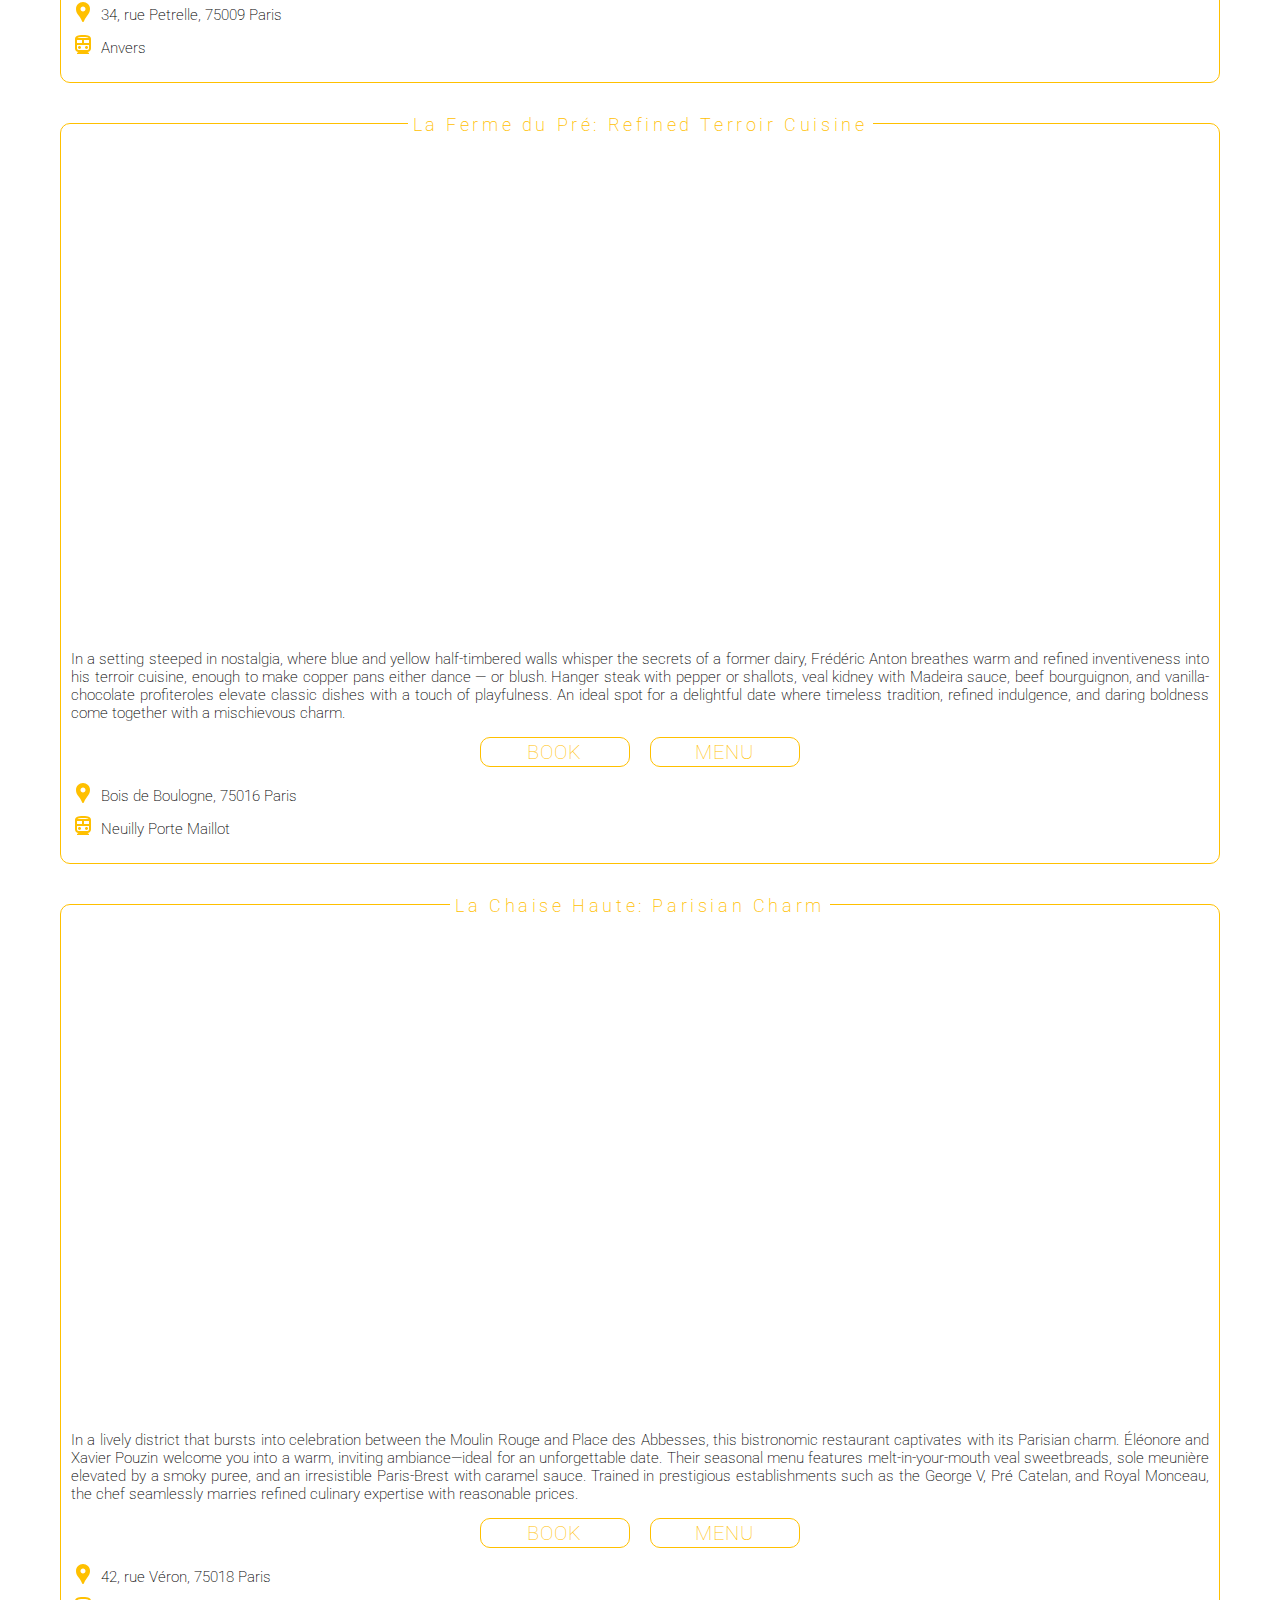
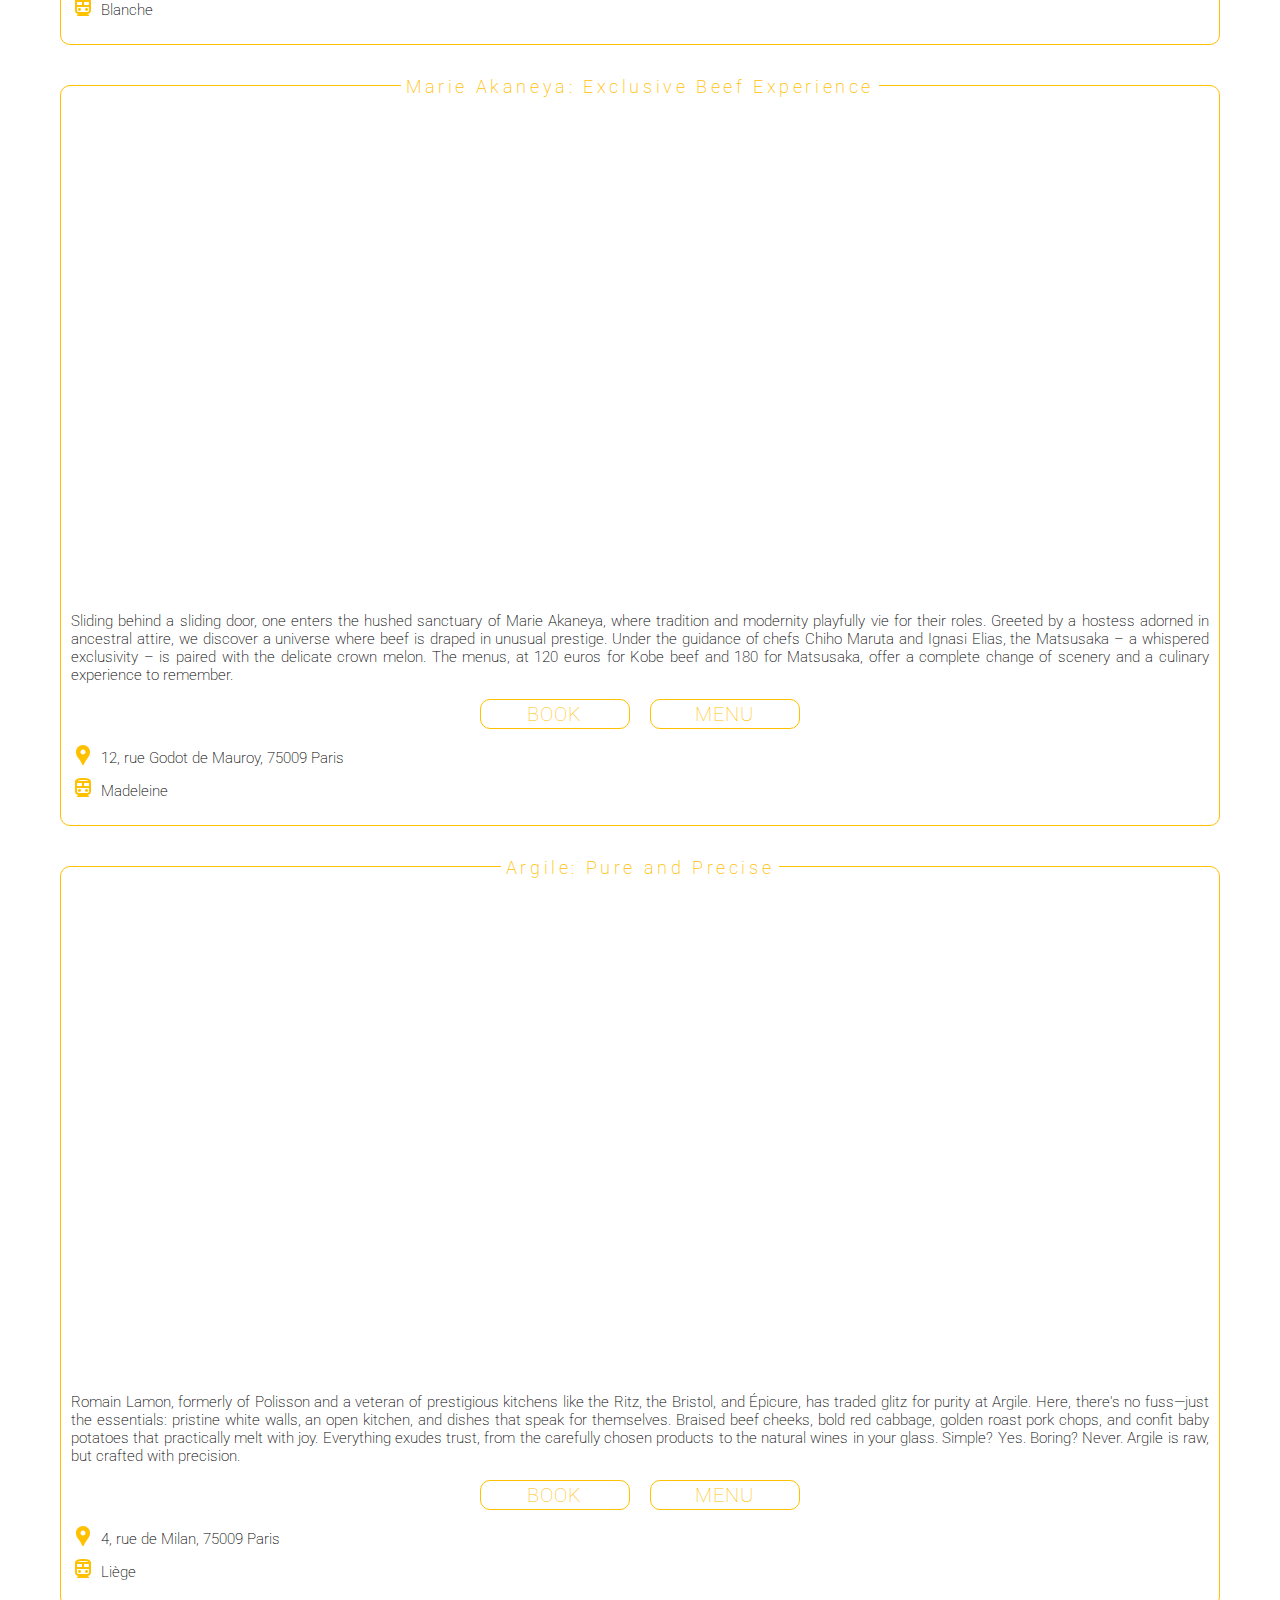
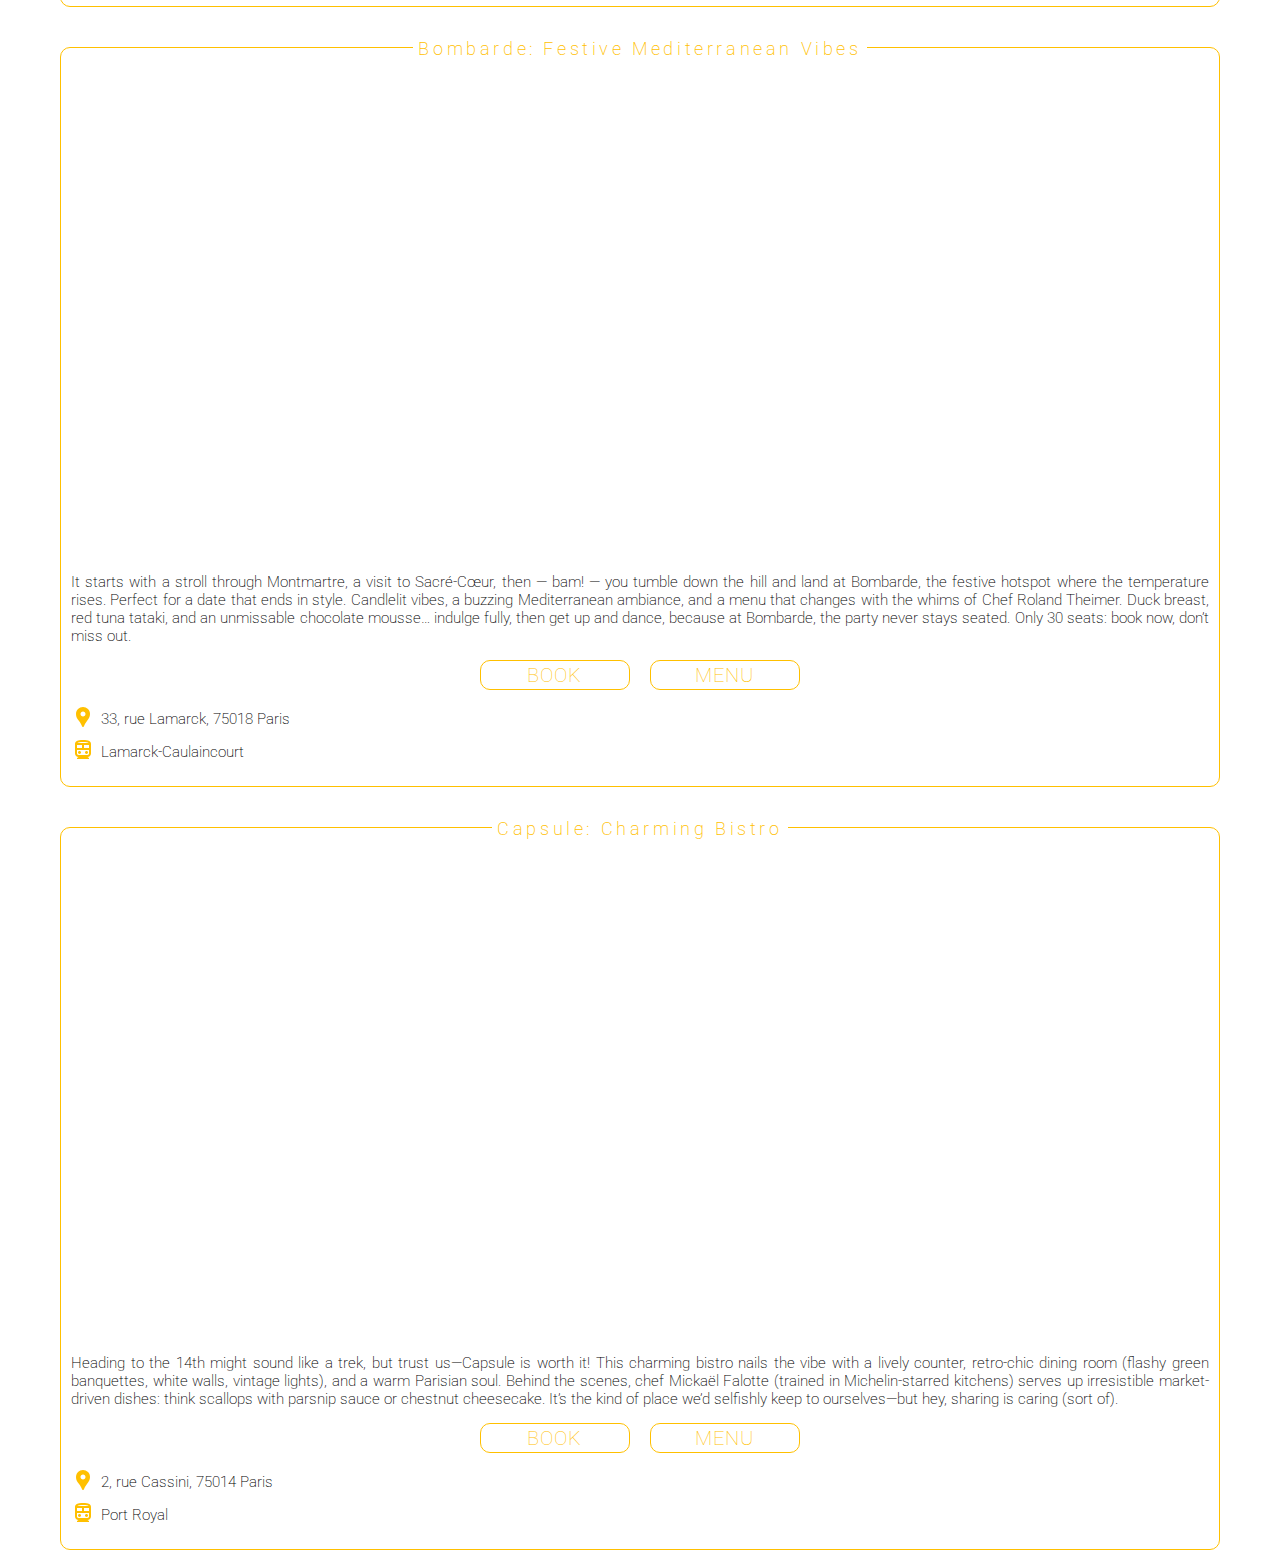
<file: articles/date.html>
<!DOCTYPE html>
<html lang="en">
<head>
    <meta charset="UTF-8">
    <meta name="viewport" content="width=device-width, initial-scale=1.0">
    <title>The Dining Dispatch: Top 10 Picks</title>
    <link href="https://fonts.googleapis.com/css2?family=Roboto:wght@400;700&display=swap" rel="stylesheet">
    <link rel="stylesheet" href="articles_style.css">
</head>
<body>
  <header>
    <div class="home_style">
      <a href="../index.html" class="homebtn">HOME</a>
    </div>
    <h1>RESTAURANTS</h1>
  </header>

<!-- Article 1 -->
<div class="article">
  <h2><span>Atica: A Culinary Haven</span></h2>
  <div class="instagram-post">
    <iframe src="https://www.instagram.com/p/DAs-pU7MOE0/embed" width="400" height="480" frameborder="0" scrolling="no" allowtransparency="true"></iframe>
  </div>
  <p>Marrying gastronomy with an artistic show? Atica, the new culinary haven, has found its maestro in Ramzi Saade. Here, every meal is a performance, a sensory journey where art and cuisine collide. In a high-tech setting as striking as the Apple Store on Fifth Avenue, the experience unfolds in eight acts, each highlighting a region or culture with exceptional ingredients, all enhanced by mesmerizing visual projections. Perfect for a date where the experience becomes unforgettable. A must-see. Your taste buds are waiting, so is your soulmate.</p>
  <div class="menu_book_btn_style">
  <a href="https://bookings.zenchef.com/results?rid=371532&pid=1001" class="menu_book_btn">BOOK</a>
  <a href="#" class="menu_book_btn">MENU</a>
  </div>
  <div class="location">
    <p>9, rue Frédéric Sauton, 75005 Paris</p>
  </div>
  <div class="subway">
    <p>Maubert Mutualité</p>
  </div>
</div>

<!-- Article 2 -->
<div class="article">
  <h2><span>Halo: Mediterranean Delights</span></h2>
  <div class="instagram-post">
    <iframe src="https://www.instagram.com/p/DFX2DdnNKS5/embed" width="400" height="480" frameborder="0" scrolling="no" allowtransparency="true"></iframe>
  </div>
  <p>The perfect date doesn't exist. That's a statement that crumbles as soon as you step through the doors of Halo. Under the watchful eye of Victor Blanchet, Top Chef 2023 finalist, you rediscover Mediterranean and seafood delights with dishes like the barbecue grilled octopus with green pesto glaze. The ambiance? Intimate, avant-garde... the design seems to whisper secrets to you. And if you still have room in your stomach, the chocolate tartlet is an explosion of sweetness to end the meal. A successful date? You'll invite me to the wedding.</p>
  <div class="menu_book_btn_style">
  <a href="https://www.halo-paris.com/reservation" class="menu_book_btn">BOOK</a>
  <a href="https://www.halo-paris.com/menu" class="menu_book_btn">MENU</a>
  </div>
  <div class="location">
    <p>12, rue Saint-Sauveur, 75002 Paris</p>
  </div>
  <div class="subway">
    <p>Sentier</p>
  </div>
</div>

<!-- Article 3 -->
<div class="article">
  <h2><span>Pristine: Locavore Love</span></h2>
  <div class="instagram-post">
    <iframe src="https://www.instagram.com/p/C2sXUySImiq/embed" width="400" height="480" frameborder="0" scrolling="no" allowtransparency="true"></iframe>
  </div>
  <p>Locavore… I too was a bit scared of that word at first, with all the eco-friendly veggies and the bio atmosphere that smells like compost. Phew, at Pristine, we’ve found the exception to the rule. Here, Locavore is more like ‘we adore,’ and that translates into a mushroom hazelnut tonka tart, butternut squash roasted with buckwheat honey, and cacio e pepe chard – the ultimate treat. To top it off, we devour an Ice Cream Sandwich with hazelnut butter, and roll away. All of this, thanks to Jeremy Grosdidier, formerly at Jules Verne and Plaza Athénée, and his partner Michelle Primc, ex-barista in New York. The intimate atmosphere makes it the perfect date.</p>
  <div class="menu_book_btn_style">
  <a href="https://pristineparis.com/reservation" class="menu_book_btn">BOOK</a>
  <a href="https://pristineparis.com/menu" class="menu_book_btn">MENU</a>
  </div>
  <div class="location">
    <p>8, rue de Maubeuge, 75009 Paris</p>
  </div>
  <div class="subway">
    <p>Notre-Dame-De-Lorette</p>
  </div>
</div>

<!-- Article 4 -->
<div class="article">
  <h2><span>Pétrelle: Bold and Renewed</span></h2>
  <div class="instagram-post">
    <iframe src="https://www.instagram.com/p/DC7G1GXA4Zg/embed" width="400" height="480" frameborder="0" scrolling="no" allowtransparency="true"></iframe>
  </div>
  <p>In an intimate setting where Lady Gaga once graced the space—lending a whisper of celebrity allure to this people-favorite venue—Pétrelle, helmed by chef Lucie Boursier-Mougenot and sommelier Lucas Danti, alumni of Caves Legrand, offers a boldly renewed menu every ten days that balances tradition and innovation. With just 25 seats, guests savor meticulously crafted dishes such as homemade gnocchi with scallop broth, spinach and almonds, or intriguing Jerusalem artichoke ice cream paired with poached pear, crumble and caramel. An irresistibly romantic and charming spot with vintage soul.</p>
  <div class="menu_book_btn_style">
  <a href="https://www.petrelle.fr/" class="menu_book_btn">BOOK</a>
  <a href="https://www.petrelle.fr/" class="menu_book_btn">MENU</a>
  </div>
  <div class="location">
    <p>34, rue Petrelle, 75009 Paris</p>
  </div>
  <div class="subway">
    <p>Anvers</p>
  </div>
</div>

<!-- Article 5 -->
<div class="article">
  <h2><span>La Ferme du Pré: Refined Terroir Cuisine</span></h2>
  <div class="instagram-post">
    <iframe src="https://www.instagram.com/p/DAlCL1vMX-F/embed" width="400" height="480" frameborder="0" scrolling="no" allowtransparency="true"></iframe>
  </div>
  <p>In a setting steeped in nostalgia, where blue and yellow half-timbered walls whisper the secrets of a former dairy, Frédéric Anton breathes warm and refined inventiveness into his terroir cuisine, enough to make copper pans either dance — or blush. Hanger steak with pepper or shallots, veal kidney with Madeira sauce, beef bourguignon, and vanilla-chocolate profiteroles elevate classic dishes with a touch of playfulness. An ideal spot for a delightful date where timeless tradition, refined indulgence, and daring boldness come together with a mischievous charm.</p>
  <div class="menu_book_btn_style">
  <a href="https://leprecatelan.paris/reservation-la-ferme-du-pre" class="menu_book_btn">BOOK</a>
  <a href="https://leprecatelan.paris/bistrot-la-ferme-du-pre" class="menu_book_btn">MENU</a>
  </div>
  <div class="location">
    <p>Bois de Boulogne, 75016 Paris</p>
  </div>
  <div class="subway">
    <p>Neuilly Porte Maillot</p>
  </div>
</div>

<!-- Article 6 -->
<div class="article">
  <h2><span>La Chaise Haute: Parisian Charm</span></h2>
  <div class="instagram-post">
    <iframe src="https://www.instagram.com/p/DBRmzMfI1Pm/embed" width="400" height="480" frameborder="0" scrolling="no" allowtransparency="true"></iframe>
  </div>
  <p>In a lively district that bursts into celebration between the Moulin Rouge and Place des Abbesses, this bistronomic restaurant captivates with its Parisian charm. Éléonore and Xavier Pouzin welcome you into a warm, inviting ambiance—ideal for an unforgettable date. Their seasonal menu features melt-in-your-mouth veal sweetbreads, sole meunière elevated by a smoky puree, and an irresistible Paris-Brest with caramel sauce. Trained in prestigious establishments such as the George V, Pré Catelan, and Royal Monceau, the chef seamlessly marries refined culinary expertise with reasonable prices.</p>
  <div class="menu_book_btn_style">
  <a href="https://www.lachaisehaute.fr/" class="menu_book_btn">BOOK</a>
  <a href="https://userdocs.zenchef.com/364279/iM69Zj3hy3S0AC4H1FeXxntvjARsKzhm6x8gG8aC.pdf" class="menu_book_btn">MENU</a>
  </div>
  <div class="location">
    <p>42, rue Véron, 75018 Paris</p>
  </div>
  <div class="subway">
    <p>Blanche</p>
  </div>
</div>

<!-- Article 7 -->
<div class="article">
  <h2><span>Marie Akaneya: Exclusive Beef Experience</span></h2>
  <div class="instagram-post">
    <iframe src="https://www.instagram.com/p/CuOzM3JABgM/embed" width="400" height="480" frameborder="0" scrolling="no" allowtransparency="true"></iframe>
  </div>
  <p>Sliding behind a sliding door, one enters the hushed sanctuary of Marie Akaneya, where tradition and modernity playfully vie for their roles. Greeted by a hostess adorned in ancestral attire, we discover a universe where beef is draped in unusual prestige. Under the guidance of chefs Chiho Maruta and Ignasi Elias, the Matsusaka – a whispered exclusivity – is paired with the delicate crown melon. The menus, at 120 euros for Kobe beef and 180 for Matsusaka, offer a complete change of scenery and a culinary experience to remember.</p>
  <div class="menu_book_btn_style">
  <a href="https://marieakaneya.com/#reservas" class="menu_book_btn">BOOK</a>
  <a href="https://marieakaneya.com/#menus" class="menu_book_btn">MENU</a>
  </div>
  <div class="location">
    <p>12, rue Godot de Mauroy, 75009 Paris</p>
  </div>
  <div class="subway">
    <p>Madeleine</p>
  </div>
</div>

<!-- Article 8 -->
<div class="article">
  <h2><span>Argile: Pure and Precise</span></h2>
  <div class="instagram-post">
    <iframe src="https://www.instagram.com/p/DDE-tjONZSO/embed" width="400" height="480" frameborder="0" scrolling="no" allowtransparency="true"></iframe>
  </div>
  <p>Romain Lamon, formerly of Polisson and a veteran of prestigious kitchens like the Ritz, the Bristol, and Épicure, has traded glitz for purity at Argile. Here, there's no fuss—just the essentials: pristine white walls, an open kitchen, and dishes that speak for themselves. Braised beef cheeks, bold red cabbage, golden roast pork chops, and confit baby potatoes that practically melt with joy. Everything exudes trust, from the carefully chosen products to the natural wines in your glass. Simple? Yes. Boring? Never. Argile is raw, but crafted with precision.</p>
  <div class="menu_book_btn_style">
  <a href="https://www.google.com/maps/reserve/v/dine/c/mrch0gMJE-0?source=pa&opi=89978449&hl=fr-FR&gei=J2OjZ_e4JubtkdUP14DmgQY&sourceurl=https%3A%2F%2Fwww.google.com%2Fsearch%3Fq%3Dargile%2Bparis%2Brestaurant%26safe%3Dactive%26sca_esv%3D744faba34f407743%26rlz%3D1C1GCEJ_en%26sxsrf%3DAHTn8zpSw6MS8vDjBMopxJTN3v3PO4dPSQ%3A1738760995931%26ei%3DI2OjZ8SxOKiHkdUPzN-9oAs%26ved%3D0ahUKEwiEz4u8zayLAxWoQ6QEHcxvD7QQ4dUDCBA%26uact%3D5%26oq%3Dargile%2Bparis%2Brestaurant%26gs_lp%[base64]%26sclient%3Dgws-wiz-serp&ihs=31" class="menu_book_btn">BOOK</a>
  <a href="#" class="menu_book_btn">MENU</a>
  </div>
  <div class="location">
    <p>4, rue de Milan, 75009 Paris</p>
  </div>
  <div class="subway">
    <p>Liège</p>
  </div>
</div>

<!-- Article 9 -->
<div class="article">
  <h2><span>Bombarde: Festive Mediterranean Vibes</span></h2>
  <div class="instagram-post">
    <iframe src="https://www.instagram.com/p/CjGKiehDidX/embed" width="400" height="480" frameborder="0" scrolling="no" allowtransparency="true"></iframe>
  </div>
  <p>It starts with a stroll through Montmartre, a visit to Sacré-Cœur, then — bam! — you tumble down the hill and land at Bombarde, the festive hotspot where the temperature rises. Perfect for a date that ends in style. Candlelit vibes, a buzzing Mediterranean ambiance, and a menu that changes with the whims of Chef Roland Theimer. Duck breast, red tuna tataki, and an unmissable chocolate mousse… indulge fully, then get up and dance, because at Bombarde, the party never stays seated. Only 30 seats: book now, don’t miss out.</p>
  <div class="menu_book_btn_style">
  <a href="https://bookings.zenchef.com/results?rid=357728&pid=1001" class="menu_book_btn">BOOK</a>
  <a href="https://www.bombarde-restaurant.com/menu" class="menu_book_btn">MENU</a>
  </div>
  <div class="location">
    <p>33, rue Lamarck, 75018 Paris</p>
  </div>
  <div class="subway">
    <p>Lamarck-Caulaincourt</p>
  </div>
</div>

<!-- Article 10 -->
<div class="article">
  <h2><span>Capsule: Charming Bistro</span></h2>
  <div class="instagram-post">
    <iframe src="https://www.instagram.com/p/DClzoVxsHPH/embed" width="400" height="480" frameborder="0" scrolling="no" allowtransparency="true"></iframe>
  </div>
  <p>Heading to the 14th might sound like a trek, but trust us—Capsule is worth it! This charming bistro nails the vibe with a lively counter, retro-chic dining room (flashy green banquettes, white walls, vintage lights), and a warm Parisian soul. Behind the scenes, chef Mickaël Falotte (trained in Michelin-starred kitchens) serves up irresistible market-driven dishes: think scallops with parsnip sauce or chestnut cheesecake. It’s the kind of place we’d selfishly keep to ourselves—but hey, sharing is caring (sort of).</p>
  <div class="menu_book_btn_style">
  <a href="https://bookings.zenchef.com/results?rid=366121&pid=1001" class="menu_book_btn">BOOK</a>
  <a href="https://capsule.restaurant/" class="menu_book_btn">MENU</a>
  </div>
  <div class="location">
    <p>2, rue Cassini, 75014 Paris</p>
  </div>
  <div class="subway">
    <p>Port Royal</p>
  </div>
</div>

</body>
</html>
</file>
<file: static/styles.css>
@import url('https://fonts.googleapis.com/css2?family=Roboto:wght@400;700&display=swap');

/* Media query pour les écrans mobiles */
@media (max-width: 768px) {
  body {
    background-size: 100vw 100vh;
  }
}

.thedining {
  color: #FFC000;
  font-family: Roboto;
  font-size: 40px;
  font-style: normal;
  font-weight: 400;
  line-height: 1;
  letter-spacing: 8px;
  margin: 0;
  padding: 0;
  margin-bottom: -10px;
}

.dispatch {
  color: #FFC000;
  font-family: Roboto;
  font-size: 35px;
  font-style: normal;
  font-weight: 400;
  line-height: 1;
  letter-spacing: 17.85px;
  margin: 0;
  padding: 0;
  margin-bottom: 10px;
}

.title {
  margin-top: 50px;
}

.container {
  margin-top: 25%;
  display: flex;
  justify-content: flex-start;
  align-items: center;
  height: 100%;
}

.Taste {
  color: #000;
  font-family: Roboto;
  font-size: 20px;
  font-style: normal;
  font-weight: 50;
  line-height: normal;
  letter-spacing: 0.54px;
}

.Savor {
  color: #000;
  font-family: Roboto;
  font-size: 20px;
  font-style: normal;
  font-weight: 50;
  line-height: normal;
}

.subcontainer {
  margin-top: 10px;
  display: flex;
  justify-content: space-between;
  align-items: center;
  background: url("subtitle.svg") no-repeat right center;
  background-size: 32px 46px;
}

.wrapper {
  max-width: 291px;
  margin: 0 auto;
}

.btn {
  width: 252px;
  height: 45px;
  display: flex;
  justify-content: center;
  align-items: center;
  box-sizing: border-box;
  color: #000;
  font-family: Roboto, sans-serif;
  font-size: 20px;
  font-style: normal;
  font-weight: 300;
  line-height: normal;
  letter-spacing: 1px;
  text-align: center;
  text-decoration: none;
  background-color: rgba(255, 255, 255, 0.7);
  border: 2px solid #FFC000;
  border-radius: 10px;
  padding: 0;
  cursor: pointer;
  transition: background-color 0.3s ease;
}

.btn:hover {
  background-color: rgba(255, 192, 0, 0.5);
  color: white;
}

.button-container {
  display: flex;
  flex-direction: column;
  gap: 10px;
  justify-content: center;
  align-items: center;
  margin-top: 30px;
}

.toppicks {
  color: #FFC000;
  font-family: Roboto;
  font-size: 20px;
  font-style: normal;
  font-weight: 400;
  line-height: normal;
  letter-spacing: 7px;
}

.title_toppicks {
  text-align: center;
  margin-top: 50px;
}

.subtitle-toppicks {
  text-align: center;
  margin-bottom: 40px;
  margin-top: 20px;
}

.sub_toppicks {
  color: #000;
  text-align: center;
  font-family: Roboto;
  font-size: 18px;
  font-style: normal;
  font-weight: 50;
  line-height: normal;
  letter-spacing: 0.756px;
}

.dropbtn {
  width: 220px;
  height: 40px;
  display: flex;
  justify-content: center;
  align-items: center;
  box-sizing: border-box;
  color: #000;
  font-family: Roboto, sans-serif;
  font-size: 20px;
  font-style: normal;
  font-weight: 300;
  line-height: normal;
  letter-spacing: 1px;
  text-align: center;
  text-decoration: none;
  background-color: rgba(255, 255, 255, 0.7);
  border: 2px solid #000;
  border-radius: 10px;
  padding: 0;
  cursor: pointer;
  transition: background-color 0.3s ease;
  fill: rgba(255, 255, 255, 0.70);
  stroke-width: 2px;
  stroke: #000;
  flex-shrink: 0;
}

.dropbtn:hover {
  background-color: rgba(255, 192, 0, 0.5);
  color: white;
}

.dropdown_content {
  overflow: hidden;
  transition: max-height 0.5s ease-out;
  display: none;
  flex-direction: column;
  gap: 10px;
  justify-content: center;
  align-items: center;
  margin-top: 15px;
}

.dropdown_content.show {
  max-height: 500px;
}

.homebtn {
  text-decoration: none;
  fill: rgba(255, 255, 255, 0.70);
  stroke-width: 2px;
  stroke: #FFC000;
  width: 100px;
  height: 40px;
  flex-shrink: 0;
  color: #FFC000;
  font-family: Roboto, sans-serif;
  font-size: 20px;
  font-style: normal;
  font-weight: 300;
  line-height: normal;
  letter-spacing: 1px;
  display: flex;
  justify-content: center;
  align-items: center;
  box-sizing: border-box;
  background-color: rgba(255, 255, 255, 0.7);
  border: 2px solid #FFC000;
  border-radius: 10px;
  padding: 0;
  cursor: pointer;
}

.homebtn:hover {
  background-color: rgba(255, 192, 0, 0.5);
  color: white;
}

.home_style {
  overflow: hidden;
  transition: max-height 0.5s ease-out;
  display: flex;
  flex-direction: column;
  gap: 10px;
  justify-content: center;
  align-items: center;
  margin-top: 60px;
}

.newsletter {
  color: #FFC000;
  font-family: Roboto;
  font-size: 40px;
  font-style: normal;
  font-weight: 400;
  line-height: 1;
  letter-spacing: 1.5px;
  margin: 0;
  padding: 0;
  margin-bottom: -10px;
}

.container_newsletter {
  justify-content: center;
  align-items: center;
  height: 100%;
  width: 80%;
}

.subcontainer_nl {
  margin-top: 10px;
  display: flex;
  justify-content: space-between;
  align-items: center;
  background: url("mail.svg") no-repeat right center;
  background-size: 32px 80px;
}

.Taste_nl {
  color: #000;
  font-family: Roboto;
  font-size: 15px;
  font-style: normal;
  font-weight: 50;
  line-height: normal;
  letter-spacing: -0.2px;
}

.Savor_nl {
  color: #000;
  font-family: Roboto;
  font-size: 15px;
  font-style: normal;
  font-weight: 50;
  line-height: normal;
  letter-spacing: -0.2px;
}

h1 {
  color: #FFC000;
  font-family: Roboto;
  font-size: 30px;
  font-style: normal;
  font-weight: 400;
  line-height: normal;
  letter-spacing: 5px;
  text-align: center;
  margin-top: 30px;
  margin-bottom: -20px;
}

.filter-label {
  color: #FFC000;
  font-family: Roboto;
  font-size: 20px;
  font-style: normal;
  font-weight: 200;
  line-height: normal;
  letter-spacing: 3.6px;
  text-align: center;
  margin-top: 10px;
}

.form-container {
  display: flex;
  flex-direction: column;
  gap: 10px;
  justify-content: center;
  align-items: center;
  margin-top: 30px;
}

.filter-dropdown {
  width: 220px;
  height: 40px;
  display: flex;
  justify-content: center;
  align-items: center;
  box-sizing: border-box;
  color: #000;
  font-family: Roboto, sans-serif;
  font-size: 20px;
  font-style: normal;
  font-weight: 300;
  line-height: normal;
  letter-spacing: 1px;
  text-align: center;
  text-decoration: none;
  background-color: rgba(255, 255, 255, 0.7);
  border: 2px solid #000;
  border-radius: 10px;
  padding: 0;
  cursor: pointer;
  transition: background-color 0.3s ease;
  fill: rgba(255, 255, 255, 0.70);
  stroke-width: 2px;
  stroke: #000;
  flex-shrink: 0;
}

.searchbtn {
  text-decoration: none;
  fill: rgba(255, 255, 255, 0.70);
  stroke-width: 2px;
  stroke: #FFC000;
  width: 100px;
  height: 40px;
  flex-shrink: 0;
  color: #FFC000;
  font-family: Roboto, sans-serif;
  font-size: 20px;
  font-style: normal;
  font-weight: 300;
  line-height: normal;
  letter-spacing: 1px;
  display: flex;
  justify-content: center;
  align-items: center;
  box-sizing: border-box;
  background-color: rgba(255, 255, 255, 0.7);
  border: 2px solid #FFC000;
  border-radius: 10px;
  padding: 0;
  cursor: pointer;
  margin-bottom: -20px; /* Fixed missing 'px' unit */
}

.searchbtn:hover {
  background-color: rgba(255, 192, 0, 0.5);
  color: white;
}

/* Social Icons Wrapper */
.social-icons-wrapper {
  display: flex;
  justify-content: center;
  gap: 10px;
  max-width: 252px;
  margin: 0 auto;
  margin-top: 15px;
}

.social-icon {
  width: 45px !important;
  height: 45px !important;
  max-width: 45px;
  max-height: 45px;
  display: block;
  object-fit: contain;
  background: none;
  border: none;
  padding: 0;
}

/* Hover Effect */
.social-icon:hover {
  opacity: 0.8;
}
</file>
<file: articles/articles_style.css>
@import url('https://fonts.googleapis.com/css2?family=Roboto:wght@400;700&display=swap');

h1 {
  color: #FFC000;
  font-family: Roboto;
  font-size: 25px;
  font-style: normal;
  font-weight: 400;
  line-height: normal;
  letter-spacing: 5px;
  text-align: center;
  margin-top: 30px;
}

h2 {
  color: #FFC000;
  font-family: Roboto;
  font-size: 18px;
  font-style: normal;
  font-weight: 200;
  line-height: normal;
  letter-spacing: 3.6px;
  text-align: center;
  margin-top: -20px;
  text-decoration: underline;
  text-decoration-color: white;
  position: relative;
  z-index: 1; 
}
 
h2 span {
  background-color: #fff;
  position: relative;
  z-index: 2;
  padding: 0 5px;
}

p {
  color: #000;
  text-align: justify;
  font-family: Roboto;
  font-size: 15px;
  font-style: normal;
  font-weight: 200;
  line-height: normal;
  margin-top: 20px;
}

.homebtn {
  text-decoration: none;
  fill: rgba(255, 255, 255, 0.70);
  stroke-width: 2px;
  stroke: #FFC000;
  width: 100px;
  height: 40px;
  flex-shrink: 0;
  color: #FFC000;
  font-family: Roboto, sans-serif;
  font-size: 20px;
  font-style: normal;
  font-weight: 300;
  line-height: normal;
  letter-spacing: 1px;
  display: flex;
  justify-content: center;
  align-items: center;
  box-sizing: border-box;
  background-color: rgba(255, 255, 255, 0.7);
  border: 2px solid #FFC000;
  border-radius: 10px;
  padding: 0;
  cursor: pointer;
}

.homebtn:hover {
  background-color: rgba(255, 192, 0, 0.5);
  color: white;
}

.button-container {
  display: flex;
  justify-content: space-between; /* HOME à gauche, SEARCH à droite */
  width: 90%; /* Largeur cohérente avec le reste du design */
  margin: 20px auto; /* Centrage horizontal et espacement vertical */
}

.home_style {
  overflow: hidden;
  transition: max-height 0.5s ease-out;
  display: flex;
  flex-direction: column;
  gap: 10px;
  justify-content: center;
  align-items: center;
  margin-top: 60px;
}

.instagram-post {
  display: flex;
  justify-content: center;
  max-width: 100%;
  max-height: 100%;
  overflow: hidden;
}

.instagram-post iframe {
  max-width: 100%;
  max-height: 100%;
  border: none;
}

.article {
  border: 1px solid #FFC000;
  padding: 10px;
  margin-bottom: 10px;
  border-radius: 10px;
  position: relative;
  width: 90%;
  display: block;
  margin: auto;
  margin-top: 40px;
}

.menu_book_btn {
  text-decoration: none;
  width: 150px;
  height: 30px;
  flex-shrink: 0;
  color: #FFC000;
  font-family: Roboto;
  font-size: 20px;
  font-style: normal;
  font-weight: 50;
  line-height: normal;
  letter-spacing: 1px;
  fill: #FFF;
  stroke-width: 2px;
  stroke: #FFC000;
  display: flex;
  justify-content: center;
  align-items: center;
  box-sizing: border-box;
  background-color: rgba(255, 255, 255, 0.7);
  border: 1px solid #FFC000;
  border-radius: 10px;
  padding: 0;
  cursor: pointer;
}

.menu_book_btn:hover {
  background-color: rgba(255, 192, 0, 0.5);
  color: white;
}

.menu_book_btn_style {
  display: flex;
  justify-content: center;
  gap: 20px;
  margin-bottom: 20px;
  width: 90%;
  margin: 0 auto;
}

.menu_book_btn_style_2 {
  margin-top: 50px;
  display: flex;
  justify-content: center;
  gap: 20px;
  margin-bottom: 20px;
  width: 90%;
  margin: 0 auto;
}

.location {
  display: flex;
  justify-content: space-between;
  align-items: center;
  background: url("../static/location_on.svg") no-repeat left center;
  background-size: 24px 24px;
  padding-left: 30px;
}

.subway {
  margin-top: -20px;
  display: flex;
  justify-content: space-between;
  align-items: center;
  background: url("../static/subway.svg") no-repeat left center;
  background-size: 24px 24px;
  padding-left: 30px;
}

.money {
  margin-top: -20px;
  display: flex;
  justify-content: space-between;
  align-items: center;
  background: url("../static/money.svg") no-repeat left center;
  background-size: 24px 24px;
  padding-left: 30px;
}

.money_adapted {
  margin-top: -20px;
  display: flex;
  justify-content: space-between;
  align-items: center;
  background: url("../static/money.svg") no-repeat left center;
  background-size: 24px 24px;
  padding-left: 30px;
}

.grade {
  margin-top: -20px;
  display: flex;
  justify-content: space-between;
  align-items: center;
  background: url("../static/grade.svg") no-repeat left center;
  background-size: 24px 24px;
  padding-left: 30px;
}

.point {
  margin-top: -25px;
  display: flex;
  justify-content: space-between;
  align-items: center;
  background: url("../static/point.svg") no-repeat left center;
  background-size: 7px 7px;
}

.money_laize {
  margin-top: 5px;
  display: flex;
  justify-content: space-between;
  align-items: center;
  background: url("../static/money.svg") no-repeat left center;
  background-size: 24px 24px;
  padding-left: 30px;
}

.grade_detail {
  font-size: 13px;
  text-indent: 40px;
}

.filter-label {
  color: #FFC000;
  font-family: 'Roboto', sans-serif;
  font-size: 20px;
  font-style: normal;
  font-weight: 400;
  letter-spacing: 5px;
  display: block;
  margin-bottom: 10px;
}

.filter-dropdown {
  color: #FFC000;
  font-family: 'Roboto', sans-serif;
  font-size: 20px;
  font-style: normal;
  font-weight: 400;
  letter-spacing: 5px;
  background-color: transparent;
  border: 2px solid #FFC000;
  border-radius: 10px;
  padding: 5px;
  width: 200px;
  cursor: pointer;
}

.filter-dropdown option {
  color: #FFC000;
  font-family: 'Roboto', sans-serif;
  font-size: 20px;
  font-style: normal;
  font-weight: 400;
  letter-spacing: 5px;
  background-color: #fff;
}

select.filter-dropdown option.localisation-option {
  color: #FFC000;
  font-family: 'Roboto', sans-serif;
  font-size: 20px;
  font-weight: 400;
  letter-spacing: 5px;
}

.filter-dropdown:hover {
  background-color: rgba(255, 192, 0, 0.1);
}

.mood {
  margin-top: -20px;
  display: flex;
  justify-content: space-between;
  align-items: center;
  background: url("../static/mood.svg") no-repeat left center;
  background-size: 24px 24px;
  padding-left: 30px;
}
.chef {
  margin-top: -20px;
  display: flex;
  justify-content: space-between;
  align-items: center;
  background: url("../static/chef.svg") no-repeat left center;
  background-size: 24px 24px;
  padding-left: 30px;
}
</file>
<file: static/main.css>
/* Import Roboto Font */
@import url('https://fonts.googleapis.com/css2?family=Roboto:wght@300;400;700&display=swap');

/* General Styling */
body {
  margin: 0;
  padding: 0;
  font-family: 'Roboto', sans-serif;
  color: black;
  background-color: #fff;
}

/* Apply SVG Background */
  background-image: url('static/layout_homepage.svg');
  background-size: cover; /* Ensures the SVG covers the entire viewport */
  background-repeat: no-repeat; /* Avoids repeating the background */
  background-position: center; /* Centers the background */
}

/* Buttons Styling */
.buttons {
  display: flex;
  flex-direction: column;
  align-items: center;
  gap: 20px;
  margin-top: 30px;
}

.btn {
  position: relative;
  width: 252px;
  height: 50px;
  text-decoration: none;
  display: inline-flex;
  justify-content: center;
  align-items: center;
  color: black;
  font-family: 'Roboto', sans-serif;
  font-size: 20px;
  font-weight: 300;
  letter-spacing: 1px;
  line-height: normal;
}

.btn svg {
  position: absolute;
  top: 0;
  left: 0;
  width: 254px;
  height: 52px;
  fill: rgba(255, 255, 255, 0.7);
  stroke: black;
  stroke-width: 2px;
}

.btn-text {
  position: relative;
  z-index: 1;
}
</file>
